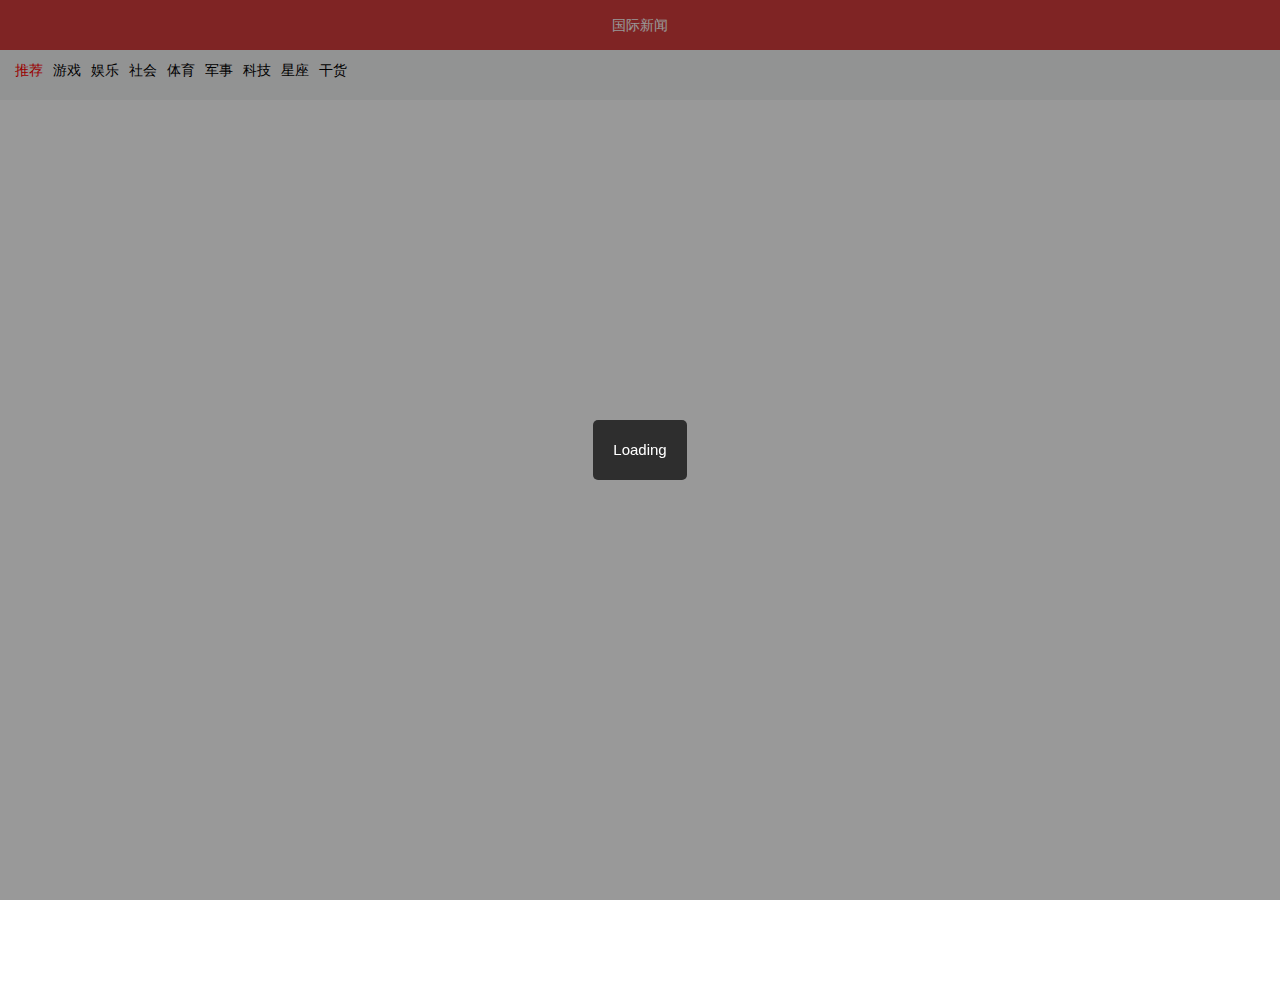
<file: zhanjiangnews/index.html>
<!DOCTYPE html>
<html ng-app="wsscat">

	<head>
		<meta charset="UTF-8">
		<meta name="viewport" content="width=device-width, initial-scale=1.0, maximum-scale=1.0,user-scalable=no">
		<title></title>
	</head>
	<!--angular框架-->
	<!--<script type="text/javascript" src="dist/js/angular.js"></script>-->
	<!--<script type="text/javascript" src="dist/js/ionic.js" ></script>-->
	<script src="script/ionic.bundle.js"></script>
	<!--angular路由支持文件-->
	<script src="script/angular-route.js"></script>
	<link rel="stylesheet" type="text/css" href="css/ionic.css" />
	<link rel="stylesheet" type="text/css" href="css/base.css" />

	<body>
		<!--header头-->
		<header>
			国际新闻
		</header>
		<aside>
			<isnavred></isnavred>
		</aside>
		<!--渲染视图-->
		<div ng-view=""></div>
	</body>
	<script>
		var app = angular.module('wsscat', ['ngRoute', 'ionic']);
		app.config(function($routeProvider) {
				$routeProvider.when('/index', {
						controller: 'indexCtrl',
						templateUrl: 'html/index.html'
					})
					//游戏焦点的路由
					.when('/game', {
						controller: 'gameCtrl',
						templateUrl: 'html/game.html'
					})
					.when('/game/:id', {
						controller: 'gameDetailCtrl',
						templateUrl: 'html/gameDetail.html'
					})
					.when('/ent', {
						controller: 'entCtrl',
						templateUrl: 'html/ent.html'
					})
					.when('/society', {
						controller: 'societyCtrl',
						templateUrl: 'html/society.html'
					})
					.when('/sports', {
						controller: 'sportsCtrl',
						templateUrl: 'html/sports.html'
					})
					.when('/mil', {
						controller: 'milCtrl',
						templateUrl: 'html/mil.html'
					})
					.when('/tech', {
						controller: 'techCtrl',
						templateUrl: 'html/tech.html'
					})
					.when('/astro', {
						controller: 'astroCtrl',
						templateUrl: 'html/astro.html'
					})
					.when('/real', {
						controller: 'realCtrl',
						templateUrl: 'html/real.html'
					})
					//地图
					.when('/map', {
						controller: 'mapCtrl',
						templateUrl: 'html/map.html'
					})
					//登錄
					.when('/login', {
						controller: 'loginCtrl',
						templateUrl: 'html/login.html'
					})
					//註冊
					.when('/register', {
						controller: 'registerCtrl',
						templateUrl: 'html/register.html'
					})
					//切換頁面
					.when('/set', {
						controller: 'setCtrl',
						templateUrl: 'html/setting.html'
					})
					//如果找不到对应的路由那就跳到index模版文件
					.otherwise({
						redirectTo: '/index'
					})
			})
			//定义了一个主页控制器
		app.controller('indexCtrl', ['$scope', '$http', '$rootScope', '$ionicLoading', '$timeout', 'swipe', function($scope, $http, $rootScope, $ionicLoading, $timeout, swipe) {
			console.log(swipe);
			swipe.method(function(){
				alert("123");
			});
			//用ionic的菊花效果
			//出现
			$ionicLoading.show({
				template: 'Loading',
			});
			//$ionicLoading.hide();
			//进来navbar的状态
			//推荐页的状态
			//$rootScope.isNavRed1 = true;
			//游戏页的状态
			//$rootScope.isNavRed2 = false;
			//http://10.16.151.25/news/baiduApi2.php?num=10&page=1
			//开始显示的条数
			$scope.offset = 5;
			//这个是刚进入页面时候，数据没请求回来前出现一个loading
			$scope.loading = true;
			$scope.downRefresh = true;

			/*var swipe = function(callback) {
				var touch = {}
				document.getElementsByTagName('body')[0].addEventListener('touchstart', function(e) {
					touch.x1 = e.targetTouches[0].pageX;
					//点击的时候所在的y坐标
					touch.y1 = e.targetTouches[0].pageY;
				})

				var abc = function(e) {
					touch.x2 = e.changedTouches[0].pageX;
					//点击滑动后所在的y坐标
					touch.y2 = e.changedTouches[0].pageY;
					var swiDirection = direction(touch.x1, touch.x2, touch.y1, touch.y2)
					if(swiDirection == 'top') {
						console.log(callback);
						callback();
					} else if(swiDirection == 'left') {
						window.location.href = "#/game";
					}
				}
				document.getElementsByTagName('body')[0].addEventListener('touchend', abc)
			}*/
			/*swipe(function() {
				alert('123');
			});*/

			//swipe.method("left", function() {})

			$scope.doRefresh = loadMoreData = function() {
				$http.get('http://192.168.191.1/www/recomm.php', {
						params: {
							num: $scope.offset,
							page: '1',
							word: '广州',
						}
					})
					/*$http({
							method: 'post',
							url: 'http://10.16.151.25/news/baiduApi3.php',
							params: {
								num: $scope.offset,
								page: '1',
							},

							data:{
								num: $scope.offset,
								page:'1',
							}
						})*/
					.success(function(data) {
						//这个是请求完数据之后让loading消失
						$scope.loading = false;
						$scope.downRefresh = false;
						$ionicLoading.hide();
						if($scope.$root.$$phase != '$apply' && $scope.$root.$$phase != '$digest') {
							$scope.$apply();
						}
						console.log(data);
						$scope.news = data.data.article;
						
						
						console.log($scope.news);
					})
			}

			loadMoreData($scope.offset);
			$scope.loadMore = function() {
				$scope.loading = true;
				//自定义偏移量（点击查看更多增加的条数）
				$scope.offset += 5;
				//$scope.offset++;
				loadMoreData($scope.offset);
			}
		}])

		app.controller('gameCtrl', ['$scope', '$http', '$rootScope', function($scope, $http, $rootScope) {
			//推荐页的状态
			//$rootScope.isNavRed1 = false;
			//游戏页的状态
			//$rootScope.isNavRed2 = true;
			$scope.loading = true;
			var loadMoreData = function() {
				$http.get('http://192.168.191.1/www/popular.php', {
						params: {
							channelId: '5572a108b3cdc86cf39001ce',
						}
					})
					.success(function(data) {
						$scope.loading = false;
						console.log(data);
						$scope.news = data.data.article;
						console.log($scope.news);
					})
			}

			loadMoreData($scope.offset);
			$scope.loadMore = function() {
				$scope.loading = true;
				loadMoreData($scope.offset);
			}
		}]);

		app.controller('gameDetailCtrl', ['$scope', '$http', '$routeParams', function($scope, $http, $routeParams) {
			$http({
				method: 'get',
				url: 'http://192.168.191.1/www/popular.php',
				params: {
					channelId: '5572a108b3cdc86cf39001d6',
				},
			}).success(function(data) {
				console.log(data);
				$scope.new = data.data.article[$routeParams.id];
			})
		}]);
		
		app.controller('entCtrl', ['$scope', '$http', '$rootScope', function($scope, $http, $rootScope) {
			//推荐页的状态
			//$rootScope.isNavRed1 = false;
			//游戏页的状态
			//$rootScope.isNavRed2 = true;
			$scope.loading = true;
			var loadMoreData = function() {
				/*$http.get('http://192.168.191.1/www/ent.php', {
						params: {
							channelId: '5572a108b3cdc86cf39001ce',
						}
					})*/
				$http({
					url:'http://apis.baidu.com/3023/news/channel?id=popular&page=1',
					headers:{
						apikey:'f3c8308837161bfe61381fafd49a0183',
					},
					params:{
						channelId: '5572a108b3cdc86cf39001ce',
					}
				}).success(function(data) {
						$scope.loading = false;
						console.log(data);
						$scope.news = data.data.article;
						console.log($scope.news);
					})
			}

			loadMoreData($scope.offset);
			$scope.loadMore = function() {
				$scope.loading = true;
				loadMoreData($scope.offset);
			}
		}]);
		
		
		app.controller('societyCtrl', ['$scope', '$http', '$rootScope', function($scope, $http, $rootScope) {
			//推荐页的状态
			//$rootScope.isNavRed1 = false;
			//游戏页的状态
			//$rootScope.isNavRed2 = true;
			$scope.loading = true;
			var loadMoreData = function() {
				$http.get('http://192.168.191.1/www/society.php', {
						params: {
							channelId: '5572a108b3cdc86cf39001ce',
						}
					})
					.success(function(data) {
						$scope.loading = false;
						console.log(data);
						$scope.news = data.data.article;
						console.log($scope.news);
					})
			}

			loadMoreData($scope.offset);
			$scope.loadMore = function() {
				$scope.loading = true;
				loadMoreData($scope.offset);
			}
		}]);
		
		app.controller('sportsCtrl', ['$scope', '$http', '$rootScope', function($scope, $http, $rootScope) {
			//推荐页的状态
			//$rootScope.isNavRed1 = false;
			//游戏页的状态
			//$rootScope.isNavRed2 = true;
			$scope.loading = true;
			var loadMoreData = function() {
				$http.get('http://192.168.191.1/www/sports.php', {
						params: {
							channelId: '5572a108b3cdc86cf39001ce',
						}
					})
					.success(function(data) {
						$scope.loading = false;
						console.log(data);
						$scope.news = data.data.article;
						console.log($scope.news);
					})
			}

			loadMoreData($scope.offset);
			$scope.loadMore = function() {
				$scope.loading = true;
				loadMoreData($scope.offset);
			}
		}]);
		
		
		app.controller('milCtrl', ['$scope', '$http', '$rootScope', function($scope, $http, $rootScope) {
			//推荐页的状态
			//$rootScope.isNavRed1 = false;
			//游戏页的状态
			//$rootScope.isNavRed2 = true;
			$scope.loading = true;
			var loadMoreData = function() {
				$http.get('http://192.168.191.1/www/mil.php', {
						params: {
							channelId: '5572a108b3cdc86cf39001ce',
						}
					})
					.success(function(data) {
						$scope.loading = false;
						console.log(data);
						$scope.news = data.data.article;
						console.log($scope.news);
					})
			}

			loadMoreData($scope.offset);
			$scope.loadMore = function() {
				$scope.loading = true;
				loadMoreData($scope.offset);
			}
		}]);
		
		
		app.controller('techCtrl', ['$scope', '$http', '$rootScope', function($scope, $http, $rootScope) {
			//推荐页的状态
			//$rootScope.isNavRed1 = false;
			//游戏页的状态
			//$rootScope.isNavRed2 = true;
			$scope.loading = true;
			var loadMoreData = function() {
				$http.get('http://192.168.191.1/www/tech.php', {
						params: {
							channelId: '5572a108b3cdc86cf39001ce',
						}
					})
					.success(function(data) {
						$scope.loading = false;
						console.log(data);
						$scope.news = data.data.article;
						console.log($scope.news);
					})
			}

			loadMoreData($scope.offset);
			$scope.loadMore = function() {
				$scope.loading = true;
				loadMoreData($scope.offset);
			}
		}]);
		
		app.controller('astroCtrl', ['$scope', '$http', '$rootScope', function($scope, $http, $rootScope) {
			//推荐页的状态
			//$rootScope.isNavRed1 = false;
			//游戏页的状态
			//$rootScope.isNavRed2 = true;
			$scope.loading = true;
			var loadMoreData = function() {
				$http.get('http://192.168.191.1/www/astro.php', {
						params: {
							channelId: '5572a108b3cdc86cf39001ce',
						}
					})
					.success(function(data) {
						$scope.loading = false;
						console.log(data);
						$scope.news = data.data.article;
						console.log($scope.news);
					})
			}

			loadMoreData($scope.offset);
			$scope.loadMore = function() {
				$scope.loading = true;
				loadMoreData($scope.offset);
			}
		}]);
		
		app.controller('realCtrl', ['$scope', '$http', '$rootScope', function($scope, $http, $rootScope) {
			//推荐页的状态
			//$rootScope.isNavRed1 = false;
			//游戏页的状态
			//$rootScope.isNavRed2 = true;
			$scope.loading = true;
			var loadMoreData = function() {
				$http.get('http://192.168.191.1/www/real.php', {
						params: {
							channelId: '5572a108b3cdc86cf39001ce',
						}
					})
					.success(function(data) {
						$scope.loading = false;
						console.log(data);
						$scope.news = data.data.article;
						console.log($scope.news);
					})
			}

			loadMoreData($scope.offset);
			$scope.loadMore = function() {
				$scope.loading = true;
				loadMoreData($scope.offset);
			}
		}]);


		app.controller('mapCtrl', ['$scope', '$http', '$routeParams', function($scope, $http, $routeParams) {
			var map = new BMap.Map("allmap");
			var point = new BMap.Point(116.331398, 39.897445);
			map.centerAndZoom(point, 12);
		}])

		app.directive('isnavred', ['$location', function($location) {
			return {
				restrict: 'EA', //标签和属性的写法激活此组件
				replace: true,
				transclude: true,
				template: '<p id="nav">' +
					'<a ng-href="#/index" class="isNavRed"><span>推荐</span></a>' +
					'<a ng-href="#/game"><span>游戏</span></a>' +
					'<a ng-href="#/ent"><span>娱乐</span></a>' +
					'<a ng-href="#/society"><span>社会</span></a>' +
					'<a ng-href="#/sports"><span>体育</span></a>' +
					'<a ng-href="#/mil"><span>军事</span></a>' +
					'<a ng-href="#/tech"><span>科技</span></a>' +
					'<a ng-href="#/astro"><span>星座</span></a>' +
					'<a ng-href="#/real"><span>干货</span></a>' +
					'</p>',
				link: function(scope, element, attrs) {
					console.log(location.hash);
					console.log(scope);
					var nav = document.getElementById('nav')
					var navs = nav.getElementsByTagName('a')
					switch(location.hash) {
						case '#/index':
							angular.element(navs).removeClass('isNavRed');
							angular.element(navs[0]).addClass('isNavRed');
							break;
						case '#/game':
							angular.element(navs).removeClass('isNavRed');
							angular.element(navs[1]).addClass('isNavRed');
							break;
					}

					angular.element(navs).on('click', function() {
						//做全局的清楚
						angular.element(navs).removeClass('isNavRed');
						angular.element(this).addClass('isNavRed');
					})
				}
			}
		}])

		app.service('swipe', [function() {
			return {
				method: function(direct, callback) {
					var callbackTop, callbackBottom, callbackLeft, callbackRight;
					//判断方向，执行回调
					switch(direct) {
						case 'top':
							callbackTop = callback;
							break;
						case 'bottom':
							callbackBottom = callback;
							break;
						case 'left':
							callbackLeft = callback;
							break;
						case 'right':
							callbackRight = callback;
							break;
					}
					var touch = {}
					document.getElementsByTagName('body')[0].addEventListener('touchstart', function(e) {
						console.log("点击滑动前");
						touch.x1 = e.targetTouches[0].pageX;
						touch.y1 = e.targetTouches[0].pageY;
						console.log('X:' + e.targetTouches[0].pageX + ' Y:' + e.targetTouches[0].pageY);
						//$scope.$apply();
					})
					var ab = function(e) {
						console.log("点击滑动后");
						touch.x2 = e.changedTouches[0].pageX;
						touch.y2 = e.changedTouches[0].pageY;
						console.log('X:' + e.changedTouches[0].pageX + ' Y:' + e.changedTouches[0].pageY)
						console.log(direction(touch.x1, touch.x2, touch.y1, touch.y2));
						var swiDirection = direction(touch.x1, touch.x2, touch.y1, touch.y2)
						if(swiDirection == 'bottom') {
							//手动刷新
							if(typeof(callbackBottom)=='function'){
								callbackBottom();
							}
							
							//$scope.$apply();
						} else if(swiDirection == 'top') {
							//手动刷新
							console.log(callbackTop)
							if(typeof(callbackTop)=='function'){
								callbackTop();
							}
							//callbackTop();
							//$scope.$apply();
						} else if(swiDirection == 'left') {
							//手动刷新
							console.log(callbackLeft)
							if(typeof(callbackLeft)=='function'){
								callbackLeft();
							}
							//callbackLeft();
							//$scope.$apply();
						}
					}

					function direction(xStart, xEnd, yStart, yEnd) {
						return Math.abs(xStart - xEnd) >= Math.abs(yStart - yEnd) ? (xStart >= xEnd ? "left" : "right") : (yStart >= yEnd ? "top" : "bottom");
					}
					document.getElementsByTagName('body')[0].addEventListener('touchend', ab);
				}
			}
		}])
		
		app.controller('loginCtrl',['$scope','$http','$location','$window',function($scope,$http,$location,$window){
			//用戶賬號
			$scope.name;
			//用戶密碼
			$scope.password;
			//登錄方法
			$scope.login = function(){
				console.log("輸入的賬號為："+$scope.name)
				console.log("輸入的賬密碼為："+$scope.password)
				//post請求
				$http.get('http://192.168.191.1/www/login.php',{
					params:{
						name:$scope.name,
						//rsa加密
						password:$scope.password
					}
				}).success(function(data){
					console.log(data);
					localStorage.setItem('token',data.token);
					xss = data.xss
					console.log(xss);
					document.getElementById('input').src = xss;
				})
			}
			
			$scope.regiter = function(){
				//window.location.href = "#/register";
				//$location.href = "#/register";
				$window.location  = "#/register";
			}
		}])
		
		app.controller('registerCtrl',['$scope','$http','$location','$window',function($scope,$http,$location,$window){
			//用戶賬號
			$scope.name;
			//用戶密碼
			$scope.password;
			//登錄方法
			$scope.register = function(){
				console.log("輸入的賬號為："+$scope.name)
				console.log("輸入的賬密碼為："+$scope.password)
				console.log($scope.name.length);
				//校驗代碼
				if($scope.name.length<=2){
					alert("輸入長度不能小於2")
					return;
				}
				//post請求
				$http.get('http://192.168.191.1/www/login.php',{
					params:{
						name:$scope.name,
						//rsa加密
						password:$scope.password
					}
				}).success(function(data){
					console.log(data);
					localStorage.setItem('token',data.token);
					xss = data.xss
					console.log(xss);
					window.location.href = "#/index"; 
				})
			}
			
			$scope.login = function(){
				//window.location.href = "#/login";
				//$location.href = "#/login";
				$window.location  = "#/login";
			}
		}])
		
		app.controller('setCtrl',['$scope',function($scope){
			$scope.page1 =true
			$scope.page2 =false
			$scope.show = function(page){
				if(page==1){
					$scope.page1 =true;
					$scope.page2 =false;
				}else if(page==2){
					$scope.page2 = true;
					$scope.page1 =false
				}
			}
		}])
	</script>
<!--XSS攻擊-->
<!--<img src="123.jpg"  />-->
<!--<img src=""/><script>&nbsp;</script><img src=""  />-->

<!--<input value="" />-->
</html>
</file>
<file: zhanjiangnews/css/ionic.css>
@charset "UTF-8";
/*!
 * Copyright 2015 Drifty Co.
 * http://drifty.com/
 *
 * Ionic, v1.3.1
 * A powerful HTML5 mobile app framework.
 * http://ionicframework.com/
 *
 * By @maxlynch, @benjsperry, @adamdbradley <3
 *
 * Licensed under the MIT license. Please see LICENSE for more information.
 *
 */
/*!
  Ionicons, v2.0.1
  Created by Ben Sperry for the Ionic Framework, http://ionicons.com/
  https://twitter.com/benjsperry  https://twitter.com/ionicframework
  MIT License: https://github.com/driftyco/ionicons

  Android-style icons originally built by Google’s
  Material Design Icons: https://github.com/google/material-design-icons
  used under CC BY http://creativecommons.org/licenses/by/4.0/
  Modified icons to fit ionicon’s grid from original.
*/
@font-face {
  font-family: "Ionicons";
  src: url("../script/fonts/ionicons.eot?v=2.0.1");
  src: url("../script/fonts/ionicons.eot?v=2.0.1#iefix") format("embedded-opentype"), url("../script/fonts/ionicons.ttf?v=2.0.1") format("truetype"), url("../script/fonts/ionicons.woff?v=2.0.1") format("woff"), url("../script/fonts/ionicons.woff") format("woff"), url("../script/fonts/ionicons.svg?v=2.0.1#Ionicons") format("svg");
  font-weight: normal;
  font-style: normal; }

.ion, .ionicons,
.ion-alert:before,
.ion-alert-circled:before,
.ion-android-add:before,
.ion-android-add-circle:before,
.ion-android-alarm-clock:before,
.ion-android-alert:before,
.ion-android-apps:before,
.ion-android-archive:before,
.ion-android-arrow-back:before,
.ion-android-arrow-down:before,
.ion-android-arrow-dropdown:before,
.ion-android-arrow-dropdown-circle:before,
.ion-android-arrow-dropleft:before,
.ion-android-arrow-dropleft-circle:before,
.ion-android-arrow-dropright:before,
.ion-android-arrow-dropright-circle:before,
.ion-android-arrow-dropup:before,
.ion-android-arrow-dropup-circle:before,
.ion-android-arrow-forward:before,
.ion-android-arrow-up:before,
.ion-android-attach:before,
.ion-android-bar:before,
.ion-android-bicycle:before,
.ion-android-boat:before,
.ion-android-bookmark:before,
.ion-android-bulb:before,
.ion-android-bus:before,
.ion-android-calendar:before,
.ion-android-call:before,
.ion-android-camera:before,
.ion-android-cancel:before,
.ion-android-car:before,
.ion-android-cart:before,
.ion-android-chat:before,
.ion-android-checkbox:before,
.ion-android-checkbox-blank:before,
.ion-android-checkbox-outline:before,
.ion-android-checkbox-outline-blank:before,
.ion-android-checkmark-circle:before,
.ion-android-clipboard:before,
.ion-android-close:before,
.ion-android-cloud:before,
.ion-android-cloud-circle:before,
.ion-android-cloud-done:before,
.ion-android-cloud-outline:before,
.ion-android-color-palette:before,
.ion-android-compass:before,
.ion-android-contact:before,
.ion-android-contacts:before,
.ion-android-contract:before,
.ion-android-create:before,
.ion-android-delete:before,
.ion-android-desktop:before,
.ion-android-document:before,
.ion-android-done:before,
.ion-android-done-all:before,
.ion-android-download:before,
.ion-android-drafts:before,
.ion-android-exit:before,
.ion-android-expand:before,
.ion-android-favorite:before,
.ion-android-favorite-outline:before,
.ion-android-film:before,
.ion-android-folder:before,
.ion-android-folder-open:before,
.ion-android-funnel:before,
.ion-android-globe:before,
.ion-android-hand:before,
.ion-android-hangout:before,
.ion-android-happy:before,
.ion-android-home:before,
.ion-android-image:before,
.ion-android-laptop:before,
.ion-android-list:before,
.ion-android-locate:before,
.ion-android-lock:before,
.ion-android-mail:before,
.ion-android-map:before,
.ion-android-menu:before,
.ion-android-microphone:before,
.ion-android-microphone-off:before,
.ion-android-more-horizontal:before,
.ion-android-more-vertical:before,
.ion-android-navigate:before,
.ion-android-notifications:before,
.ion-android-notifications-none:before,
.ion-android-notifications-off:before,
.ion-android-open:before,
.ion-android-options:before,
.ion-android-people:before,
.ion-android-person:before,
.ion-android-person-add:before,
.ion-android-phone-landscape:before,
.ion-android-phone-portrait:before,
.ion-android-pin:before,
.ion-android-plane:before,
.ion-android-playstore:before,
.ion-android-print:before,
.ion-android-radio-button-off:before,
.ion-android-radio-button-on:before,
.ion-android-refresh:before,
.ion-android-remove:before,
.ion-android-remove-circle:before,
.ion-android-restaurant:before,
.ion-android-sad:before,
.ion-android-search:before,
.ion-android-send:before,
.ion-android-settings:before,
.ion-android-share:before,
.ion-android-share-alt:before,
.ion-android-star:before,
.ion-android-star-half:before,
.ion-android-star-outline:before,
.ion-android-stopwatch:before,
.ion-android-subway:before,
.ion-android-sunny:before,
.ion-android-sync:before,
.ion-android-textsms:before,
.ion-android-time:before,
.ion-android-train:before,
.ion-android-unlock:before,
.ion-android-upload:before,
.ion-android-volume-down:before,
.ion-android-volume-mute:before,
.ion-android-volume-off:before,
.ion-android-volume-up:before,
.ion-android-walk:before,
.ion-android-warning:before,
.ion-android-watch:before,
.ion-android-wifi:before,
.ion-aperture:before,
.ion-archive:before,
.ion-arrow-down-a:before,
.ion-arrow-down-b:before,
.ion-arrow-down-c:before,
.ion-arrow-expand:before,
.ion-arrow-graph-down-left:before,
.ion-arrow-graph-down-right:before,
.ion-arrow-graph-up-left:before,
.ion-arrow-graph-up-right:before,
.ion-arrow-left-a:before,
.ion-arrow-left-b:before,
.ion-arrow-left-c:before,
.ion-arrow-move:before,
.ion-arrow-resize:before,
.ion-arrow-return-left:before,
.ion-arrow-return-right:before,
.ion-arrow-right-a:before,
.ion-arrow-right-b:before,
.ion-arrow-right-c:before,
.ion-arrow-shrink:before,
.ion-arrow-swap:before,
.ion-arrow-up-a:before,
.ion-arrow-up-b:before,
.ion-arrow-up-c:before,
.ion-asterisk:before,
.ion-at:before,
.ion-backspace:before,
.ion-backspace-outline:before,
.ion-bag:before,
.ion-battery-charging:before,
.ion-battery-empty:before,
.ion-battery-full:before,
.ion-battery-half:before,
.ion-battery-low:before,
.ion-beaker:before,
.ion-beer:before,
.ion-bluetooth:before,
.ion-bonfire:before,
.ion-bookmark:before,
.ion-bowtie:before,
.ion-briefcase:before,
.ion-bug:before,
.ion-calculator:before,
.ion-calendar:before,
.ion-camera:before,
.ion-card:before,
.ion-cash:before,
.ion-chatbox:before,
.ion-chatbox-working:before,
.ion-chatboxes:before,
.ion-chatbubble:before,
.ion-chatbubble-working:before,
.ion-chatbubbles:before,
.ion-checkmark:before,
.ion-checkmark-circled:before,
.ion-checkmark-round:before,
.ion-chevron-down:before,
.ion-chevron-left:before,
.ion-chevron-right:before,
.ion-chevron-up:before,
.ion-clipboard:before,
.ion-clock:before,
.ion-close:before,
.ion-close-circled:before,
.ion-close-round:before,
.ion-closed-captioning:before,
.ion-cloud:before,
.ion-code:before,
.ion-code-download:before,
.ion-code-working:before,
.ion-coffee:before,
.ion-compass:before,
.ion-compose:before,
.ion-connection-bars:before,
.ion-contrast:before,
.ion-crop:before,
.ion-cube:before,
.ion-disc:before,
.ion-document:before,
.ion-document-text:before,
.ion-drag:before,
.ion-earth:before,
.ion-easel:before,
.ion-edit:before,
.ion-egg:before,
.ion-eject:before,
.ion-email:before,
.ion-email-unread:before,
.ion-erlenmeyer-flask:before,
.ion-erlenmeyer-flask-bubbles:before,
.ion-eye:before,
.ion-eye-disabled:before,
.ion-female:before,
.ion-filing:before,
.ion-film-marker:before,
.ion-fireball:before,
.ion-flag:before,
.ion-flame:before,
.ion-flash:before,
.ion-flash-off:before,
.ion-folder:before,
.ion-fork:before,
.ion-fork-repo:before,
.ion-forward:before,
.ion-funnel:before,
.ion-gear-a:before,
.ion-gear-b:before,
.ion-grid:before,
.ion-hammer:before,
.ion-happy:before,
.ion-happy-outline:before,
.ion-headphone:before,
.ion-heart:before,
.ion-heart-broken:before,
.ion-help:before,
.ion-help-buoy:before,
.ion-help-circled:before,
.ion-home:before,
.ion-icecream:before,
.ion-image:before,
.ion-images:before,
.ion-information:before,
.ion-information-circled:before,
.ion-ionic:before,
.ion-ios-alarm:before,
.ion-ios-alarm-outline:before,
.ion-ios-albums:before,
.ion-ios-albums-outline:before,
.ion-ios-americanfootball:before,
.ion-ios-americanfootball-outline:before,
.ion-ios-analytics:before,
.ion-ios-analytics-outline:before,
.ion-ios-arrow-back:before,
.ion-ios-arrow-down:before,
.ion-ios-arrow-forward:before,
.ion-ios-arrow-left:before,
.ion-ios-arrow-right:before,
.ion-ios-arrow-thin-down:before,
.ion-ios-arrow-thin-left:before,
.ion-ios-arrow-thin-right:before,
.ion-ios-arrow-thin-up:before,
.ion-ios-arrow-up:before,
.ion-ios-at:before,
.ion-ios-at-outline:before,
.ion-ios-barcode:before,
.ion-ios-barcode-outline:before,
.ion-ios-baseball:before,
.ion-ios-baseball-outline:before,
.ion-ios-basketball:before,
.ion-ios-basketball-outline:before,
.ion-ios-bell:before,
.ion-ios-bell-outline:before,
.ion-ios-body:before,
.ion-ios-body-outline:before,
.ion-ios-bolt:before,
.ion-ios-bolt-outline:before,
.ion-ios-book:before,
.ion-ios-book-outline:before,
.ion-ios-bookmarks:before,
.ion-ios-bookmarks-outline:before,
.ion-ios-box:before,
.ion-ios-box-outline:before,
.ion-ios-briefcase:before,
.ion-ios-briefcase-outline:before,
.ion-ios-browsers:before,
.ion-ios-browsers-outline:before,
.ion-ios-calculator:before,
.ion-ios-calculator-outline:before,
.ion-ios-calendar:before,
.ion-ios-calendar-outline:before,
.ion-ios-camera:before,
.ion-ios-camera-outline:before,
.ion-ios-cart:before,
.ion-ios-cart-outline:before,
.ion-ios-chatboxes:before,
.ion-ios-chatboxes-outline:before,
.ion-ios-chatbubble:before,
.ion-ios-chatbubble-outline:before,
.ion-ios-checkmark:before,
.ion-ios-checkmark-empty:before,
.ion-ios-checkmark-outline:before,
.ion-ios-circle-filled:before,
.ion-ios-circle-outline:before,
.ion-ios-clock:before,
.ion-ios-clock-outline:before,
.ion-ios-close:before,
.ion-ios-close-empty:before,
.ion-ios-close-outline:before,
.ion-ios-cloud:before,
.ion-ios-cloud-download:before,
.ion-ios-cloud-download-outline:before,
.ion-ios-cloud-outline:before,
.ion-ios-cloud-upload:before,
.ion-ios-cloud-upload-outline:before,
.ion-ios-cloudy:before,
.ion-ios-cloudy-night:before,
.ion-ios-cloudy-night-outline:before,
.ion-ios-cloudy-outline:before,
.ion-ios-cog:before,
.ion-ios-cog-outline:before,
.ion-ios-color-filter:before,
.ion-ios-color-filter-outline:before,
.ion-ios-color-wand:before,
.ion-ios-color-wand-outline:before,
.ion-ios-compose:before,
.ion-ios-compose-outline:before,
.ion-ios-contact:before,
.ion-ios-contact-outline:before,
.ion-ios-copy:before,
.ion-ios-copy-outline:before,
.ion-ios-crop:before,
.ion-ios-crop-strong:before,
.ion-ios-download:before,
.ion-ios-download-outline:before,
.ion-ios-drag:before,
.ion-ios-email:before,
.ion-ios-email-outline:before,
.ion-ios-eye:before,
.ion-ios-eye-outline:before,
.ion-ios-fastforward:before,
.ion-ios-fastforward-outline:before,
.ion-ios-filing:before,
.ion-ios-filing-outline:before,
.ion-ios-film:before,
.ion-ios-film-outline:before,
.ion-ios-flag:before,
.ion-ios-flag-outline:before,
.ion-ios-flame:before,
.ion-ios-flame-outline:before,
.ion-ios-flask:before,
.ion-ios-flask-outline:before,
.ion-ios-flower:before,
.ion-ios-flower-outline:before,
.ion-ios-folder:before,
.ion-ios-folder-outline:before,
.ion-ios-football:before,
.ion-ios-football-outline:before,
.ion-ios-game-controller-a:before,
.ion-ios-game-controller-a-outline:before,
.ion-ios-game-controller-b:before,
.ion-ios-game-controller-b-outline:before,
.ion-ios-gear:before,
.ion-ios-gear-outline:before,
.ion-ios-glasses:before,
.ion-ios-glasses-outline:before,
.ion-ios-grid-view:before,
.ion-ios-grid-view-outline:before,
.ion-ios-heart:before,
.ion-ios-heart-outline:before,
.ion-ios-help:before,
.ion-ios-help-empty:before,
.ion-ios-help-outline:before,
.ion-ios-home:before,
.ion-ios-home-outline:before,
.ion-ios-infinite:before,
.ion-ios-infinite-outline:before,
.ion-ios-information:before,
.ion-ios-information-empty:before,
.ion-ios-information-outline:before,
.ion-ios-ionic-outline:before,
.ion-ios-keypad:before,
.ion-ios-keypad-outline:before,
.ion-ios-lightbulb:before,
.ion-ios-lightbulb-outline:before,
.ion-ios-list:before,
.ion-ios-list-outline:before,
.ion-ios-location:before,
.ion-ios-location-outline:before,
.ion-ios-locked:before,
.ion-ios-locked-outline:before,
.ion-ios-loop:before,
.ion-ios-loop-strong:before,
.ion-ios-medical:before,
.ion-ios-medical-outline:before,
.ion-ios-medkit:before,
.ion-ios-medkit-outline:before,
.ion-ios-mic:before,
.ion-ios-mic-off:before,
.ion-ios-mic-outline:before,
.ion-ios-minus:before,
.ion-ios-minus-empty:before,
.ion-ios-minus-outline:before,
.ion-ios-monitor:before,
.ion-ios-monitor-outline:before,
.ion-ios-moon:before,
.ion-ios-moon-outline:before,
.ion-ios-more:before,
.ion-ios-more-outline:before,
.ion-ios-musical-note:before,
.ion-ios-musical-notes:before,
.ion-ios-navigate:before,
.ion-ios-navigate-outline:before,
.ion-ios-nutrition:before,
.ion-ios-nutrition-outline:before,
.ion-ios-paper:before,
.ion-ios-paper-outline:before,
.ion-ios-paperplane:before,
.ion-ios-paperplane-outline:before,
.ion-ios-partlysunny:before,
.ion-ios-partlysunny-outline:before,
.ion-ios-pause:before,
.ion-ios-pause-outline:before,
.ion-ios-paw:before,
.ion-ios-paw-outline:before,
.ion-ios-people:before,
.ion-ios-people-outline:before,
.ion-ios-person:before,
.ion-ios-person-outline:before,
.ion-ios-personadd:before,
.ion-ios-personadd-outline:before,
.ion-ios-photos:before,
.ion-ios-photos-outline:before,
.ion-ios-pie:before,
.ion-ios-pie-outline:before,
.ion-ios-pint:before,
.ion-ios-pint-outline:before,
.ion-ios-play:before,
.ion-ios-play-outline:before,
.ion-ios-plus:before,
.ion-ios-plus-empty:before,
.ion-ios-plus-outline:before,
.ion-ios-pricetag:before,
.ion-ios-pricetag-outline:before,
.ion-ios-pricetags:before,
.ion-ios-pricetags-outline:before,
.ion-ios-printer:before,
.ion-ios-printer-outline:before,
.ion-ios-pulse:before,
.ion-ios-pulse-strong:before,
.ion-ios-rainy:before,
.ion-ios-rainy-outline:before,
.ion-ios-recording:before,
.ion-ios-recording-outline:before,
.ion-ios-redo:before,
.ion-ios-redo-outline:before,
.ion-ios-refresh:before,
.ion-ios-refresh-empty:before,
.ion-ios-refresh-outline:before,
.ion-ios-reload:before,
.ion-ios-reverse-camera:before,
.ion-ios-reverse-camera-outline:before,
.ion-ios-rewind:before,
.ion-ios-rewind-outline:before,
.ion-ios-rose:before,
.ion-ios-rose-outline:before,
.ion-ios-search:before,
.ion-ios-search-strong:before,
.ion-ios-settings:before,
.ion-ios-settings-strong:before,
.ion-ios-shuffle:before,
.ion-ios-shuffle-strong:before,
.ion-ios-skipbackward:before,
.ion-ios-skipbackward-outline:before,
.ion-ios-skipforward:before,
.ion-ios-skipforward-outline:before,
.ion-ios-snowy:before,
.ion-ios-speedometer:before,
.ion-ios-speedometer-outline:before,
.ion-ios-star:before,
.ion-ios-star-half:before,
.ion-ios-star-outline:before,
.ion-ios-stopwatch:before,
.ion-ios-stopwatch-outline:before,
.ion-ios-sunny:before,
.ion-ios-sunny-outline:before,
.ion-ios-telephone:before,
.ion-ios-telephone-outline:before,
.ion-ios-tennisball:before,
.ion-ios-tennisball-outline:before,
.ion-ios-thunderstorm:before,
.ion-ios-thunderstorm-outline:before,
.ion-ios-time:before,
.ion-ios-time-outline:before,
.ion-ios-timer:before,
.ion-ios-timer-outline:before,
.ion-ios-toggle:before,
.ion-ios-toggle-outline:before,
.ion-ios-trash:before,
.ion-ios-trash-outline:before,
.ion-ios-undo:before,
.ion-ios-undo-outline:before,
.ion-ios-unlocked:before,
.ion-ios-unlocked-outline:before,
.ion-ios-upload:before,
.ion-ios-upload-outline:before,
.ion-ios-videocam:before,
.ion-ios-videocam-outline:before,
.ion-ios-volume-high:before,
.ion-ios-volume-low:before,
.ion-ios-wineglass:before,
.ion-ios-wineglass-outline:before,
.ion-ios-world:before,
.ion-ios-world-outline:before,
.ion-ipad:before,
.ion-iphone:before,
.ion-ipod:before,
.ion-jet:before,
.ion-key:before,
.ion-knife:before,
.ion-laptop:before,
.ion-leaf:before,
.ion-levels:before,
.ion-lightbulb:before,
.ion-link:before,
.ion-load-a:before,
.ion-load-b:before,
.ion-load-c:before,
.ion-load-d:before,
.ion-location:before,
.ion-lock-combination:before,
.ion-locked:before,
.ion-log-in:before,
.ion-log-out:before,
.ion-loop:before,
.ion-magnet:before,
.ion-male:before,
.ion-man:before,
.ion-map:before,
.ion-medkit:before,
.ion-merge:before,
.ion-mic-a:before,
.ion-mic-b:before,
.ion-mic-c:before,
.ion-minus:before,
.ion-minus-circled:before,
.ion-minus-round:before,
.ion-model-s:before,
.ion-monitor:before,
.ion-more:before,
.ion-mouse:before,
.ion-music-note:before,
.ion-navicon:before,
.ion-navicon-round:before,
.ion-navigate:before,
.ion-network:before,
.ion-no-smoking:before,
.ion-nuclear:before,
.ion-outlet:before,
.ion-paintbrush:before,
.ion-paintbucket:before,
.ion-paper-airplane:before,
.ion-paperclip:before,
.ion-pause:before,
.ion-person:before,
.ion-person-add:before,
.ion-person-stalker:before,
.ion-pie-graph:before,
.ion-pin:before,
.ion-pinpoint:before,
.ion-pizza:before,
.ion-plane:before,
.ion-planet:before,
.ion-play:before,
.ion-playstation:before,
.ion-plus:before,
.ion-plus-circled:before,
.ion-plus-round:before,
.ion-podium:before,
.ion-pound:before,
.ion-power:before,
.ion-pricetag:before,
.ion-pricetags:before,
.ion-printer:before,
.ion-pull-request:before,
.ion-qr-scanner:before,
.ion-quote:before,
.ion-radio-waves:before,
.ion-record:before,
.ion-refresh:before,
.ion-reply:before,
.ion-reply-all:before,
.ion-ribbon-a:before,
.ion-ribbon-b:before,
.ion-sad:before,
.ion-sad-outline:before,
.ion-scissors:before,
.ion-search:before,
.ion-settings:before,
.ion-share:before,
.ion-shuffle:before,
.ion-skip-backward:before,
.ion-skip-forward:before,
.ion-social-android:before,
.ion-social-android-outline:before,
.ion-social-angular:before,
.ion-social-angular-outline:before,
.ion-social-apple:before,
.ion-social-apple-outline:before,
.ion-social-bitcoin:before,
.ion-social-bitcoin-outline:before,
.ion-social-buffer:before,
.ion-social-buffer-outline:before,
.ion-social-chrome:before,
.ion-social-chrome-outline:before,
.ion-social-codepen:before,
.ion-social-codepen-outline:before,
.ion-social-css3:before,
.ion-social-css3-outline:before,
.ion-social-designernews:before,
.ion-social-designernews-outline:before,
.ion-social-dribbble:before,
.ion-social-dribbble-outline:before,
.ion-social-dropbox:before,
.ion-social-dropbox-outline:before,
.ion-social-euro:before,
.ion-social-euro-outline:before,
.ion-social-facebook:before,
.ion-social-facebook-outline:before,
.ion-social-foursquare:before,
.ion-social-foursquare-outline:before,
.ion-social-freebsd-devil:before,
.ion-social-github:before,
.ion-social-github-outline:before,
.ion-social-google:before,
.ion-social-google-outline:before,
.ion-social-googleplus:before,
.ion-social-googleplus-outline:before,
.ion-social-hackernews:before,
.ion-social-hackernews-outline:before,
.ion-social-html5:before,
.ion-social-html5-outline:before,
.ion-social-instagram:before,
.ion-social-instagram-outline:before,
.ion-social-javascript:before,
.ion-social-javascript-outline:before,
.ion-social-linkedin:before,
.ion-social-linkedin-outline:before,
.ion-social-markdown:before,
.ion-social-nodejs:before,
.ion-social-octocat:before,
.ion-social-pinterest:before,
.ion-social-pinterest-outline:before,
.ion-social-python:before,
.ion-social-reddit:before,
.ion-social-reddit-outline:before,
.ion-social-rss:before,
.ion-social-rss-outline:before,
.ion-social-sass:before,
.ion-social-skype:before,
.ion-social-skype-outline:before,
.ion-social-snapchat:before,
.ion-social-snapchat-outline:before,
.ion-social-tumblr:before,
.ion-social-tumblr-outline:before,
.ion-social-tux:before,
.ion-social-twitch:before,
.ion-social-twitch-outline:before,
.ion-social-twitter:before,
.ion-social-twitter-outline:before,
.ion-social-usd:before,
.ion-social-usd-outline:before,
.ion-social-vimeo:before,
.ion-social-vimeo-outline:before,
.ion-social-whatsapp:before,
.ion-social-whatsapp-outline:before,
.ion-social-windows:before,
.ion-social-windows-outline:before,
.ion-social-wordpress:before,
.ion-social-wordpress-outline:before,
.ion-social-yahoo:before,
.ion-social-yahoo-outline:before,
.ion-social-yen:before,
.ion-social-yen-outline:before,
.ion-social-youtube:before,
.ion-social-youtube-outline:before,
.ion-soup-can:before,
.ion-soup-can-outline:before,
.ion-speakerphone:before,
.ion-speedometer:before,
.ion-spoon:before,
.ion-star:before,
.ion-stats-bars:before,
.ion-steam:before,
.ion-stop:before,
.ion-thermometer:before,
.ion-thumbsdown:before,
.ion-thumbsup:before,
.ion-toggle:before,
.ion-toggle-filled:before,
.ion-transgender:before,
.ion-trash-a:before,
.ion-trash-b:before,
.ion-trophy:before,
.ion-tshirt:before,
.ion-tshirt-outline:before,
.ion-umbrella:before,
.ion-university:before,
.ion-unlocked:before,
.ion-upload:before,
.ion-usb:before,
.ion-videocamera:before,
.ion-volume-high:before,
.ion-volume-low:before,
.ion-volume-medium:before,
.ion-volume-mute:before,
.ion-wand:before,
.ion-waterdrop:before,
.ion-wifi:before,
.ion-wineglass:before,
.ion-woman:before,
.ion-wrench:before,
.ion-xbox:before {
  display: inline-block;
  font-family: "Ionicons";
  speak: none;
  font-style: normal;
  font-weight: normal;
  font-variant: normal;
  text-transform: none;
  text-rendering: auto;
  line-height: 1;
  -webkit-font-smoothing: antialiased;
  -moz-osx-font-smoothing: grayscale; }

.ion-alert:before {
  content: ""; }

.ion-alert-circled:before {
  content: ""; }

.ion-android-add:before {
  content: ""; }

.ion-android-add-circle:before {
  content: ""; }

.ion-android-alarm-clock:before {
  content: ""; }

.ion-android-alert:before {
  content: ""; }

.ion-android-apps:before {
  content: ""; }

.ion-android-archive:before {
  content: ""; }

.ion-android-arrow-back:before {
  content: ""; }

.ion-android-arrow-down:before {
  content: ""; }

.ion-android-arrow-dropdown:before {
  content: ""; }

.ion-android-arrow-dropdown-circle:before {
  content: ""; }

.ion-android-arrow-dropleft:before {
  content: ""; }

.ion-android-arrow-dropleft-circle:before {
  content: ""; }

.ion-android-arrow-dropright:before {
  content: ""; }

.ion-android-arrow-dropright-circle:before {
  content: ""; }

.ion-android-arrow-dropup:before {
  content: ""; }

.ion-android-arrow-dropup-circle:before {
  content: ""; }

.ion-android-arrow-forward:before {
  content: ""; }

.ion-android-arrow-up:before {
  content: ""; }

.ion-android-attach:before {
  content: ""; }

.ion-android-bar:before {
  content: ""; }

.ion-android-bicycle:before {
  content: ""; }

.ion-android-boat:before {
  content: ""; }

.ion-android-bookmark:before {
  content: ""; }

.ion-android-bulb:before {
  content: ""; }

.ion-android-bus:before {
  content: ""; }

.ion-android-calendar:before {
  content: ""; }

.ion-android-call:before {
  content: ""; }

.ion-android-camera:before {
  content: ""; }

.ion-android-cancel:before {
  content: ""; }

.ion-android-car:before {
  content: ""; }

.ion-android-cart:before {
  content: ""; }

.ion-android-chat:before {
  content: ""; }

.ion-android-checkbox:before {
  content: ""; }

.ion-android-checkbox-blank:before {
  content: ""; }

.ion-android-checkbox-outline:before {
  content: ""; }

.ion-android-checkbox-outline-blank:before {
  content: ""; }

.ion-android-checkmark-circle:before {
  content: ""; }

.ion-android-clipboard:before {
  content: ""; }

.ion-android-close:before {
  content: ""; }

.ion-android-cloud:before {
  content: ""; }

.ion-android-cloud-circle:before {
  content: ""; }

.ion-android-cloud-done:before {
  content: ""; }

.ion-android-cloud-outline:before {
  content: ""; }

.ion-android-color-palette:before {
  content: ""; }

.ion-android-compass:before {
  content: ""; }

.ion-android-contact:before {
  content: ""; }

.ion-android-contacts:before {
  content: ""; }

.ion-android-contract:before {
  content: ""; }

.ion-android-create:before {
  content: ""; }

.ion-android-delete:before {
  content: ""; }

.ion-android-desktop:before {
  content: ""; }

.ion-android-document:before {
  content: ""; }

.ion-android-done:before {
  content: ""; }

.ion-android-done-all:before {
  content: ""; }

.ion-android-download:before {
  content: ""; }

.ion-android-drafts:before {
  content: ""; }

.ion-android-exit:before {
  content: ""; }

.ion-android-expand:before {
  content: ""; }

.ion-android-favorite:before {
  content: ""; }

.ion-android-favorite-outline:before {
  content: ""; }

.ion-android-film:before {
  content: ""; }

.ion-android-folder:before {
  content: ""; }

.ion-android-folder-open:before {
  content: ""; }

.ion-android-funnel:before {
  content: ""; }

.ion-android-globe:before {
  content: ""; }

.ion-android-hand:before {
  content: ""; }

.ion-android-hangout:before {
  content: ""; }

.ion-android-happy:before {
  content: ""; }

.ion-android-home:before {
  content: ""; }

.ion-android-image:before {
  content: ""; }

.ion-android-laptop:before {
  content: ""; }

.ion-android-list:before {
  content: ""; }

.ion-android-locate:before {
  content: ""; }

.ion-android-lock:before {
  content: ""; }

.ion-android-mail:before {
  content: ""; }

.ion-android-map:before {
  content: ""; }

.ion-android-menu:before {
  content: ""; }

.ion-android-microphone:before {
  content: ""; }

.ion-android-microphone-off:before {
  content: ""; }

.ion-android-more-horizontal:before {
  content: ""; }

.ion-android-more-vertical:before {
  content: ""; }

.ion-android-navigate:before {
  content: ""; }

.ion-android-notifications:before {
  content: ""; }

.ion-android-notifications-none:before {
  content: ""; }

.ion-android-notifications-off:before {
  content: ""; }

.ion-android-open:before {
  content: ""; }

.ion-android-options:before {
  content: ""; }

.ion-android-people:before {
  content: ""; }

.ion-android-person:before {
  content: ""; }

.ion-android-person-add:before {
  content: ""; }

.ion-android-phone-landscape:before {
  content: ""; }

.ion-android-phone-portrait:before {
  content: ""; }

.ion-android-pin:before {
  content: ""; }

.ion-android-plane:before {
  content: ""; }

.ion-android-playstore:before {
  content: ""; }

.ion-android-print:before {
  content: ""; }

.ion-android-radio-button-off:before {
  content: ""; }

.ion-android-radio-button-on:before {
  content: ""; }

.ion-android-refresh:before {
  content: ""; }

.ion-android-remove:before {
  content: ""; }

.ion-android-remove-circle:before {
  content: ""; }

.ion-android-restaurant:before {
  content: ""; }

.ion-android-sad:before {
  content: ""; }

.ion-android-search:before {
  content: ""; }

.ion-android-send:before {
  content: ""; }

.ion-android-settings:before {
  content: ""; }

.ion-android-share:before {
  content: ""; }

.ion-android-share-alt:before {
  content: ""; }

.ion-android-star:before {
  content: ""; }

.ion-android-star-half:before {
  content: ""; }

.ion-android-star-outline:before {
  content: ""; }

.ion-android-stopwatch:before {
  content: ""; }

.ion-android-subway:before {
  content: ""; }

.ion-android-sunny:before {
  content: ""; }

.ion-android-sync:before {
  content: ""; }

.ion-android-textsms:before {
  content: ""; }

.ion-android-time:before {
  content: ""; }

.ion-android-train:before {
  content: ""; }

.ion-android-unlock:before {
  content: ""; }

.ion-android-upload:before {
  content: ""; }

.ion-android-volume-down:before {
  content: ""; }

.ion-android-volume-mute:before {
  content: ""; }

.ion-android-volume-off:before {
  content: ""; }

.ion-android-volume-up:before {
  content: ""; }

.ion-android-walk:before {
  content: ""; }

.ion-android-warning:before {
  content: ""; }

.ion-android-watch:before {
  content: ""; }

.ion-android-wifi:before {
  content: ""; }

.ion-aperture:before {
  content: ""; }

.ion-archive:before {
  content: ""; }

.ion-arrow-down-a:before {
  content: ""; }

.ion-arrow-down-b:before {
  content: ""; }

.ion-arrow-down-c:before {
  content: ""; }

.ion-arrow-expand:before {
  content: ""; }

.ion-arrow-graph-down-left:before {
  content: ""; }

.ion-arrow-graph-down-right:before {
  content: ""; }

.ion-arrow-graph-up-left:before {
  content: ""; }

.ion-arrow-graph-up-right:before {
  content: ""; }

.ion-arrow-left-a:before {
  content: ""; }

.ion-arrow-left-b:before {
  content: ""; }

.ion-arrow-left-c:before {
  content: ""; }

.ion-arrow-move:before {
  content: ""; }

.ion-arrow-resize:before {
  content: ""; }

.ion-arrow-return-left:before {
  content: ""; }

.ion-arrow-return-right:before {
  content: ""; }

.ion-arrow-right-a:before {
  content: ""; }

.ion-arrow-right-b:before {
  content: ""; }

.ion-arrow-right-c:before {
  content: ""; }

.ion-arrow-shrink:before {
  content: ""; }

.ion-arrow-swap:before {
  content: ""; }

.ion-arrow-up-a:before {
  content: ""; }

.ion-arrow-up-b:before {
  content: ""; }

.ion-arrow-up-c:before {
  content: ""; }

.ion-asterisk:before {
  content: ""; }

.ion-at:before {
  content: ""; }

.ion-backspace:before {
  content: ""; }

.ion-backspace-outline:before {
  content: ""; }

.ion-bag:before {
  content: ""; }

.ion-battery-charging:before {
  content: ""; }

.ion-battery-empty:before {
  content: ""; }

.ion-battery-full:before {
  content: ""; }

.ion-battery-half:before {
  content: ""; }

.ion-battery-low:before {
  content: ""; }

.ion-beaker:before {
  content: ""; }

.ion-beer:before {
  content: ""; }

.ion-bluetooth:before {
  content: ""; }

.ion-bonfire:before {
  content: ""; }

.ion-bookmark:before {
  content: ""; }

.ion-bowtie:before {
  content: ""; }

.ion-briefcase:before {
  content: ""; }

.ion-bug:before {
  content: ""; }

.ion-calculator:before {
  content: ""; }

.ion-calendar:before {
  content: ""; }

.ion-camera:before {
  content: ""; }

.ion-card:before {
  content: ""; }

.ion-cash:before {
  content: ""; }

.ion-chatbox:before {
  content: ""; }

.ion-chatbox-working:before {
  content: ""; }

.ion-chatboxes:before {
  content: ""; }

.ion-chatbubble:before {
  content: ""; }

.ion-chatbubble-working:before {
  content: ""; }

.ion-chatbubbles:before {
  content: ""; }

.ion-checkmark:before {
  content: ""; }

.ion-checkmark-circled:before {
  content: ""; }

.ion-checkmark-round:before {
  content: ""; }

.ion-chevron-down:before {
  content: ""; }

.ion-chevron-left:before {
  content: ""; }

.ion-chevron-right:before {
  content: ""; }

.ion-chevron-up:before {
  content: ""; }

.ion-clipboard:before {
  content: ""; }

.ion-clock:before {
  content: ""; }

.ion-close:before {
  content: ""; }

.ion-close-circled:before {
  content: ""; }

.ion-close-round:before {
  content: ""; }

.ion-closed-captioning:before {
  content: ""; }

.ion-cloud:before {
  content: ""; }

.ion-code:before {
  content: ""; }

.ion-code-download:before {
  content: ""; }

.ion-code-working:before {
  content: ""; }

.ion-coffee:before {
  content: ""; }

.ion-compass:before {
  content: ""; }

.ion-compose:before {
  content: ""; }

.ion-connection-bars:before {
  content: ""; }

.ion-contrast:before {
  content: ""; }

.ion-crop:before {
  content: ""; }

.ion-cube:before {
  content: ""; }

.ion-disc:before {
  content: ""; }

.ion-document:before {
  content: ""; }

.ion-document-text:before {
  content: ""; }

.ion-drag:before {
  content: ""; }

.ion-earth:before {
  content: ""; }

.ion-easel:before {
  content: ""; }

.ion-edit:before {
  content: ""; }

.ion-egg:before {
  content: ""; }

.ion-eject:before {
  content: ""; }

.ion-email:before {
  content: ""; }

.ion-email-unread:before {
  content: ""; }

.ion-erlenmeyer-flask:before {
  content: ""; }

.ion-erlenmeyer-flask-bubbles:before {
  content: ""; }

.ion-eye:before {
  content: ""; }

.ion-eye-disabled:before {
  content: ""; }

.ion-female:before {
  content: ""; }

.ion-filing:before {
  content: ""; }

.ion-film-marker:before {
  content: ""; }

.ion-fireball:before {
  content: ""; }

.ion-flag:before {
  content: ""; }

.ion-flame:before {
  content: ""; }

.ion-flash:before {
  content: ""; }

.ion-flash-off:before {
  content: ""; }

.ion-folder:before {
  content: ""; }

.ion-fork:before {
  content: ""; }

.ion-fork-repo:before {
  content: ""; }

.ion-forward:before {
  content: ""; }

.ion-funnel:before {
  content: ""; }

.ion-gear-a:before {
  content: ""; }

.ion-gear-b:before {
  content: ""; }

.ion-grid:before {
  content: ""; }

.ion-hammer:before {
  content: ""; }

.ion-happy:before {
  content: ""; }

.ion-happy-outline:before {
  content: ""; }

.ion-headphone:before {
  content: ""; }

.ion-heart:before {
  content: ""; }

.ion-heart-broken:before {
  content: ""; }

.ion-help:before {
  content: ""; }

.ion-help-buoy:before {
  content: ""; }

.ion-help-circled:before {
  content: ""; }

.ion-home:before {
  content: ""; }

.ion-icecream:before {
  content: ""; }

.ion-image:before {
  content: ""; }

.ion-images:before {
  content: ""; }

.ion-information:before {
  content: ""; }

.ion-information-circled:before {
  content: ""; }

.ion-ionic:before {
  content: ""; }

.ion-ios-alarm:before {
  content: ""; }

.ion-ios-alarm-outline:before {
  content: ""; }

.ion-ios-albums:before {
  content: ""; }

.ion-ios-albums-outline:before {
  content: ""; }

.ion-ios-americanfootball:before {
  content: ""; }

.ion-ios-americanfootball-outline:before {
  content: ""; }

.ion-ios-analytics:before {
  content: ""; }

.ion-ios-analytics-outline:before {
  content: ""; }

.ion-ios-arrow-back:before {
  content: ""; }

.ion-ios-arrow-down:before {
  content: ""; }

.ion-ios-arrow-forward:before {
  content: ""; }

.ion-ios-arrow-left:before {
  content: ""; }

.ion-ios-arrow-right:before {
  content: ""; }

.ion-ios-arrow-thin-down:before {
  content: ""; }

.ion-ios-arrow-thin-left:before {
  content: ""; }

.ion-ios-arrow-thin-right:before {
  content: ""; }

.ion-ios-arrow-thin-up:before {
  content: ""; }

.ion-ios-arrow-up:before {
  content: ""; }

.ion-ios-at:before {
  content: ""; }

.ion-ios-at-outline:before {
  content: ""; }

.ion-ios-barcode:before {
  content: ""; }

.ion-ios-barcode-outline:before {
  content: ""; }

.ion-ios-baseball:before {
  content: ""; }

.ion-ios-baseball-outline:before {
  content: ""; }

.ion-ios-basketball:before {
  content: ""; }

.ion-ios-basketball-outline:before {
  content: ""; }

.ion-ios-bell:before {
  content: ""; }

.ion-ios-bell-outline:before {
  content: ""; }

.ion-ios-body:before {
  content: ""; }

.ion-ios-body-outline:before {
  content: ""; }

.ion-ios-bolt:before {
  content: ""; }

.ion-ios-bolt-outline:before {
  content: ""; }

.ion-ios-book:before {
  content: ""; }

.ion-ios-book-outline:before {
  content: ""; }

.ion-ios-bookmarks:before {
  content: ""; }

.ion-ios-bookmarks-outline:before {
  content: ""; }

.ion-ios-box:before {
  content: ""; }

.ion-ios-box-outline:before {
  content: ""; }

.ion-ios-briefcase:before {
  content: ""; }

.ion-ios-briefcase-outline:before {
  content: ""; }

.ion-ios-browsers:before {
  content: ""; }

.ion-ios-browsers-outline:before {
  content: ""; }

.ion-ios-calculator:before {
  content: ""; }

.ion-ios-calculator-outline:before {
  content: ""; }

.ion-ios-calendar:before {
  content: ""; }

.ion-ios-calendar-outline:before {
  content: ""; }

.ion-ios-camera:before {
  content: ""; }

.ion-ios-camera-outline:before {
  content: ""; }

.ion-ios-cart:before {
  content: ""; }

.ion-ios-cart-outline:before {
  content: ""; }

.ion-ios-chatboxes:before {
  content: ""; }

.ion-ios-chatboxes-outline:before {
  content: ""; }

.ion-ios-chatbubble:before {
  content: ""; }

.ion-ios-chatbubble-outline:before {
  content: ""; }

.ion-ios-checkmark:before {
  content: ""; }

.ion-ios-checkmark-empty:before {
  content: ""; }

.ion-ios-checkmark-outline:before {
  content: ""; }

.ion-ios-circle-filled:before {
  content: ""; }

.ion-ios-circle-outline:before {
  content: ""; }

.ion-ios-clock:before {
  content: ""; }

.ion-ios-clock-outline:before {
  content: ""; }

.ion-ios-close:before {
  content: ""; }

.ion-ios-close-empty:before {
  content: ""; }

.ion-ios-close-outline:before {
  content: ""; }

.ion-ios-cloud:before {
  content: ""; }

.ion-ios-cloud-download:before {
  content: ""; }

.ion-ios-cloud-download-outline:before {
  content: ""; }

.ion-ios-cloud-outline:before {
  content: ""; }

.ion-ios-cloud-upload:before {
  content: ""; }

.ion-ios-cloud-upload-outline:before {
  content: ""; }

.ion-ios-cloudy:before {
  content: ""; }

.ion-ios-cloudy-night:before {
  content: ""; }

.ion-ios-cloudy-night-outline:before {
  content: ""; }

.ion-ios-cloudy-outline:before {
  content: ""; }

.ion-ios-cog:before {
  content: ""; }

.ion-ios-cog-outline:before {
  content: ""; }

.ion-ios-color-filter:before {
  content: ""; }

.ion-ios-color-filter-outline:before {
  content: ""; }

.ion-ios-color-wand:before {
  content: ""; }

.ion-ios-color-wand-outline:before {
  content: ""; }

.ion-ios-compose:before {
  content: ""; }

.ion-ios-compose-outline:before {
  content: ""; }

.ion-ios-contact:before {
  content: ""; }

.ion-ios-contact-outline:before {
  content: ""; }

.ion-ios-copy:before {
  content: ""; }

.ion-ios-copy-outline:before {
  content: ""; }

.ion-ios-crop:before {
  content: ""; }

.ion-ios-crop-strong:before {
  content: ""; }

.ion-ios-download:before {
  content: ""; }

.ion-ios-download-outline:before {
  content: ""; }

.ion-ios-drag:before {
  content: ""; }

.ion-ios-email:before {
  content: ""; }

.ion-ios-email-outline:before {
  content: ""; }

.ion-ios-eye:before {
  content: ""; }

.ion-ios-eye-outline:before {
  content: ""; }

.ion-ios-fastforward:before {
  content: ""; }

.ion-ios-fastforward-outline:before {
  content: ""; }

.ion-ios-filing:before {
  content: ""; }

.ion-ios-filing-outline:before {
  content: ""; }

.ion-ios-film:before {
  content: ""; }

.ion-ios-film-outline:before {
  content: ""; }

.ion-ios-flag:before {
  content: ""; }

.ion-ios-flag-outline:before {
  content: ""; }

.ion-ios-flame:before {
  content: ""; }

.ion-ios-flame-outline:before {
  content: ""; }

.ion-ios-flask:before {
  content: ""; }

.ion-ios-flask-outline:before {
  content: ""; }

.ion-ios-flower:before {
  content: ""; }

.ion-ios-flower-outline:before {
  content: ""; }

.ion-ios-folder:before {
  content: ""; }

.ion-ios-folder-outline:before {
  content: ""; }

.ion-ios-football:before {
  content: ""; }

.ion-ios-football-outline:before {
  content: ""; }

.ion-ios-game-controller-a:before {
  content: ""; }

.ion-ios-game-controller-a-outline:before {
  content: ""; }

.ion-ios-game-controller-b:before {
  content: ""; }

.ion-ios-game-controller-b-outline:before {
  content: ""; }

.ion-ios-gear:before {
  content: ""; }

.ion-ios-gear-outline:before {
  content: ""; }

.ion-ios-glasses:before {
  content: ""; }

.ion-ios-glasses-outline:before {
  content: ""; }

.ion-ios-grid-view:before {
  content: ""; }

.ion-ios-grid-view-outline:before {
  content: ""; }

.ion-ios-heart:before {
  content: ""; }

.ion-ios-heart-outline:before {
  content: ""; }

.ion-ios-help:before {
  content: ""; }

.ion-ios-help-empty:before {
  content: ""; }

.ion-ios-help-outline:before {
  content: ""; }

.ion-ios-home:before {
  content: ""; }

.ion-ios-home-outline:before {
  content: ""; }

.ion-ios-infinite:before {
  content: ""; }

.ion-ios-infinite-outline:before {
  content: ""; }

.ion-ios-information:before {
  content: ""; }

.ion-ios-information-empty:before {
  content: ""; }

.ion-ios-information-outline:before {
  content: ""; }

.ion-ios-ionic-outline:before {
  content: ""; }

.ion-ios-keypad:before {
  content: ""; }

.ion-ios-keypad-outline:before {
  content: ""; }

.ion-ios-lightbulb:before {
  content: ""; }

.ion-ios-lightbulb-outline:before {
  content: ""; }

.ion-ios-list:before {
  content: ""; }

.ion-ios-list-outline:before {
  content: ""; }

.ion-ios-location:before {
  content: ""; }

.ion-ios-location-outline:before {
  content: ""; }

.ion-ios-locked:before {
  content: ""; }

.ion-ios-locked-outline:before {
  content: ""; }

.ion-ios-loop:before {
  content: ""; }

.ion-ios-loop-strong:before {
  content: ""; }

.ion-ios-medical:before {
  content: ""; }

.ion-ios-medical-outline:before {
  content: ""; }

.ion-ios-medkit:before {
  content: ""; }

.ion-ios-medkit-outline:before {
  content: ""; }

.ion-ios-mic:before {
  content: ""; }

.ion-ios-mic-off:before {
  content: ""; }

.ion-ios-mic-outline:before {
  content: ""; }

.ion-ios-minus:before {
  content: ""; }

.ion-ios-minus-empty:before {
  content: ""; }

.ion-ios-minus-outline:before {
  content: ""; }

.ion-ios-monitor:before {
  content: ""; }

.ion-ios-monitor-outline:before {
  content: ""; }

.ion-ios-moon:before {
  content: ""; }

.ion-ios-moon-outline:before {
  content: ""; }

.ion-ios-more:before {
  content: ""; }

.ion-ios-more-outline:before {
  content: ""; }

.ion-ios-musical-note:before {
  content: ""; }

.ion-ios-musical-notes:before {
  content: ""; }

.ion-ios-navigate:before {
  content: ""; }

.ion-ios-navigate-outline:before {
  content: ""; }

.ion-ios-nutrition:before {
  content: ""; }

.ion-ios-nutrition-outline:before {
  content: ""; }

.ion-ios-paper:before {
  content: ""; }

.ion-ios-paper-outline:before {
  content: ""; }

.ion-ios-paperplane:before {
  content: ""; }

.ion-ios-paperplane-outline:before {
  content: ""; }

.ion-ios-partlysunny:before {
  content: ""; }

.ion-ios-partlysunny-outline:before {
  content: ""; }

.ion-ios-pause:before {
  content: ""; }

.ion-ios-pause-outline:before {
  content: ""; }

.ion-ios-paw:before {
  content: ""; }

.ion-ios-paw-outline:before {
  content: ""; }

.ion-ios-people:before {
  content: ""; }

.ion-ios-people-outline:before {
  content: ""; }

.ion-ios-person:before {
  content: ""; }

.ion-ios-person-outline:before {
  content: ""; }

.ion-ios-personadd:before {
  content: ""; }

.ion-ios-personadd-outline:before {
  content: ""; }

.ion-ios-photos:before {
  content: ""; }

.ion-ios-photos-outline:before {
  content: ""; }

.ion-ios-pie:before {
  content: ""; }

.ion-ios-pie-outline:before {
  content: ""; }

.ion-ios-pint:before {
  content: ""; }

.ion-ios-pint-outline:before {
  content: ""; }

.ion-ios-play:before {
  content: ""; }

.ion-ios-play-outline:before {
  content: ""; }

.ion-ios-plus:before {
  content: ""; }

.ion-ios-plus-empty:before {
  content: ""; }

.ion-ios-plus-outline:before {
  content: ""; }

.ion-ios-pricetag:before {
  content: ""; }

.ion-ios-pricetag-outline:before {
  content: ""; }

.ion-ios-pricetags:before {
  content: ""; }

.ion-ios-pricetags-outline:before {
  content: ""; }

.ion-ios-printer:before {
  content: ""; }

.ion-ios-printer-outline:before {
  content: ""; }

.ion-ios-pulse:before {
  content: ""; }

.ion-ios-pulse-strong:before {
  content: ""; }

.ion-ios-rainy:before {
  content: ""; }

.ion-ios-rainy-outline:before {
  content: ""; }

.ion-ios-recording:before {
  content: ""; }

.ion-ios-recording-outline:before {
  content: ""; }

.ion-ios-redo:before {
  content: ""; }

.ion-ios-redo-outline:before {
  content: ""; }

.ion-ios-refresh:before {
  content: ""; }

.ion-ios-refresh-empty:before {
  content: ""; }

.ion-ios-refresh-outline:before {
  content: ""; }

.ion-ios-reload:before {
  content: ""; }

.ion-ios-reverse-camera:before {
  content: ""; }

.ion-ios-reverse-camera-outline:before {
  content: ""; }

.ion-ios-rewind:before {
  content: ""; }

.ion-ios-rewind-outline:before {
  content: ""; }

.ion-ios-rose:before {
  content: ""; }

.ion-ios-rose-outline:before {
  content: ""; }

.ion-ios-search:before {
  content: ""; }

.ion-ios-search-strong:before {
  content: ""; }

.ion-ios-settings:before {
  content: ""; }

.ion-ios-settings-strong:before {
  content: ""; }

.ion-ios-shuffle:before {
  content: ""; }

.ion-ios-shuffle-strong:before {
  content: ""; }

.ion-ios-skipbackward:before {
  content: ""; }

.ion-ios-skipbackward-outline:before {
  content: ""; }

.ion-ios-skipforward:before {
  content: ""; }

.ion-ios-skipforward-outline:before {
  content: ""; }

.ion-ios-snowy:before {
  content: ""; }

.ion-ios-speedometer:before {
  content: ""; }

.ion-ios-speedometer-outline:before {
  content: ""; }

.ion-ios-star:before {
  content: ""; }

.ion-ios-star-half:before {
  content: ""; }

.ion-ios-star-outline:before {
  content: ""; }

.ion-ios-stopwatch:before {
  content: ""; }

.ion-ios-stopwatch-outline:before {
  content: ""; }

.ion-ios-sunny:before {
  content: ""; }

.ion-ios-sunny-outline:before {
  content: ""; }

.ion-ios-telephone:before {
  content: ""; }

.ion-ios-telephone-outline:before {
  content: ""; }

.ion-ios-tennisball:before {
  content: ""; }

.ion-ios-tennisball-outline:before {
  content: ""; }

.ion-ios-thunderstorm:before {
  content: ""; }

.ion-ios-thunderstorm-outline:before {
  content: ""; }

.ion-ios-time:before {
  content: ""; }

.ion-ios-time-outline:before {
  content: ""; }

.ion-ios-timer:before {
  content: ""; }

.ion-ios-timer-outline:before {
  content: ""; }

.ion-ios-toggle:before {
  content: ""; }

.ion-ios-toggle-outline:before {
  content: ""; }

.ion-ios-trash:before {
  content: ""; }

.ion-ios-trash-outline:before {
  content: ""; }

.ion-ios-undo:before {
  content: ""; }

.ion-ios-undo-outline:before {
  content: ""; }

.ion-ios-unlocked:before {
  content: ""; }

.ion-ios-unlocked-outline:before {
  content: ""; }

.ion-ios-upload:before {
  content: ""; }

.ion-ios-upload-outline:before {
  content: ""; }

.ion-ios-videocam:before {
  content: ""; }

.ion-ios-videocam-outline:before {
  content: ""; }

.ion-ios-volume-high:before {
  content: ""; }

.ion-ios-volume-low:before {
  content: ""; }

.ion-ios-wineglass:before {
  content: ""; }

.ion-ios-wineglass-outline:before {
  content: ""; }

.ion-ios-world:before {
  content: ""; }

.ion-ios-world-outline:before {
  content: ""; }

.ion-ipad:before {
  content: ""; }

.ion-iphone:before {
  content: ""; }

.ion-ipod:before {
  content: ""; }

.ion-jet:before {
  content: ""; }

.ion-key:before {
  content: ""; }

.ion-knife:before {
  content: ""; }

.ion-laptop:before {
  content: ""; }

.ion-leaf:before {
  content: ""; }

.ion-levels:before {
  content: ""; }

.ion-lightbulb:before {
  content: ""; }

.ion-link:before {
  content: ""; }

.ion-load-a:before {
  content: ""; }

.ion-load-b:before {
  content: ""; }

.ion-load-c:before {
  content: ""; }

.ion-load-d:before {
  content: ""; }

.ion-location:before {
  content: ""; }

.ion-lock-combination:before {
  content: ""; }

.ion-locked:before {
  content: ""; }

.ion-log-in:before {
  content: ""; }

.ion-log-out:before {
  content: ""; }

.ion-loop:before {
  content: ""; }

.ion-magnet:before {
  content: ""; }

.ion-male:before {
  content: ""; }

.ion-man:before {
  content: ""; }

.ion-map:before {
  content: ""; }

.ion-medkit:before {
  content: ""; }

.ion-merge:before {
  content: ""; }

.ion-mic-a:before {
  content: ""; }

.ion-mic-b:before {
  content: ""; }

.ion-mic-c:before {
  content: ""; }

.ion-minus:before {
  content: ""; }

.ion-minus-circled:before {
  content: ""; }

.ion-minus-round:before {
  content: ""; }

.ion-model-s:before {
  content: ""; }

.ion-monitor:before {
  content: ""; }

.ion-more:before {
  content: ""; }

.ion-mouse:before {
  content: ""; }

.ion-music-note:before {
  content: ""; }

.ion-navicon:before {
  content: ""; }

.ion-navicon-round:before {
  content: ""; }

.ion-navigate:before {
  content: ""; }

.ion-network:before {
  content: ""; }

.ion-no-smoking:before {
  content: ""; }

.ion-nuclear:before {
  content: ""; }

.ion-outlet:before {
  content: ""; }

.ion-paintbrush:before {
  content: ""; }

.ion-paintbucket:before {
  content: ""; }

.ion-paper-airplane:before {
  content: ""; }

.ion-paperclip:before {
  content: ""; }

.ion-pause:before {
  content: ""; }

.ion-person:before {
  content: ""; }

.ion-person-add:before {
  content: ""; }

.ion-person-stalker:before {
  content: ""; }

.ion-pie-graph:before {
  content: ""; }

.ion-pin:before {
  content: ""; }

.ion-pinpoint:before {
  content: ""; }

.ion-pizza:before {
  content: ""; }

.ion-plane:before {
  content: ""; }

.ion-planet:before {
  content: ""; }

.ion-play:before {
  content: ""; }

.ion-playstation:before {
  content: ""; }

.ion-plus:before {
  content: ""; }

.ion-plus-circled:before {
  content: ""; }

.ion-plus-round:before {
  content: ""; }

.ion-podium:before {
  content: ""; }

.ion-pound:before {
  content: ""; }

.ion-power:before {
  content: ""; }

.ion-pricetag:before {
  content: ""; }

.ion-pricetags:before {
  content: ""; }

.ion-printer:before {
  content: ""; }

.ion-pull-request:before {
  content: ""; }

.ion-qr-scanner:before {
  content: ""; }

.ion-quote:before {
  content: ""; }

.ion-radio-waves:before {
  content: ""; }

.ion-record:before {
  content: ""; }

.ion-refresh:before {
  content: ""; }

.ion-reply:before {
  content: ""; }

.ion-reply-all:before {
  content: ""; }

.ion-ribbon-a:before {
  content: ""; }

.ion-ribbon-b:before {
  content: ""; }

.ion-sad:before {
  content: ""; }

.ion-sad-outline:before {
  content: ""; }

.ion-scissors:before {
  content: ""; }

.ion-search:before {
  content: ""; }

.ion-settings:before {
  content: ""; }

.ion-share:before {
  content: ""; }

.ion-shuffle:before {
  content: ""; }

.ion-skip-backward:before {
  content: ""; }

.ion-skip-forward:before {
  content: ""; }

.ion-social-android:before {
  content: ""; }

.ion-social-android-outline:before {
  content: ""; }

.ion-social-angular:before {
  content: ""; }

.ion-social-angular-outline:before {
  content: ""; }

.ion-social-apple:before {
  content: ""; }

.ion-social-apple-outline:before {
  content: ""; }

.ion-social-bitcoin:before {
  content: ""; }

.ion-social-bitcoin-outline:before {
  content: ""; }

.ion-social-buffer:before {
  content: ""; }

.ion-social-buffer-outline:before {
  content: ""; }

.ion-social-chrome:before {
  content: ""; }

.ion-social-chrome-outline:before {
  content: ""; }

.ion-social-codepen:before {
  content: ""; }

.ion-social-codepen-outline:before {
  content: ""; }

.ion-social-css3:before {
  content: ""; }

.ion-social-css3-outline:before {
  content: ""; }

.ion-social-designernews:before {
  content: ""; }

.ion-social-designernews-outline:before {
  content: ""; }

.ion-social-dribbble:before {
  content: ""; }

.ion-social-dribbble-outline:before {
  content: ""; }

.ion-social-dropbox:before {
  content: ""; }

.ion-social-dropbox-outline:before {
  content: ""; }

.ion-social-euro:before {
  content: ""; }

.ion-social-euro-outline:before {
  content: ""; }

.ion-social-facebook:before {
  content: ""; }

.ion-social-facebook-outline:before {
  content: ""; }

.ion-social-foursquare:before {
  content: ""; }

.ion-social-foursquare-outline:before {
  content: ""; }

.ion-social-freebsd-devil:before {
  content: ""; }

.ion-social-github:before {
  content: ""; }

.ion-social-github-outline:before {
  content: ""; }

.ion-social-google:before {
  content: ""; }

.ion-social-google-outline:before {
  content: ""; }

.ion-social-googleplus:before {
  content: ""; }

.ion-social-googleplus-outline:before {
  content: ""; }

.ion-social-hackernews:before {
  content: ""; }

.ion-social-hackernews-outline:before {
  content: ""; }

.ion-social-html5:before {
  content: ""; }

.ion-social-html5-outline:before {
  content: ""; }

.ion-social-instagram:before {
  content: ""; }

.ion-social-instagram-outline:before {
  content: ""; }

.ion-social-javascript:before {
  content: ""; }

.ion-social-javascript-outline:before {
  content: ""; }

.ion-social-linkedin:before {
  content: ""; }

.ion-social-linkedin-outline:before {
  content: ""; }

.ion-social-markdown:before {
  content: ""; }

.ion-social-nodejs:before {
  content: ""; }

.ion-social-octocat:before {
  content: ""; }

.ion-social-pinterest:before {
  content: ""; }

.ion-social-pinterest-outline:before {
  content: ""; }

.ion-social-python:before {
  content: ""; }

.ion-social-reddit:before {
  content: ""; }

.ion-social-reddit-outline:before {
  content: ""; }

.ion-social-rss:before {
  content: ""; }

.ion-social-rss-outline:before {
  content: ""; }

.ion-social-sass:before {
  content: ""; }

.ion-social-skype:before {
  content: ""; }

.ion-social-skype-outline:before {
  content: ""; }

.ion-social-snapchat:before {
  content: ""; }

.ion-social-snapchat-outline:before {
  content: ""; }

.ion-social-tumblr:before {
  content: ""; }

.ion-social-tumblr-outline:before {
  content: ""; }

.ion-social-tux:before {
  content: ""; }

.ion-social-twitch:before {
  content: ""; }

.ion-social-twitch-outline:before {
  content: ""; }

.ion-social-twitter:before {
  content: ""; }

.ion-social-twitter-outline:before {
  content: ""; }

.ion-social-usd:before {
  content: ""; }

.ion-social-usd-outline:before {
  content: ""; }

.ion-social-vimeo:before {
  content: ""; }

.ion-social-vimeo-outline:before {
  content: ""; }

.ion-social-whatsapp:before {
  content: ""; }

.ion-social-whatsapp-outline:before {
  content: ""; }

.ion-social-windows:before {
  content: ""; }

.ion-social-windows-outline:before {
  content: ""; }

.ion-social-wordpress:before {
  content: ""; }

.ion-social-wordpress-outline:before {
  content: ""; }

.ion-social-yahoo:before {
  content: ""; }

.ion-social-yahoo-outline:before {
  content: ""; }

.ion-social-yen:before {
  content: ""; }

.ion-social-yen-outline:before {
  content: ""; }

.ion-social-youtube:before {
  content: ""; }

.ion-social-youtube-outline:before {
  content: ""; }

.ion-soup-can:before {
  content: ""; }

.ion-soup-can-outline:before {
  content: ""; }

.ion-speakerphone:before {
  content: ""; }

.ion-speedometer:before {
  content: ""; }

.ion-spoon:before {
  content: ""; }

.ion-star:before {
  content: ""; }

.ion-stats-bars:before {
  content: ""; }

.ion-steam:before {
  content: ""; }

.ion-stop:before {
  content: ""; }

.ion-thermometer:before {
  content: ""; }

.ion-thumbsdown:before {
  content: ""; }

.ion-thumbsup:before {
  content: ""; }

.ion-toggle:before {
  content: ""; }

.ion-toggle-filled:before {
  content: ""; }

.ion-transgender:before {
  content: ""; }

.ion-trash-a:before {
  content: ""; }

.ion-trash-b:before {
  content: ""; }

.ion-trophy:before {
  content: ""; }

.ion-tshirt:before {
  content: ""; }

.ion-tshirt-outline:before {
  content: ""; }

.ion-umbrella:before {
  content: ""; }

.ion-university:before {
  content: ""; }

.ion-unlocked:before {
  content: ""; }

.ion-upload:before {
  content: ""; }

.ion-usb:before {
  content: ""; }

.ion-videocamera:before {
  content: ""; }

.ion-volume-high:before {
  content: ""; }

.ion-volume-low:before {
  content: ""; }

.ion-volume-medium:before {
  content: ""; }

.ion-volume-mute:before {
  content: ""; }

.ion-wand:before {
  content: ""; }

.ion-waterdrop:before {
  content: ""; }

.ion-wifi:before {
  content: ""; }

.ion-wineglass:before {
  content: ""; }

.ion-woman:before {
  content: ""; }

.ion-wrench:before {
  content: ""; }

.ion-xbox:before {
  content: ""; }

/**
 * Resets
 * --------------------------------------------------
 * Adapted from normalize.css and some reset.css. We don't care even one
 * bit about old IE, so we don't need any hacks for that in here.
 *
 * There are probably other things we could remove here, as well.
 *
 * normalize.css v2.1.2 | MIT License | git.io/normalize

 * Eric Meyer's Reset CSS v2.0 (http://meyerweb.com/eric/tools/css/reset/)
 * http://cssreset.com
 */
html, body, div, span, applet, object, iframe,
h1, h2, h3, h4, h5, h6, p, blockquote, pre,
a, abbr, acronym, address, big, cite, code,
del, dfn, em, img, ins, kbd, q, s, samp,
small, strike, strong, sub, sup, tt, var,
b, i, u, center,
dl, dt, dd, ol, ul, li,
fieldset, form, label, legend,
table, caption, tbody, tfoot, thead, tr, th, td,
article, aside, canvas, details, embed, fieldset,
figure, figcaption, footer, header, hgroup,
menu, nav, output, ruby, section, summary,
time, mark, audio, video {
  margin: 0;
  padding: 0;
  border: 0;
  vertical-align: baseline;
  font: inherit;
  font-size: 100%; }

ol, ul {
  list-style: none; }

blockquote, q {
  quotes: none; }

blockquote:before, blockquote:after,
q:before, q:after {
  content: '';
  content: none; }

/**
 * Prevent modern browsers from displaying `audio` without controls.
 * Remove excess height in iOS 5 devices.
 */
audio:not([controls]) {
  display: none;
  height: 0; }

/**
 * Hide the `template` element in IE, Safari, and Firefox < 22.
 */
[hidden],
template {
  display: none; }

script {
  display: none !important; }

/* ==========================================================================
   Base
   ========================================================================== */
/**
 * 1. Set default font family to sans-serif.
 * 2. Prevent iOS text size adjust after orientation change, without disabling
 *  user zoom.
 */
html {
  -webkit-user-select: none;
  -moz-user-select: none;
  -ms-user-select: none;
  user-select: none;
  font-family: sans-serif;
  /* 1 */
  -webkit-text-size-adjust: 100%;
  -ms-text-size-adjust: 100%;
  /* 2 */
  -webkit-text-size-adjust: 100%;
  /* 2 */ }

/**
 * Remove default margin.
 */
body {
  margin: 0;
  line-height: 1; }

/**
 * Remove default outlines.
 */
a,
button,
:focus,
a:focus,
button:focus,
a:active,
a:hover {
  outline: 0; }

/* *
 * Remove tap highlight color
 */
a {
  -webkit-user-drag: none;
  -webkit-tap-highlight-color: transparent;
  -webkit-tap-highlight-color: transparent; }
  a[href]:hover {
    cursor: pointer; }

/* ==========================================================================
   Typography
   ========================================================================== */
/**
 * Address style set to `bolder` in Firefox 4+, Safari 5, and Chrome.
 */
b,
strong {
  font-weight: bold; }

/**
 * Address styling not present in Safari 5 and Chrome.
 */
dfn {
  font-style: italic; }

/**
 * Address differences between Firefox and other browsers.
 */
hr {
  -moz-box-sizing: content-box;
  box-sizing: content-box;
  height: 0; }

/**
 * Correct font family set oddly in Safari 5 and Chrome.
 */
code,
kbd,
pre,
samp {
  font-size: 1em;
  font-family: monospace, serif; }

/**
 * Improve readability of pre-formatted text in all browsers.
 */
pre {
  white-space: pre-wrap; }

/**
 * Set consistent quote types.
 */
q {
  quotes: "\201C" "\201D" "\2018" "\2019"; }

/**
 * Address inconsistent and variable font size in all browsers.
 */
small {
  font-size: 80%; }

/**
 * Prevent `sub` and `sup` affecting `line-height` in all browsers.
 */
sub,
sup {
  position: relative;
  vertical-align: baseline;
  font-size: 75%;
  line-height: 0; }

sup {
  top: -0.5em; }

sub {
  bottom: -0.25em; }

/**
 * Define consistent border, margin, and padding.
 */
fieldset {
  margin: 0 2px;
  padding: 0.35em 0.625em 0.75em;
  border: 1px solid #c0c0c0; }

/**
 * 1. Correct `color` not being inherited in IE 8/9.
 * 2. Remove padding so people aren't caught out if they zero out fieldsets.
 */
legend {
  padding: 0;
  /* 2 */
  border: 0;
  /* 1 */ }

/**
 * 1. Correct font family not being inherited in all browsers.
 * 2. Correct font size not being inherited in all browsers.
 * 3. Address margins set differently in Firefox 4+, Safari 5, and Chrome.
 * 4. Remove any default :focus styles
 * 5. Make sure webkit font smoothing is being inherited
 * 6. Remove default gradient in Android Firefox / FirefoxOS
 */
button,
input,
select,
textarea {
  margin: 0;
  /* 3 */
  font-size: 100%;
  /* 2 */
  font-family: inherit;
  /* 1 */
  outline-offset: 0;
  /* 4 */
  outline-style: none;
  /* 4 */
  outline-width: 0;
  /* 4 */
  -webkit-font-smoothing: inherit;
  /* 5 */
  background-image: none;
  /* 6 */ }

/**
 * Address Firefox 4+ setting `line-height` on `input` using `importnt` in
 * the UA stylesheet.
 */
button,
input {
  line-height: normal; }

/**
 * Address inconsistent `text-transform` inheritance for `button` and `select`.
 * All other form control elements do not inherit `text-transform` values.
 * Correct `button` style inheritance in Chrome, Safari 5+, and IE 8+.
 * Correct `select` style inheritance in Firefox 4+ and Opera.
 */
button,
select {
  text-transform: none; }

/**
 * 1. Avoid the WebKit bug in Android 4.0.* where (2) destroys native `audio`
 *  and `video` controls.
 * 2. Correct inability to style clickable `input` types in iOS.
 * 3. Improve usability and consistency of cursor style between image-type
 *  `input` and others.
 */
button,
html input[type="button"],
input[type="reset"],
input[type="submit"] {
  cursor: pointer;
  /* 3 */
  -webkit-appearance: button;
  /* 2 */ }

/**
 * Re-set default cursor for disabled elements.
 */
button[disabled],
html input[disabled] {
  cursor: default; }

/**
 * 1. Address `appearance` set to `searchfield` in Safari 5 and Chrome.
 * 2. Address `box-sizing` set to `border-box` in Safari 5 and Chrome
 *  (include `-moz` to future-proof).
 */
input[type="search"] {
  -webkit-box-sizing: content-box;
  /* 2 */
  -moz-box-sizing: content-box;
  box-sizing: content-box;
  -webkit-appearance: textfield;
  /* 1 */ }

/**
 * Remove inner padding and search cancel button in Safari 5 and Chrome
 * on OS X.
 */
input[type="search"]::-webkit-search-cancel-button,
input[type="search"]::-webkit-search-decoration {
  -webkit-appearance: none; }

/**
 * Remove inner padding and border in Firefox 4+.
 */
button::-moz-focus-inner,
input::-moz-focus-inner {
  padding: 0;
  border: 0; }

/**
 * 1. Remove default vertical scrollbar in IE 8/9.
 * 2. Improve readability and alignment in all browsers.
 */
textarea {
  overflow: auto;
  /* 1 */
  vertical-align: top;
  /* 2 */ }

img {
  -webkit-user-drag: none; }

/* ==========================================================================
   Tables
   ========================================================================== */
/**
 * Remove most spacing between table cells.
 */
table {
  border-spacing: 0;
  border-collapse: collapse; }

/**
 * Scaffolding
 * --------------------------------------------------
 */
*,
*:before,
*:after {
  -webkit-box-sizing: border-box;
  -moz-box-sizing: border-box;
  box-sizing: border-box; }

html {
  overflow: hidden;
  -ms-touch-action: pan-y;
  touch-action: pan-y; }

body,
.ionic-body {
  -webkit-touch-callout: none;
  -webkit-font-smoothing: antialiased;
  font-smoothing: antialiased;
  -webkit-text-size-adjust: none;
  -moz-text-size-adjust: none;
  text-size-adjust: none;
  -webkit-tap-highlight-color: transparent;
  -webkit-tap-highlight-color: transparent;
  -webkit-user-select: none;
  -moz-user-select: none;
  -ms-user-select: none;
  user-select: none;
  top: 0;
  right: 0;
  bottom: 0;
  left: 0;
  overflow: hidden;
  margin: 0;
  padding: 0;
  color: #000;
  word-wrap: break-word;
  font-size: 14px;
  font-family: -apple-system;
  font-family: "-apple-system", "Helvetica Neue", "Roboto", "Segoe UI", sans-serif;
  line-height: 20px;
  text-rendering: optimizeLegibility;
  -webkit-backface-visibility: hidden;
  -webkit-user-drag: none;
  -ms-content-zooming: none; }

body.grade-b,
body.grade-c {
  text-rendering: auto; }

.content {
  position: relative; }

.scroll-content {
  position: absolute;
  top: 0;
  right: 0;
  bottom: 0;
  left: 0;
  overflow: hidden;
  margin-top: -1px;
  padding-top: 1px;
  margin-bottom: -1px;
  width: auto;
  height: auto; }

.menu .scroll-content.scroll-content-false {
  z-index: 11; }

.scroll-view {
  position: relative;
  display: block;
  overflow: hidden;
  margin-top: -1px; }
  .scroll-view.overflow-scroll {
    position: relative; }
  .scroll-view.scroll-x {
    overflow-x: scroll;
    overflow-y: hidden; }
  .scroll-view.scroll-y {
    overflow-x: hidden;
    overflow-y: scroll; }
  .scroll-view.scroll-xy {
    overflow-x: scroll;
    overflow-y: scroll; }

/**
 * Scroll is the scroll view component available for complex and custom
 * scroll view functionality.
 */
.scroll {
  -webkit-user-select: none;
  -moz-user-select: none;
  -ms-user-select: none;
  user-select: none;
  -webkit-touch-callout: none;
  -webkit-text-size-adjust: none;
  -moz-text-size-adjust: none;
  text-size-adjust: none;
  -webkit-transform-origin: left top;
  transform-origin: left top; }

/**
 * Set ms-viewport to prevent MS "page squish" and allow fluid scrolling
 * https://msdn.microsoft.com/en-us/library/ie/hh869615(v=vs.85).aspx
 */
@-ms-viewport {
  width: device-width; }

.scroll-bar {
  position: absolute;
  z-index: 9999; }

.ng-animate .scroll-bar {
  visibility: hidden; }

.scroll-bar-h {
  right: 2px;
  bottom: 3px;
  left: 2px;
  height: 3px; }
  .scroll-bar-h .scroll-bar-indicator {
    height: 100%; }

.scroll-bar-v {
  top: 2px;
  right: 3px;
  bottom: 2px;
  width: 3px; }
  .scroll-bar-v .scroll-bar-indicator {
    width: 100%; }

.scroll-bar-indicator {
  position: absolute;
  border-radius: 4px;
  background: rgba(0, 0, 0, 0.3);
  opacity: 1;
  -webkit-transition: opacity 0.3s linear;
  transition: opacity 0.3s linear; }
  .scroll-bar-indicator.scroll-bar-fade-out {
    opacity: 0; }

.platform-android .scroll-bar-indicator {
  border-radius: 0; }

.grade-b .scroll-bar-indicator,
.grade-c .scroll-bar-indicator {
  background: #aaa; }
  .grade-b .scroll-bar-indicator.scroll-bar-fade-out,
  .grade-c .scroll-bar-indicator.scroll-bar-fade-out {
    -webkit-transition: none;
    transition: none; }

ion-infinite-scroll {
  height: 60px;
  width: 100%;
  display: block;
  display: -webkit-box;
  display: -webkit-flex;
  display: -moz-box;
  display: -moz-flex;
  display: -ms-flexbox;
  display: flex;
  -webkit-box-direction: normal;
  -webkit-box-orient: horizontal;
  -webkit-flex-direction: row;
  -moz-flex-direction: row;
  -ms-flex-direction: row;
  flex-direction: row;
  -webkit-box-pack: center;
  -ms-flex-pack: center;
  -webkit-justify-content: center;
  -moz-justify-content: center;
  justify-content: center;
  -webkit-box-align: center;
  -ms-flex-align: center;
  -webkit-align-items: center;
  -moz-align-items: center;
  align-items: center; }
  ion-infinite-scroll .icon {
    color: #666666;
    font-size: 30px;
    color: #666666; }
  ion-infinite-scroll:not(.active) .spinner,
  ion-infinite-scroll:not(.active) .icon:before {
    display: none; }

.overflow-scroll {
  overflow-x: hidden;
  overflow-y: scroll;
  -webkit-overflow-scrolling: touch;
  -ms-overflow-style: -ms-autohiding-scrollbar;
  top: 0;
  right: 0;
  bottom: 0;
  left: 0;
  position: absolute; }
  .overflow-scroll.pane {
    overflow-x: hidden;
    overflow-y: scroll; }
  .overflow-scroll .scroll {
    position: static;
    height: 100%;
    -webkit-transform: translate3d(0, 0, 0); }

/* If you change these, change platform.scss as well */
.has-header {
  top: 44px; }

.no-header {
  top: 0; }

.has-subheader {
  top: 88px; }

.has-tabs-top {
  top: 93px; }

.has-header.has-subheader.has-tabs-top {
  top: 137px; }

.has-footer {
  bottom: 44px; }

.has-subfooter {
  bottom: 88px; }

.has-tabs,
.bar-footer.has-tabs {
  bottom: 49px; }
  .has-tabs.pane,
  .bar-footer.has-tabs.pane {
    bottom: 49px;
    height: auto; }

.bar-subfooter.has-tabs {
  bottom: 93px; }

.has-footer.has-tabs {
  bottom: 93px; }

.pane {
  -webkit-transform: translate3d(0, 0, 0);
  transform: translate3d(0, 0, 0);
  -webkit-transition-duration: 0;
  transition-duration: 0;
  z-index: 1; }

.view {
  z-index: 1; }

.pane,
.view {
  position: absolute;
  top: 0;
  right: 0;
  bottom: 0;
  left: 0;
  width: 100%;
  height: 100%;
  background-color: #fff;
  overflow: hidden; }

.view-container {
  position: absolute;
  display: block;
  width: 100%;
  height: 100%; }

/**
 * Typography
 * --------------------------------------------------
 */
p {
  margin: 0 0 10px; }

small {
  font-size: 85%; }

cite {
  font-style: normal; }

.text-left {
  text-align: left; }

.text-right {
  text-align: right; }

.text-center {
  text-align: center; }

h1, h2, h3, h4, h5, h6,
.h1, .h2, .h3, .h4, .h5, .h6 {
  color: #000;
  font-weight: 500;
  font-family: "-apple-system", "Helvetica Neue", "Roboto", "Segoe UI", sans-serif;
  line-height: 1.2; }
  h1 small, h2 small, h3 small, h4 small, h5 small, h6 small,
  .h1 small, .h2 small, .h3 small, .h4 small, .h5 small, .h6 small {
    font-weight: normal;
    line-height: 1; }

h1, .h1,
h2, .h2,
h3, .h3 {
  margin-top: 20px;
  margin-bottom: 10px; }
  h1:first-child, .h1:first-child,
  h2:first-child, .h2:first-child,
  h3:first-child, .h3:first-child {
    margin-top: 0; }
  h1 + h1, h1 + .h1,
  h1 + h2, h1 + .h2,
  h1 + h3, h1 + .h3, .h1 + h1, .h1 + .h1,
  .h1 + h2, .h1 + .h2,
  .h1 + h3, .h1 + .h3,
  h2 + h1,
  h2 + .h1,
  h2 + h2,
  h2 + .h2,
  h2 + h3,
  h2 + .h3, .h2 + h1, .h2 + .h1,
  .h2 + h2, .h2 + .h2,
  .h2 + h3, .h2 + .h3,
  h3 + h1,
  h3 + .h1,
  h3 + h2,
  h3 + .h2,
  h3 + h3,
  h3 + .h3, .h3 + h1, .h3 + .h1,
  .h3 + h2, .h3 + .h2,
  .h3 + h3, .h3 + .h3 {
    margin-top: 10px; }

h4, .h4,
h5, .h5,
h6, .h6 {
  margin-top: 10px;
  margin-bottom: 10px; }

h1, .h1 {
  font-size: 36px; }

h2, .h2 {
  font-size: 30px; }

h3, .h3 {
  font-size: 24px; }

h4, .h4 {
  font-size: 18px; }

h5, .h5 {
  font-size: 14px; }

h6, .h6 {
  font-size: 12px; }

h1 small, .h1 small {
  font-size: 24px; }

h2 small, .h2 small {
  font-size: 18px; }

h3 small, .h3 small,
h4 small, .h4 small {
  font-size: 14px; }

dl {
  margin-bottom: 20px; }

dt,
dd {
  line-height: 1.42857; }

dt {
  font-weight: bold; }

blockquote {
  margin: 0 0 20px;
  padding: 10px 20px;
  border-left: 5px solid gray; }
  blockquote p {
    font-weight: 300;
    font-size: 17.5px;
    line-height: 1.25; }
  blockquote p:last-child {
    margin-bottom: 0; }
  blockquote small {
    display: block;
    line-height: 1.42857; }
    blockquote small:before {
      content: '\2014 \00A0'; }

q:before,
q:after,
blockquote:before,
blockquote:after {
  content: ""; }

address {
  display: block;
  margin-bottom: 20px;
  font-style: normal;
  line-height: 1.42857; }

a {
  color: #387ef5; }

a.subdued {
  padding-right: 10px;
  color: #888;
  text-decoration: none; }
  a.subdued:hover {
    text-decoration: none; }
  a.subdued:last-child {
    padding-right: 0; }

/**
 * Action Sheets
 * --------------------------------------------------
 */
.action-sheet-backdrop {
  -webkit-transition: background-color 150ms ease-in-out;
  transition: background-color 150ms ease-in-out;
  position: fixed;
  top: 0;
  left: 0;
  z-index: 11;
  width: 100%;
  height: 100%;
  background-color: transparent; }
  .action-sheet-backdrop.active {
    background-color: rgba(0, 0, 0, 0.4); }

.action-sheet-wrapper {
  -webkit-transform: translate3d(0, 100%, 0);
  transform: translate3d(0, 100%, 0);
  -webkit-transition: all cubic-bezier(0.36, 0.66, 0.04, 1) 500ms;
  transition: all cubic-bezier(0.36, 0.66, 0.04, 1) 500ms;
  position: absolute;
  bottom: 0;
  left: 0;
  right: 0;
  width: 100%;
  max-width: 500px;
  margin: auto; }

.action-sheet-up {
  -webkit-transform: translate3d(0, 0, 0);
  transform: translate3d(0, 0, 0); }

.action-sheet {
  margin-left: 8px;
  margin-right: 8px;
  width: auto;
  z-index: 11;
  overflow: hidden; }
  .action-sheet .button {
    display: block;
    padding: 1px;
    width: 100%;
    border-radius: 0;
    border-color: #d1d3d6;
    background-color: transparent;
    color: #007aff;
    font-size: 21px; }
    .action-sheet .button:hover {
      color: #007aff; }
    .action-sheet .button.destructive {
      color: #ff3b30; }
      .action-sheet .button.destructive:hover {
        color: #ff3b30; }
  .action-sheet .button.active, .action-sheet .button.activated {
    box-shadow: none;
    border-color: #d1d3d6;
    color: #007aff;
    background: #e4e5e7; }

.action-sheet-has-icons .icon {
  position: absolute;
  left: 16px; }

.action-sheet-title {
  padding: 16px;
  color: #8f8f8f;
  text-align: center;
  font-size: 13px; }

.action-sheet-group {
  margin-bottom: 8px;
  border-radius: 4px;
  background-color: #fff;
  overflow: hidden; }
  .action-sheet-group .button {
    border-width: 1px 0px 0px 0px; }
  .action-sheet-group .button:first-child:last-child {
    border-width: 0; }

.action-sheet-options {
  background: #f1f2f3; }

.action-sheet-cancel .button {
  font-weight: 500; }

.action-sheet-open {
  pointer-events: none; }
  .action-sheet-open.modal-open .modal {
    pointer-events: none; }
  .action-sheet-open .action-sheet-backdrop {
    pointer-events: auto; }

.platform-android .action-sheet-backdrop.active {
  background-color: rgba(0, 0, 0, 0.2); }

.platform-android .action-sheet {
  margin: 0; }
  .platform-android .action-sheet .action-sheet-title,
  .platform-android .action-sheet .button {
    text-align: left;
    border-color: transparent;
    font-size: 16px;
    color: inherit; }
  .platform-android .action-sheet .action-sheet-title {
    font-size: 14px;
    padding: 16px;
    color: #666; }
  .platform-android .action-sheet .button.active,
  .platform-android .action-sheet .button.activated {
    background: #e8e8e8; }

.platform-android .action-sheet-group {
  margin: 0;
  border-radius: 0;
  background-color: #fafafa; }

.platform-android .action-sheet-cancel {
  display: none; }

.platform-android .action-sheet-has-icons .button {
  padding-left: 56px; }

.backdrop {
  position: fixed;
  top: 0;
  left: 0;
  z-index: 11;
  width: 100%;
  height: 100%;
  background-color: rgba(0, 0, 0, 0.4);
  visibility: hidden;
  opacity: 0;
  -webkit-transition: 0.1s opacity linear;
  transition: 0.1s opacity linear; }
  .backdrop.visible {
    visibility: visible; }
  .backdrop.active {
    opacity: 1; }

/**
 * Bar (Headers and Footers)
 * --------------------------------------------------
 */
.bar {
  display: -webkit-box;
  display: -webkit-flex;
  display: -moz-box;
  display: -moz-flex;
  display: -ms-flexbox;
  display: flex;
  -webkit-transform: translate3d(0, 0, 0);
  transform: translate3d(0, 0, 0);
  -webkit-user-select: none;
  -moz-user-select: none;
  -ms-user-select: none;
  user-select: none;
  position: absolute;
  right: 0;
  left: 0;
  z-index: 9;
  -webkit-box-sizing: border-box;
  -moz-box-sizing: border-box;
  box-sizing: border-box;
  padding: 5px;
  width: 100%;
  height: 44px;
  border-width: 0;
  border-style: solid;
  border-top: 1px solid transparent;
  border-bottom: 1px solid #ddd;
  background-color: white;
  /* border-width: 1px will actually create 2 device pixels on retina */
  /* this nifty trick sets an actual 1px border on hi-res displays */
  background-size: 0; }
  @media (min--moz-device-pixel-ratio: 1.5), (-webkit-min-device-pixel-ratio: 1.5), (min-device-pixel-ratio: 1.5), (min-resolution: 144dpi), (min-resolution: 1.5dppx) {
    .bar {
      border: none;
      background-image: linear-gradient(0deg, #ddd, #ddd 50%, transparent 50%);
      background-position: bottom;
      background-size: 100% 1px;
      background-repeat: no-repeat; } }
  .bar.bar-clear {
    border: none;
    background: none;
    color: #fff; }
    .bar.bar-clear .button {
      color: #fff; }
    .bar.bar-clear .title {
      color: #fff; }
  .bar.item-input-inset .item-input-wrapper {
    margin-top: -1px; }
    .bar.item-input-inset .item-input-wrapper input {
      padding-left: 8px;
      width: 94%;
      height: 28px;
      background: transparent; }
  .bar.bar-light {
    border-color: #ddd;
    background-color: white;
    background-image: linear-gradient(0deg, #ddd, #ddd 50%, transparent 50%);
    color: #444; }
    .bar.bar-light .title {
      color: #444; }
    .bar.bar-light.bar-footer {
      background-image: linear-gradient(180deg, #ddd, #ddd 50%, transparent 50%); }
  .bar.bar-stable {
    border-color: #b2b2b2;
    background-color: #f8f8f8;
    background-image: linear-gradient(0deg, #b2b2b2, #b2b2b2 50%, transparent 50%);
    color: #444; }
    .bar.bar-stable .title {
      color: #444; }
    .bar.bar-stable.bar-footer {
      background-image: linear-gradient(180deg, #b2b2b2, #b2b2b2 50%, transparent 50%); }
  .bar.bar-positive {
    border-color: #0c60ee;
    background-color: #387ef5;
    background-image: linear-gradient(0deg, #0c60ee, #0c60ee 50%, transparent 50%);
    color: #fff; }
    .bar.bar-positive .title {
      color: #fff; }
    .bar.bar-positive.bar-footer {
      background-image: linear-gradient(180deg, #0c60ee, #0c60ee 50%, transparent 50%); }
  .bar.bar-calm {
    border-color: #0a9dc7;
    background-color: #11c1f3;
    background-image: linear-gradient(0deg, #0a9dc7, #0a9dc7 50%, transparent 50%);
    color: #fff; }
    .bar.bar-calm .title {
      color: #fff; }
    .bar.bar-calm.bar-footer {
      background-image: linear-gradient(180deg, #0a9dc7, #0a9dc7 50%, transparent 50%); }
  .bar.bar-assertive {
    border-color: #e42112;
    background-color: #ef473a;
    background-image: linear-gradient(0deg, #e42112, #e42112 50%, transparent 50%);
    color: #fff; }
    .bar.bar-assertive .title {
      color: #fff; }
    .bar.bar-assertive.bar-footer {
      background-image: linear-gradient(180deg, #e42112, #e42112 50%, transparent 50%); }
  .bar.bar-balanced {
    border-color: #28a54c;
    background-color: #33cd5f;
    background-image: linear-gradient(0deg, #28a54c, #28a54c 50%, transparent 50%);
    color: #fff; }
    .bar.bar-balanced .title {
      color: #fff; }
    .bar.bar-balanced.bar-footer {
      background-image: linear-gradient(180deg, #28a54c, #28a54c 50%, transparent 50%); }
  .bar.bar-energized {
    border-color: #e6b500;
    background-color: #ffc900;
    background-image: linear-gradient(0deg, #e6b500, #e6b500 50%, transparent 50%);
    color: #fff; }
    .bar.bar-energized .title {
      color: #fff; }
    .bar.bar-energized.bar-footer {
      background-image: linear-gradient(180deg, #e6b500, #e6b500 50%, transparent 50%); }
  .bar.bar-royal {
    border-color: #6b46e5;
    background-color: #886aea;
    background-image: linear-gradient(0deg, #6b46e5, #6b46e5 50%, transparent 50%);
    color: #fff; }
    .bar.bar-royal .title {
      color: #fff; }
    .bar.bar-royal.bar-footer {
      background-image: linear-gradient(180deg, #6b46e5, #6b46e5 50%, transparent 50%); }
  .bar.bar-dark {
    border-color: #111;
    background-color: #444444;
    background-image: linear-gradient(0deg, #111, #111 50%, transparent 50%);
    color: #fff; }
    .bar.bar-dark .title {
      color: #fff; }
    .bar.bar-dark.bar-footer {
      background-image: linear-gradient(180deg, #111, #111 50%, transparent 50%); }
  .bar .title {
    display: block;
    position: absolute;
    top: 0;
    right: 0;
    left: 0;
    z-index: 0;
    overflow: hidden;
    margin: 0 10px;
    min-width: 30px;
    height: 43px;
    text-align: center;
    text-overflow: ellipsis;
    white-space: nowrap;
    font-size: 17px;
    font-weight: 500;
    line-height: 44px; }
    .bar .title.title-left {
      text-align: left; }
    .bar .title.title-right {
      text-align: right; }
  .bar .title a {
    color: inherit; }
  .bar .button, .bar button {
    z-index: 1;
    padding: 0 8px;
    min-width: initial;
    min-height: 31px;
    font-weight: 400;
    font-size: 13px;
    line-height: 32px; }
    .bar .button.button-icon:before,
    .bar .button .icon:before, .bar .button.icon:before, .bar .button.icon-left:before, .bar .button.icon-right:before, .bar button.button-icon:before,
    .bar button .icon:before, .bar button.icon:before, .bar button.icon-left:before, .bar button.icon-right:before {
      padding-right: 2px;
      padding-left: 2px;
      font-size: 20px;
      line-height: 32px; }
    .bar .button.button-icon, .bar button.button-icon {
      font-size: 17px; }
      .bar .button.button-icon .icon:before, .bar .button.button-icon:before, .bar .button.button-icon.icon-left:before, .bar .button.button-icon.icon-right:before, .bar button.button-icon .icon:before, .bar button.button-icon:before, .bar button.button-icon.icon-left:before, .bar button.button-icon.icon-right:before {
        vertical-align: top;
        font-size: 32px;
        line-height: 32px; }
    .bar .button.button-clear, .bar button.button-clear {
      padding-right: 2px;
      padding-left: 2px;
      font-weight: 300;
      font-size: 17px; }
      .bar .button.button-clear .icon:before, .bar .button.button-clear.icon:before, .bar .button.button-clear.icon-left:before, .bar .button.button-clear.icon-right:before, .bar button.button-clear .icon:before, .bar button.button-clear.icon:before, .bar button.button-clear.icon-left:before, .bar button.button-clear.icon-right:before {
        font-size: 32px;
        line-height: 32px; }
    .bar .button.back-button, .bar button.back-button {
      display: block;
      margin-right: 5px;
      padding: 0;
      white-space: nowrap;
      font-weight: 400; }
    .bar .button.back-button.active, .bar .button.back-button.activated, .bar button.back-button.active, .bar button.back-button.activated {
      opacity: 0.2; }
  .bar .button-bar > .button,
  .bar .buttons > .button {
    min-height: 31px;
    line-height: 32px; }
  .bar .button-bar + .button,
  .bar .button + .button-bar {
    margin-left: 5px; }
  .bar .buttons,
  .bar .buttons.primary-buttons,
  .bar .buttons.secondary-buttons {
    display: inherit; }
  .bar .buttons span {
    display: inline-block; }
  .bar .buttons-left span {
    margin-right: 5px;
    display: inherit; }
  .bar .buttons-right span {
    margin-left: 5px;
    display: inherit; }
  .bar .title + .button:last-child,
  .bar > .button + .button:last-child,
  .bar > .button.pull-right,
  .bar .buttons.pull-right,
  .bar .title + .buttons {
    position: absolute;
    top: 5px;
    right: 5px;
    bottom: 5px; }

.platform-android .nav-bar-has-subheader .bar {
  background-image: none; }

.platform-android .bar .back-button .icon:before {
  font-size: 24px; }

.platform-android .bar .title {
  font-size: 19px;
  line-height: 44px; }

.bar-light .button {
  border-color: #ddd;
  background-color: white;
  color: #444; }
  .bar-light .button:hover {
    color: #444;
    text-decoration: none; }
  .bar-light .button.active, .bar-light .button.activated {
    border-color: #ccc;
    background-color: #fafafa; }
  .bar-light .button.button-clear {
    border-color: transparent;
    background: none;
    box-shadow: none;
    color: #444;
    font-size: 17px; }
  .bar-light .button.button-icon {
    border-color: transparent;
    background: none; }

.bar-stable .button {
  border-color: #b2b2b2;
  background-color: #f8f8f8;
  color: #444; }
  .bar-stable .button:hover {
    color: #444;
    text-decoration: none; }
  .bar-stable .button.active, .bar-stable .button.activated {
    border-color: #a2a2a2;
    background-color: #e5e5e5; }
  .bar-stable .button.button-clear {
    border-color: transparent;
    background: none;
    box-shadow: none;
    color: #444;
    font-size: 17px; }
  .bar-stable .button.button-icon {
    border-color: transparent;
    background: none; }

.bar-positive .button {
  border-color: #0c60ee;
  background-color: #387ef5;
  color: #fff; }
  .bar-positive .button:hover {
    color: #fff;
    text-decoration: none; }
  .bar-positive .button.active, .bar-positive .button.activated {
    border-color: #0c60ee;
    background-color: #0c60ee; }
  .bar-positive .button.button-clear {
    border-color: transparent;
    background: none;
    box-shadow: none;
    color: #fff;
    font-size: 17px; }
  .bar-positive .button.button-icon {
    border-color: transparent;
    background: none; }

.bar-calm .button {
  border-color: #0a9dc7;
  background-color: #11c1f3;
  color: #fff; }
  .bar-calm .button:hover {
    color: #fff;
    text-decoration: none; }
  .bar-calm .button.active, .bar-calm .button.activated {
    border-color: #0a9dc7;
    background-color: #0a9dc7; }
  .bar-calm .button.button-clear {
    border-color: transparent;
    background: none;
    box-shadow: none;
    color: #fff;
    font-size: 17px; }
  .bar-calm .button.button-icon {
    border-color: transparent;
    background: none; }

.bar-assertive .button {
  border-color: #e42112;
  background-color: #ef473a;
  color: #fff; }
  .bar-assertive .button:hover {
    color: #fff;
    text-decoration: none; }
  .bar-assertive .button.active, .bar-assertive .button.activated {
    border-color: #e42112;
    background-color: #e42112; }
  .bar-assertive .button.button-clear {
    border-color: transparent;
    background: none;
    box-shadow: none;
    color: #fff;
    font-size: 17px; }
  .bar-assertive .button.button-icon {
    border-color: transparent;
    background: none; }

.bar-balanced .button {
  border-color: #28a54c;
  background-color: #33cd5f;
  color: #fff; }
  .bar-balanced .button:hover {
    color: #fff;
    text-decoration: none; }
  .bar-balanced .button.active, .bar-balanced .button.activated {
    border-color: #28a54c;
    background-color: #28a54c; }
  .bar-balanced .button.button-clear {
    border-color: transparent;
    background: none;
    box-shadow: none;
    color: #fff;
    font-size: 17px; }
  .bar-balanced .button.button-icon {
    border-color: transparent;
    background: none; }

.bar-energized .button {
  border-color: #e6b500;
  background-color: #ffc900;
  color: #fff; }
  .bar-energized .button:hover {
    color: #fff;
    text-decoration: none; }
  .bar-energized .button.active, .bar-energized .button.activated {
    border-color: #e6b500;
    background-color: #e6b500; }
  .bar-energized .button.button-clear {
    border-color: transparent;
    background: none;
    box-shadow: none;
    color: #fff;
    font-size: 17px; }
  .bar-energized .button.button-icon {
    border-color: transparent;
    background: none; }

.bar-royal .button {
  border-color: #6b46e5;
  background-color: #886aea;
  color: #fff; }
  .bar-royal .button:hover {
    color: #fff;
    text-decoration: none; }
  .bar-royal .button.active, .bar-royal .button.activated {
    border-color: #6b46e5;
    background-color: #6b46e5; }
  .bar-royal .button.button-clear {
    border-color: transparent;
    background: none;
    box-shadow: none;
    color: #fff;
    font-size: 17px; }
  .bar-royal .button.button-icon {
    border-color: transparent;
    background: none; }

.bar-dark .button {
  border-color: #111;
  background-color: #444444;
  color: #fff; }
  .bar-dark .button:hover {
    color: #fff;
    text-decoration: none; }
  .bar-dark .button.active, .bar-dark .button.activated {
    border-color: #000;
    background-color: #262626; }
  .bar-dark .button.button-clear {
    border-color: transparent;
    background: none;
    box-shadow: none;
    color: #fff;
    font-size: 17px; }
  .bar-dark .button.button-icon {
    border-color: transparent;
    background: none; }

.bar-header {
  top: 0;
  border-top-width: 0;
  border-bottom-width: 1px; }
  .bar-header.has-tabs-top {
    border-bottom-width: 0px;
    background-image: none; }

.tabs-top .bar-header {
  border-bottom-width: 0px;
  background-image: none; }

.bar-footer {
  bottom: 0;
  border-top-width: 1px;
  border-bottom-width: 0;
  background-position: top;
  height: 44px; }
  .bar-footer.item-input-inset {
    position: absolute; }
  .bar-footer .title {
    height: 43px;
    line-height: 44px; }

.bar-tabs {
  padding: 0; }

.bar-subheader {
  top: 44px;
  height: 44px; }
  .bar-subheader .title {
    height: 43px;
    line-height: 44px; }

.bar-subfooter {
  bottom: 44px;
  height: 44px; }
  .bar-subfooter .title {
    height: 43px;
    line-height: 44px; }

.nav-bar-block {
  position: absolute;
  top: 0;
  right: 0;
  left: 0;
  z-index: 9; }

.bar .back-button.hide,
.bar .buttons .hide {
  display: none; }

.nav-bar-tabs-top .bar {
  background-image: none; }

/**
 * Tabs
 * --------------------------------------------------
 * A navigation bar with any number of tab items supported.
 */
.tabs {
  display: -webkit-box;
  display: -webkit-flex;
  display: -moz-box;
  display: -moz-flex;
  display: -ms-flexbox;
  display: flex;
  -webkit-box-direction: normal;
  -webkit-box-orient: horizontal;
  -webkit-flex-direction: horizontal;
  -moz-flex-direction: horizontal;
  -ms-flex-direction: horizontal;
  flex-direction: horizontal;
  -webkit-box-pack: center;
  -ms-flex-pack: center;
  -webkit-justify-content: center;
  -moz-justify-content: center;
  justify-content: center;
  -webkit-transform: translate3d(0, 0, 0);
  transform: translate3d(0, 0, 0);
  border-color: #b2b2b2;
  background-color: #f8f8f8;
  background-image: linear-gradient(0deg, #b2b2b2, #b2b2b2 50%, transparent 50%);
  color: #444;
  position: absolute;
  bottom: 0;
  z-index: 5;
  width: 100%;
  height: 49px;
  border-style: solid;
  border-top-width: 1px;
  background-size: 0;
  line-height: 49px; }
  .tabs .tab-item .badge {
    background-color: #444;
    color: #f8f8f8; }
  @media (min--moz-device-pixel-ratio: 1.5), (-webkit-min-device-pixel-ratio: 1.5), (min-device-pixel-ratio: 1.5), (min-resolution: 144dpi), (min-resolution: 1.5dppx) {
    .tabs {
      padding-top: 2px;
      border-top: none !important;
      border-bottom: none;
      background-position: top;
      background-size: 100% 1px;
      background-repeat: no-repeat; } }

/* Allow parent element of tabs to define color, or just the tab itself */
.tabs-light > .tabs,
.tabs.tabs-light {
  border-color: #ddd;
  background-color: #fff;
  background-image: linear-gradient(0deg, #ddd, #ddd 50%, transparent 50%);
  color: #444; }
  .tabs-light > .tabs .tab-item .badge,
  .tabs.tabs-light .tab-item .badge {
    background-color: #444;
    color: #fff; }

.tabs-stable > .tabs,
.tabs.tabs-stable {
  border-color: #b2b2b2;
  background-color: #f8f8f8;
  background-image: linear-gradient(0deg, #b2b2b2, #b2b2b2 50%, transparent 50%);
  color: #444; }
  .tabs-stable > .tabs .tab-item .badge,
  .tabs.tabs-stable .tab-item .badge {
    background-color: #444;
    color: #f8f8f8; }

.tabs-positive > .tabs,
.tabs.tabs-positive {
  border-color: #0c60ee;
  background-color: #387ef5;
  background-image: linear-gradient(0deg, #0c60ee, #0c60ee 50%, transparent 50%);
  color: #fff; }
  .tabs-positive > .tabs .tab-item .badge,
  .tabs.tabs-positive .tab-item .badge {
    background-color: #fff;
    color: #387ef5; }

.tabs-calm > .tabs,
.tabs.tabs-calm {
  border-color: #0a9dc7;
  background-color: #11c1f3;
  background-image: linear-gradient(0deg, #0a9dc7, #0a9dc7 50%, transparent 50%);
  color: #fff; }
  .tabs-calm > .tabs .tab-item .badge,
  .tabs.tabs-calm .tab-item .badge {
    background-color: #fff;
    color: #11c1f3; }

.tabs-assertive > .tabs,
.tabs.tabs-assertive {
  border-color: #e42112;
  background-color: #ef473a;
  background-image: linear-gradient(0deg, #e42112, #e42112 50%, transparent 50%);
  color: #fff; }
  .tabs-assertive > .tabs .tab-item .badge,
  .tabs.tabs-assertive .tab-item .badge {
    background-color: #fff;
    color: #ef473a; }

.tabs-balanced > .tabs,
.tabs.tabs-balanced {
  border-color: #28a54c;
  background-color: #33cd5f;
  background-image: linear-gradient(0deg, #28a54c, #28a54c 50%, transparent 50%);
  color: #fff; }
  .tabs-balanced > .tabs .tab-item .badge,
  .tabs.tabs-balanced .tab-item .badge {
    background-color: #fff;
    color: #33cd5f; }

.tabs-energized > .tabs,
.tabs.tabs-energized {
  border-color: #e6b500;
  background-color: #ffc900;
  background-image: linear-gradient(0deg, #e6b500, #e6b500 50%, transparent 50%);
  color: #fff; }
  .tabs-energized > .tabs .tab-item .badge,
  .tabs.tabs-energized .tab-item .badge {
    background-color: #fff;
    color: #ffc900; }

.tabs-royal > .tabs,
.tabs.tabs-royal {
  border-color: #6b46e5;
  background-color: #886aea;
  background-image: linear-gradient(0deg, #6b46e5, #6b46e5 50%, transparent 50%);
  color: #fff; }
  .tabs-royal > .tabs .tab-item .badge,
  .tabs.tabs-royal .tab-item .badge {
    background-color: #fff;
    color: #886aea; }

.tabs-dark > .tabs,
.tabs.tabs-dark {
  border-color: #111;
  background-color: #444;
  background-image: linear-gradient(0deg, #111, #111 50%, transparent 50%);
  color: #fff; }
  .tabs-dark > .tabs .tab-item .badge,
  .tabs.tabs-dark .tab-item .badge {
    background-color: #fff;
    color: #444; }

.tabs-striped .tabs {
  background-color: white;
  background-image: none;
  border: none;
  border-bottom: 1px solid #ddd;
  padding-top: 2px; }

.tabs-striped .tab-item.tab-item-active, .tabs-striped .tab-item.active, .tabs-striped .tab-item.activated {
  margin-top: -2px;
  border-style: solid;
  border-width: 2px 0 0 0;
  border-color: #444; }
  .tabs-striped .tab-item.tab-item-active .badge, .tabs-striped .tab-item.active .badge, .tabs-striped .tab-item.activated .badge {
    top: 2px;
    opacity: 1; }

.tabs-striped.tabs-light .tabs {
  background-color: #fff; }

.tabs-striped.tabs-light .tab-item {
  color: rgba(68, 68, 68, 0.4);
  opacity: 1; }
  .tabs-striped.tabs-light .tab-item .badge {
    opacity: 0.4; }
  .tabs-striped.tabs-light .tab-item.tab-item-active, .tabs-striped.tabs-light .tab-item.active, .tabs-striped.tabs-light .tab-item.activated {
    margin-top: -2px;
    color: #444;
    border-style: solid;
    border-width: 2px 0 0 0;
    border-color: #444; }

.tabs-striped.tabs-top .tab-item.tab-item-active .badge, .tabs-striped.tabs-top .tab-item.active .badge, .tabs-striped.tabs-top .tab-item.activated .badge {
  top: 4%; }

.tabs-striped.tabs-stable .tabs {
  background-color: #f8f8f8; }

.tabs-striped.tabs-stable .tab-item {
  color: rgba(68, 68, 68, 0.4);
  opacity: 1; }
  .tabs-striped.tabs-stable .tab-item .badge {
    opacity: 0.4; }
  .tabs-striped.tabs-stable .tab-item.tab-item-active, .tabs-striped.tabs-stable .tab-item.active, .tabs-striped.tabs-stable .tab-item.activated {
    margin-top: -2px;
    color: #444;
    border-style: solid;
    border-width: 2px 0 0 0;
    border-color: #444; }

.tabs-striped.tabs-top .tab-item.tab-item-active .badge, .tabs-striped.tabs-top .tab-item.active .badge, .tabs-striped.tabs-top .tab-item.activated .badge {
  top: 4%; }

.tabs-striped.tabs-positive .tabs {
  background-color: #387ef5; }

.tabs-striped.tabs-positive .tab-item {
  color: rgba(255, 255, 255, 0.4);
  opacity: 1; }
  .tabs-striped.tabs-positive .tab-item .badge {
    opacity: 0.4; }
  .tabs-striped.tabs-positive .tab-item.tab-item-active, .tabs-striped.tabs-positive .tab-item.active, .tabs-striped.tabs-positive .tab-item.activated {
    margin-top: -2px;
    color: #fff;
    border-style: solid;
    border-width: 2px 0 0 0;
    border-color: #fff; }

.tabs-striped.tabs-top .tab-item.tab-item-active .badge, .tabs-striped.tabs-top .tab-item.active .badge, .tabs-striped.tabs-top .tab-item.activated .badge {
  top: 4%; }

.tabs-striped.tabs-calm .tabs {
  background-color: #11c1f3; }

.tabs-striped.tabs-calm .tab-item {
  color: rgba(255, 255, 255, 0.4);
  opacity: 1; }
  .tabs-striped.tabs-calm .tab-item .badge {
    opacity: 0.4; }
  .tabs-striped.tabs-calm .tab-item.tab-item-active, .tabs-striped.tabs-calm .tab-item.active, .tabs-striped.tabs-calm .tab-item.activated {
    margin-top: -2px;
    color: #fff;
    border-style: solid;
    border-width: 2px 0 0 0;
    border-color: #fff; }

.tabs-striped.tabs-top .tab-item.tab-item-active .badge, .tabs-striped.tabs-top .tab-item.active .badge, .tabs-striped.tabs-top .tab-item.activated .badge {
  top: 4%; }

.tabs-striped.tabs-assertive .tabs {
  background-color: #ef473a; }

.tabs-striped.tabs-assertive .tab-item {
  color: rgba(255, 255, 255, 0.4);
  opacity: 1; }
  .tabs-striped.tabs-assertive .tab-item .badge {
    opacity: 0.4; }
  .tabs-striped.tabs-assertive .tab-item.tab-item-active, .tabs-striped.tabs-assertive .tab-item.active, .tabs-striped.tabs-assertive .tab-item.activated {
    margin-top: -2px;
    color: #fff;
    border-style: solid;
    border-width: 2px 0 0 0;
    border-color: #fff; }

.tabs-striped.tabs-top .tab-item.tab-item-active .badge, .tabs-striped.tabs-top .tab-item.active .badge, .tabs-striped.tabs-top .tab-item.activated .badge {
  top: 4%; }

.tabs-striped.tabs-balanced .tabs {
  background-color: #33cd5f; }

.tabs-striped.tabs-balanced .tab-item {
  color: rgba(255, 255, 255, 0.4);
  opacity: 1; }
  .tabs-striped.tabs-balanced .tab-item .badge {
    opacity: 0.4; }
  .tabs-striped.tabs-balanced .tab-item.tab-item-active, .tabs-striped.tabs-balanced .tab-item.active, .tabs-striped.tabs-balanced .tab-item.activated {
    margin-top: -2px;
    color: #fff;
    border-style: solid;
    border-width: 2px 0 0 0;
    border-color: #fff; }

.tabs-striped.tabs-top .tab-item.tab-item-active .badge, .tabs-striped.tabs-top .tab-item.active .badge, .tabs-striped.tabs-top .tab-item.activated .badge {
  top: 4%; }

.tabs-striped.tabs-energized .tabs {
  background-color: #ffc900; }

.tabs-striped.tabs-energized .tab-item {
  color: rgba(255, 255, 255, 0.4);
  opacity: 1; }
  .tabs-striped.tabs-energized .tab-item .badge {
    opacity: 0.4; }
  .tabs-striped.tabs-energized .tab-item.tab-item-active, .tabs-striped.tabs-energized .tab-item.active, .tabs-striped.tabs-energized .tab-item.activated {
    margin-top: -2px;
    color: #fff;
    border-style: solid;
    border-width: 2px 0 0 0;
    border-color: #fff; }

.tabs-striped.tabs-top .tab-item.tab-item-active .badge, .tabs-striped.tabs-top .tab-item.active .badge, .tabs-striped.tabs-top .tab-item.activated .badge {
  top: 4%; }

.tabs-striped.tabs-royal .tabs {
  background-color: #886aea; }

.tabs-striped.tabs-royal .tab-item {
  color: rgba(255, 255, 255, 0.4);
  opacity: 1; }
  .tabs-striped.tabs-royal .tab-item .badge {
    opacity: 0.4; }
  .tabs-striped.tabs-royal .tab-item.tab-item-active, .tabs-striped.tabs-royal .tab-item.active, .tabs-striped.tabs-royal .tab-item.activated {
    margin-top: -2px;
    color: #fff;
    border-style: solid;
    border-width: 2px 0 0 0;
    border-color: #fff; }

.tabs-striped.tabs-top .tab-item.tab-item-active .badge, .tabs-striped.tabs-top .tab-item.active .badge, .tabs-striped.tabs-top .tab-item.activated .badge {
  top: 4%; }

.tabs-striped.tabs-dark .tabs {
  background-color: #444; }

.tabs-striped.tabs-dark .tab-item {
  color: rgba(255, 255, 255, 0.4);
  opacity: 1; }
  .tabs-striped.tabs-dark .tab-item .badge {
    opacity: 0.4; }
  .tabs-striped.tabs-dark .tab-item.tab-item-active, .tabs-striped.tabs-dark .tab-item.active, .tabs-striped.tabs-dark .tab-item.activated {
    margin-top: -2px;
    color: #fff;
    border-style: solid;
    border-width: 2px 0 0 0;
    border-color: #fff; }

.tabs-striped.tabs-top .tab-item.tab-item-active .badge, .tabs-striped.tabs-top .tab-item.active .badge, .tabs-striped.tabs-top .tab-item.activated .badge {
  top: 4%; }

.tabs-striped.tabs-background-light .tabs {
  background-color: #fff;
  background-image: none; }

.tabs-striped.tabs-background-stable .tabs {
  background-color: #f8f8f8;
  background-image: none; }

.tabs-striped.tabs-background-positive .tabs {
  background-color: #387ef5;
  background-image: none; }

.tabs-striped.tabs-background-calm .tabs {
  background-color: #11c1f3;
  background-image: none; }

.tabs-striped.tabs-background-assertive .tabs {
  background-color: #ef473a;
  background-image: none; }

.tabs-striped.tabs-background-balanced .tabs {
  background-color: #33cd5f;
  background-image: none; }

.tabs-striped.tabs-background-energized .tabs {
  background-color: #ffc900;
  background-image: none; }

.tabs-striped.tabs-background-royal .tabs {
  background-color: #886aea;
  background-image: none; }

.tabs-striped.tabs-background-dark .tabs {
  background-color: #444;
  background-image: none; }

.tabs-striped.tabs-color-light .tab-item {
  color: rgba(255, 255, 255, 0.4);
  opacity: 1; }
  .tabs-striped.tabs-color-light .tab-item .badge {
    opacity: 0.4; }
  .tabs-striped.tabs-color-light .tab-item.tab-item-active, .tabs-striped.tabs-color-light .tab-item.active, .tabs-striped.tabs-color-light .tab-item.activated {
    margin-top: -2px;
    color: #fff;
    border: 0 solid #fff;
    border-top-width: 2px; }
    .tabs-striped.tabs-color-light .tab-item.tab-item-active .badge, .tabs-striped.tabs-color-light .tab-item.active .badge, .tabs-striped.tabs-color-light .tab-item.activated .badge {
      top: 2px;
      opacity: 1; }

.tabs-striped.tabs-color-stable .tab-item {
  color: rgba(248, 248, 248, 0.4);
  opacity: 1; }
  .tabs-striped.tabs-color-stable .tab-item .badge {
    opacity: 0.4; }
  .tabs-striped.tabs-color-stable .tab-item.tab-item-active, .tabs-striped.tabs-color-stable .tab-item.active, .tabs-striped.tabs-color-stable .tab-item.activated {
    margin-top: -2px;
    color: #f8f8f8;
    border: 0 solid #f8f8f8;
    border-top-width: 2px; }
    .tabs-striped.tabs-color-stable .tab-item.tab-item-active .badge, .tabs-striped.tabs-color-stable .tab-item.active .badge, .tabs-striped.tabs-color-stable .tab-item.activated .badge {
      top: 2px;
      opacity: 1; }

.tabs-striped.tabs-color-positive .tab-item {
  color: rgba(56, 126, 245, 0.4);
  opacity: 1; }
  .tabs-striped.tabs-color-positive .tab-item .badge {
    opacity: 0.4; }
  .tabs-striped.tabs-color-positive .tab-item.tab-item-active, .tabs-striped.tabs-color-positive .tab-item.active, .tabs-striped.tabs-color-positive .tab-item.activated {
    margin-top: -2px;
    color: #387ef5;
    border: 0 solid #387ef5;
    border-top-width: 2px; }
    .tabs-striped.tabs-color-positive .tab-item.tab-item-active .badge, .tabs-striped.tabs-color-positive .tab-item.active .badge, .tabs-striped.tabs-color-positive .tab-item.activated .badge {
      top: 2px;
      opacity: 1; }

.tabs-striped.tabs-color-calm .tab-item {
  color: rgba(17, 193, 243, 0.4);
  opacity: 1; }
  .tabs-striped.tabs-color-calm .tab-item .badge {
    opacity: 0.4; }
  .tabs-striped.tabs-color-calm .tab-item.tab-item-active, .tabs-striped.tabs-color-calm .tab-item.active, .tabs-striped.tabs-color-calm .tab-item.activated {
    margin-top: -2px;
    color: #11c1f3;
    border: 0 solid #11c1f3;
    border-top-width: 2px; }
    .tabs-striped.tabs-color-calm .tab-item.tab-item-active .badge, .tabs-striped.tabs-color-calm .tab-item.active .badge, .tabs-striped.tabs-color-calm .tab-item.activated .badge {
      top: 2px;
      opacity: 1; }

.tabs-striped.tabs-color-assertive .tab-item {
  color: rgba(239, 71, 58, 0.4);
  opacity: 1; }
  .tabs-striped.tabs-color-assertive .tab-item .badge {
    opacity: 0.4; }
  .tabs-striped.tabs-color-assertive .tab-item.tab-item-active, .tabs-striped.tabs-color-assertive .tab-item.active, .tabs-striped.tabs-color-assertive .tab-item.activated {
    margin-top: -2px;
    color: #ef473a;
    border: 0 solid #ef473a;
    border-top-width: 2px; }
    .tabs-striped.tabs-color-assertive .tab-item.tab-item-active .badge, .tabs-striped.tabs-color-assertive .tab-item.active .badge, .tabs-striped.tabs-color-assertive .tab-item.activated .badge {
      top: 2px;
      opacity: 1; }

.tabs-striped.tabs-color-balanced .tab-item {
  color: rgba(51, 205, 95, 0.4);
  opacity: 1; }
  .tabs-striped.tabs-color-balanced .tab-item .badge {
    opacity: 0.4; }
  .tabs-striped.tabs-color-balanced .tab-item.tab-item-active, .tabs-striped.tabs-color-balanced .tab-item.active, .tabs-striped.tabs-color-balanced .tab-item.activated {
    margin-top: -2px;
    color: #33cd5f;
    border: 0 solid #33cd5f;
    border-top-width: 2px; }
    .tabs-striped.tabs-color-balanced .tab-item.tab-item-active .badge, .tabs-striped.tabs-color-balanced .tab-item.active .badge, .tabs-striped.tabs-color-balanced .tab-item.activated .badge {
      top: 2px;
      opacity: 1; }

.tabs-striped.tabs-color-energized .tab-item {
  color: rgba(255, 201, 0, 0.4);
  opacity: 1; }
  .tabs-striped.tabs-color-energized .tab-item .badge {
    opacity: 0.4; }
  .tabs-striped.tabs-color-energized .tab-item.tab-item-active, .tabs-striped.tabs-color-energized .tab-item.active, .tabs-striped.tabs-color-energized .tab-item.activated {
    margin-top: -2px;
    color: #ffc900;
    border: 0 solid #ffc900;
    border-top-width: 2px; }
    .tabs-striped.tabs-color-energized .tab-item.tab-item-active .badge, .tabs-striped.tabs-color-energized .tab-item.active .badge, .tabs-striped.tabs-color-energized .tab-item.activated .badge {
      top: 2px;
      opacity: 1; }

.tabs-striped.tabs-color-royal .tab-item {
  color: rgba(136, 106, 234, 0.4);
  opacity: 1; }
  .tabs-striped.tabs-color-royal .tab-item .badge {
    opacity: 0.4; }
  .tabs-striped.tabs-color-royal .tab-item.tab-item-active, .tabs-striped.tabs-color-royal .tab-item.active, .tabs-striped.tabs-color-royal .tab-item.activated {
    margin-top: -2px;
    color: #886aea;
    border: 0 solid #886aea;
    border-top-width: 2px; }
    .tabs-striped.tabs-color-royal .tab-item.tab-item-active .badge, .tabs-striped.tabs-color-royal .tab-item.active .badge, .tabs-striped.tabs-color-royal .tab-item.activated .badge {
      top: 2px;
      opacity: 1; }

.tabs-striped.tabs-color-dark .tab-item {
  color: rgba(68, 68, 68, 0.4);
  opacity: 1; }
  .tabs-striped.tabs-color-dark .tab-item .badge {
    opacity: 0.4; }
  .tabs-striped.tabs-color-dark .tab-item.tab-item-active, .tabs-striped.tabs-color-dark .tab-item.active, .tabs-striped.tabs-color-dark .tab-item.activated {
    margin-top: -2px;
    color: #444;
    border: 0 solid #444;
    border-top-width: 2px; }
    .tabs-striped.tabs-color-dark .tab-item.tab-item-active .badge, .tabs-striped.tabs-color-dark .tab-item.active .badge, .tabs-striped.tabs-color-dark .tab-item.activated .badge {
      top: 2px;
      opacity: 1; }

.tabs-background-light .tabs,
.tabs-background-light > .tabs {
  background-color: #fff;
  background-image: linear-gradient(0deg, #ddd, #ddd 50%, transparent 50%);
  border-color: #ddd; }

.tabs-background-stable .tabs,
.tabs-background-stable > .tabs {
  background-color: #f8f8f8;
  background-image: linear-gradient(0deg, #b2b2b2, #b2b2b2 50%, transparent 50%);
  border-color: #b2b2b2; }

.tabs-background-positive .tabs,
.tabs-background-positive > .tabs {
  background-color: #387ef5;
  background-image: linear-gradient(0deg, #0c60ee, #0c60ee 50%, transparent 50%);
  border-color: #0c60ee; }

.tabs-background-calm .tabs,
.tabs-background-calm > .tabs {
  background-color: #11c1f3;
  background-image: linear-gradient(0deg, #0a9dc7, #0a9dc7 50%, transparent 50%);
  border-color: #0a9dc7; }

.tabs-background-assertive .tabs,
.tabs-background-assertive > .tabs {
  background-color: #ef473a;
  background-image: linear-gradient(0deg, #e42112, #e42112 50%, transparent 50%);
  border-color: #e42112; }

.tabs-background-balanced .tabs,
.tabs-background-balanced > .tabs {
  background-color: #33cd5f;
  background-image: linear-gradient(0deg, #28a54c, #28a54c 50%, transparent 50%);
  border-color: #28a54c; }

.tabs-background-energized .tabs,
.tabs-background-energized > .tabs {
  background-color: #ffc900;
  background-image: linear-gradient(0deg, #e6b500, #e6b500 50%, transparent 50%);
  border-color: #e6b500; }

.tabs-background-royal .tabs,
.tabs-background-royal > .tabs {
  background-color: #886aea;
  background-image: linear-gradient(0deg, #6b46e5, #6b46e5 50%, transparent 50%);
  border-color: #6b46e5; }

.tabs-background-dark .tabs,
.tabs-background-dark > .tabs {
  background-color: #444;
  background-image: linear-gradient(0deg, #111, #111 50%, transparent 50%);
  border-color: #111; }

.tabs-color-light .tab-item {
  color: rgba(255, 255, 255, 0.4);
  opacity: 1; }
  .tabs-color-light .tab-item .badge {
    opacity: 0.4; }
  .tabs-color-light .tab-item.tab-item-active, .tabs-color-light .tab-item.active, .tabs-color-light .tab-item.activated {
    color: #fff;
    border: 0 solid #fff; }
    .tabs-color-light .tab-item.tab-item-active .badge, .tabs-color-light .tab-item.active .badge, .tabs-color-light .tab-item.activated .badge {
      opacity: 1; }

.tabs-color-stable .tab-item {
  color: rgba(248, 248, 248, 0.4);
  opacity: 1; }
  .tabs-color-stable .tab-item .badge {
    opacity: 0.4; }
  .tabs-color-stable .tab-item.tab-item-active, .tabs-color-stable .tab-item.active, .tabs-color-stable .tab-item.activated {
    color: #f8f8f8;
    border: 0 solid #f8f8f8; }
    .tabs-color-stable .tab-item.tab-item-active .badge, .tabs-color-stable .tab-item.active .badge, .tabs-color-stable .tab-item.activated .badge {
      opacity: 1; }

.tabs-color-positive .tab-item {
  color: rgba(56, 126, 245, 0.4);
  opacity: 1; }
  .tabs-color-positive .tab-item .badge {
    opacity: 0.4; }
  .tabs-color-positive .tab-item.tab-item-active, .tabs-color-positive .tab-item.active, .tabs-color-positive .tab-item.activated {
    color: #387ef5;
    border: 0 solid #387ef5; }
    .tabs-color-positive .tab-item.tab-item-active .badge, .tabs-color-positive .tab-item.active .badge, .tabs-color-positive .tab-item.activated .badge {
      opacity: 1; }

.tabs-color-calm .tab-item {
  color: rgba(17, 193, 243, 0.4);
  opacity: 1; }
  .tabs-color-calm .tab-item .badge {
    opacity: 0.4; }
  .tabs-color-calm .tab-item.tab-item-active, .tabs-color-calm .tab-item.active, .tabs-color-calm .tab-item.activated {
    color: #11c1f3;
    border: 0 solid #11c1f3; }
    .tabs-color-calm .tab-item.tab-item-active .badge, .tabs-color-calm .tab-item.active .badge, .tabs-color-calm .tab-item.activated .badge {
      opacity: 1; }

.tabs-color-assertive .tab-item {
  color: rgba(239, 71, 58, 0.4);
  opacity: 1; }
  .tabs-color-assertive .tab-item .badge {
    opacity: 0.4; }
  .tabs-color-assertive .tab-item.tab-item-active, .tabs-color-assertive .tab-item.active, .tabs-color-assertive .tab-item.activated {
    color: #ef473a;
    border: 0 solid #ef473a; }
    .tabs-color-assertive .tab-item.tab-item-active .badge, .tabs-color-assertive .tab-item.active .badge, .tabs-color-assertive .tab-item.activated .badge {
      opacity: 1; }

.tabs-color-balanced .tab-item {
  color: rgba(51, 205, 95, 0.4);
  opacity: 1; }
  .tabs-color-balanced .tab-item .badge {
    opacity: 0.4; }
  .tabs-color-balanced .tab-item.tab-item-active, .tabs-color-balanced .tab-item.active, .tabs-color-balanced .tab-item.activated {
    color: #33cd5f;
    border: 0 solid #33cd5f; }
    .tabs-color-balanced .tab-item.tab-item-active .badge, .tabs-color-balanced .tab-item.active .badge, .tabs-color-balanced .tab-item.activated .badge {
      opacity: 1; }

.tabs-color-energized .tab-item {
  color: rgba(255, 201, 0, 0.4);
  opacity: 1; }
  .tabs-color-energized .tab-item .badge {
    opacity: 0.4; }
  .tabs-color-energized .tab-item.tab-item-active, .tabs-color-energized .tab-item.active, .tabs-color-energized .tab-item.activated {
    color: #ffc900;
    border: 0 solid #ffc900; }
    .tabs-color-energized .tab-item.tab-item-active .badge, .tabs-color-energized .tab-item.active .badge, .tabs-color-energized .tab-item.activated .badge {
      opacity: 1; }

.tabs-color-royal .tab-item {
  color: rgba(136, 106, 234, 0.4);
  opacity: 1; }
  .tabs-color-royal .tab-item .badge {
    opacity: 0.4; }
  .tabs-color-royal .tab-item.tab-item-active, .tabs-color-royal .tab-item.active, .tabs-color-royal .tab-item.activated {
    color: #886aea;
    border: 0 solid #886aea; }
    .tabs-color-royal .tab-item.tab-item-active .badge, .tabs-color-royal .tab-item.active .badge, .tabs-color-royal .tab-item.activated .badge {
      opacity: 1; }

.tabs-color-dark .tab-item {
  color: rgba(68, 68, 68, 0.4);
  opacity: 1; }
  .tabs-color-dark .tab-item .badge {
    opacity: 0.4; }
  .tabs-color-dark .tab-item.tab-item-active, .tabs-color-dark .tab-item.active, .tabs-color-dark .tab-item.activated {
    color: #444;
    border: 0 solid #444; }
    .tabs-color-dark .tab-item.tab-item-active .badge, .tabs-color-dark .tab-item.active .badge, .tabs-color-dark .tab-item.activated .badge {
      opacity: 1; }

ion-tabs.tabs-color-active-light .tab-item {
  color: #444; }
  ion-tabs.tabs-color-active-light .tab-item.tab-item-active, ion-tabs.tabs-color-active-light .tab-item.active, ion-tabs.tabs-color-active-light .tab-item.activated {
    color: #fff; }

ion-tabs.tabs-striped.tabs-color-active-light .tab-item.tab-item-active, ion-tabs.tabs-striped.tabs-color-active-light .tab-item.active, ion-tabs.tabs-striped.tabs-color-active-light .tab-item.activated {
  border-color: #fff;
  color: #fff; }

ion-tabs.tabs-color-active-stable .tab-item {
  color: #444; }
  ion-tabs.tabs-color-active-stable .tab-item.tab-item-active, ion-tabs.tabs-color-active-stable .tab-item.active, ion-tabs.tabs-color-active-stable .tab-item.activated {
    color: #f8f8f8; }

ion-tabs.tabs-striped.tabs-color-active-stable .tab-item.tab-item-active, ion-tabs.tabs-striped.tabs-color-active-stable .tab-item.active, ion-tabs.tabs-striped.tabs-color-active-stable .tab-item.activated {
  border-color: #f8f8f8;
  color: #f8f8f8; }

ion-tabs.tabs-color-active-positive .tab-item {
  color: #444; }
  ion-tabs.tabs-color-active-positive .tab-item.tab-item-active, ion-tabs.tabs-color-active-positive .tab-item.active, ion-tabs.tabs-color-active-positive .tab-item.activated {
    color: #387ef5; }

ion-tabs.tabs-striped.tabs-color-active-positive .tab-item.tab-item-active, ion-tabs.tabs-striped.tabs-color-active-positive .tab-item.active, ion-tabs.tabs-striped.tabs-color-active-positive .tab-item.activated {
  border-color: #387ef5;
  color: #387ef5; }

ion-tabs.tabs-color-active-calm .tab-item {
  color: #444; }
  ion-tabs.tabs-color-active-calm .tab-item.tab-item-active, ion-tabs.tabs-color-active-calm .tab-item.active, ion-tabs.tabs-color-active-calm .tab-item.activated {
    color: #11c1f3; }

ion-tabs.tabs-striped.tabs-color-active-calm .tab-item.tab-item-active, ion-tabs.tabs-striped.tabs-color-active-calm .tab-item.active, ion-tabs.tabs-striped.tabs-color-active-calm .tab-item.activated {
  border-color: #11c1f3;
  color: #11c1f3; }

ion-tabs.tabs-color-active-assertive .tab-item {
  color: #444; }
  ion-tabs.tabs-color-active-assertive .tab-item.tab-item-active, ion-tabs.tabs-color-active-assertive .tab-item.active, ion-tabs.tabs-color-active-assertive .tab-item.activated {
    color: #ef473a; }

ion-tabs.tabs-striped.tabs-color-active-assertive .tab-item.tab-item-active, ion-tabs.tabs-striped.tabs-color-active-assertive .tab-item.active, ion-tabs.tabs-striped.tabs-color-active-assertive .tab-item.activated {
  border-color: #ef473a;
  color: #ef473a; }

ion-tabs.tabs-color-active-balanced .tab-item {
  color: #444; }
  ion-tabs.tabs-color-active-balanced .tab-item.tab-item-active, ion-tabs.tabs-color-active-balanced .tab-item.active, ion-tabs.tabs-color-active-balanced .tab-item.activated {
    color: #33cd5f; }

ion-tabs.tabs-striped.tabs-color-active-balanced .tab-item.tab-item-active, ion-tabs.tabs-striped.tabs-color-active-balanced .tab-item.active, ion-tabs.tabs-striped.tabs-color-active-balanced .tab-item.activated {
  border-color: #33cd5f;
  color: #33cd5f; }

ion-tabs.tabs-color-active-energized .tab-item {
  color: #444; }
  ion-tabs.tabs-color-active-energized .tab-item.tab-item-active, ion-tabs.tabs-color-active-energized .tab-item.active, ion-tabs.tabs-color-active-energized .tab-item.activated {
    color: #ffc900; }

ion-tabs.tabs-striped.tabs-color-active-energized .tab-item.tab-item-active, ion-tabs.tabs-striped.tabs-color-active-energized .tab-item.active, ion-tabs.tabs-striped.tabs-color-active-energized .tab-item.activated {
  border-color: #ffc900;
  color: #ffc900; }

ion-tabs.tabs-color-active-royal .tab-item {
  color: #444; }
  ion-tabs.tabs-color-active-royal .tab-item.tab-item-active, ion-tabs.tabs-color-active-royal .tab-item.active, ion-tabs.tabs-color-active-royal .tab-item.activated {
    color: #886aea; }

ion-tabs.tabs-striped.tabs-color-active-royal .tab-item.tab-item-active, ion-tabs.tabs-striped.tabs-color-active-royal .tab-item.active, ion-tabs.tabs-striped.tabs-color-active-royal .tab-item.activated {
  border-color: #886aea;
  color: #886aea; }

ion-tabs.tabs-color-active-dark .tab-item {
  color: #fff; }
  ion-tabs.tabs-color-active-dark .tab-item.tab-item-active, ion-tabs.tabs-color-active-dark .tab-item.active, ion-tabs.tabs-color-active-dark .tab-item.activated {
    color: #444; }

ion-tabs.tabs-striped.tabs-color-active-dark .tab-item.tab-item-active, ion-tabs.tabs-striped.tabs-color-active-dark .tab-item.active, ion-tabs.tabs-striped.tabs-color-active-dark .tab-item.activated {
  border-color: #444;
  color: #444; }

.tabs-top.tabs-striped {
  padding-bottom: 0; }
  .tabs-top.tabs-striped .tab-item {
    background: transparent;
    -webkit-transition: color .1s ease;
    -moz-transition: color .1s ease;
    -ms-transition: color .1s ease;
    -o-transition: color .1s ease;
    transition: color .1s ease; }
    .tabs-top.tabs-striped .tab-item.tab-item-active, .tabs-top.tabs-striped .tab-item.active, .tabs-top.tabs-striped .tab-item.activated {
      margin-top: 1px;
      border-width: 0px 0px 2px 0px !important;
      border-style: solid; }
      .tabs-top.tabs-striped .tab-item.tab-item-active > .badge, .tabs-top.tabs-striped .tab-item.tab-item-active > i, .tabs-top.tabs-striped .tab-item.active > .badge, .tabs-top.tabs-striped .tab-item.active > i, .tabs-top.tabs-striped .tab-item.activated > .badge, .tabs-top.tabs-striped .tab-item.activated > i {
        margin-top: -1px; }
    .tabs-top.tabs-striped .tab-item .badge {
      -webkit-transition: color .2s ease;
      -moz-transition: color .2s ease;
      -ms-transition: color .2s ease;
      -o-transition: color .2s ease;
      transition: color .2s ease; }
  .tabs-top.tabs-striped:not(.tabs-icon-left):not(.tabs-icon-top) .tab-item.tab-item-active .tab-title, .tabs-top.tabs-striped:not(.tabs-icon-left):not(.tabs-icon-top) .tab-item.tab-item-active i, .tabs-top.tabs-striped:not(.tabs-icon-left):not(.tabs-icon-top) .tab-item.active .tab-title, .tabs-top.tabs-striped:not(.tabs-icon-left):not(.tabs-icon-top) .tab-item.active i, .tabs-top.tabs-striped:not(.tabs-icon-left):not(.tabs-icon-top) .tab-item.activated .tab-title, .tabs-top.tabs-striped:not(.tabs-icon-left):not(.tabs-icon-top) .tab-item.activated i {
    display: block;
    margin-top: -1px; }
  .tabs-top.tabs-striped.tabs-icon-left .tab-item {
    margin-top: 1px; }
    .tabs-top.tabs-striped.tabs-icon-left .tab-item.tab-item-active .tab-title, .tabs-top.tabs-striped.tabs-icon-left .tab-item.tab-item-active i, .tabs-top.tabs-striped.tabs-icon-left .tab-item.active .tab-title, .tabs-top.tabs-striped.tabs-icon-left .tab-item.active i, .tabs-top.tabs-striped.tabs-icon-left .tab-item.activated .tab-title, .tabs-top.tabs-striped.tabs-icon-left .tab-item.activated i {
      margin-top: -0.1em; }

/* Allow parent element to have tabs-top */
/* If you change this, change platform.scss as well */
.tabs-top > .tabs,
.tabs.tabs-top {
  top: 44px;
  padding-top: 0;
  background-position: bottom;
  border-top-width: 0;
  border-bottom-width: 1px; }
  .tabs-top > .tabs .tab-item.tab-item-active .badge, .tabs-top > .tabs .tab-item.active .badge, .tabs-top > .tabs .tab-item.activated .badge,
  .tabs.tabs-top .tab-item.tab-item-active .badge,
  .tabs.tabs-top .tab-item.active .badge,
  .tabs.tabs-top .tab-item.activated .badge {
    top: 4%; }

.tabs-top ~ .bar-header {
  border-bottom-width: 0; }

.tab-item {
  -webkit-box-flex: 1;
  -webkit-flex: 1;
  -moz-box-flex: 1;
  -moz-flex: 1;
  -ms-flex: 1;
  flex: 1;
  display: block;
  overflow: hidden;
  max-width: 150px;
  height: 100%;
  color: inherit;
  text-align: center;
  text-decoration: none;
  text-overflow: ellipsis;
  white-space: nowrap;
  font-weight: 400;
  font-size: 14px;
  font-family: "-apple-system", "Helvetica Neue", "Roboto", "Segoe UI", sans-serif;
  opacity: 0.7; }
  .tab-item:hover {
    cursor: pointer; }
  .tab-item.tab-hidden {
    display: none; }

.tabs-item-hide > .tabs,
.tabs.tabs-item-hide {
  display: none; }

.tabs-icon-top > .tabs .tab-item,
.tabs-icon-top.tabs .tab-item,
.tabs-icon-bottom > .tabs .tab-item,
.tabs-icon-bottom.tabs .tab-item {
  font-size: 10px;
  line-height: 14px; }

.tab-item .icon {
  display: block;
  margin: 0 auto;
  height: 32px;
  font-size: 32px; }

.tabs-icon-left.tabs .tab-item,
.tabs-icon-left > .tabs .tab-item,
.tabs-icon-right.tabs .tab-item,
.tabs-icon-right > .tabs .tab-item {
  font-size: 10px; }
  .tabs-icon-left.tabs .tab-item .icon, .tabs-icon-left.tabs .tab-item .tab-title,
  .tabs-icon-left > .tabs .tab-item .icon,
  .tabs-icon-left > .tabs .tab-item .tab-title,
  .tabs-icon-right.tabs .tab-item .icon,
  .tabs-icon-right.tabs .tab-item .tab-title,
  .tabs-icon-right > .tabs .tab-item .icon,
  .tabs-icon-right > .tabs .tab-item .tab-title {
    display: inline-block;
    vertical-align: top;
    margin-top: -.1em; }
    .tabs-icon-left.tabs .tab-item .icon:before, .tabs-icon-left.tabs .tab-item .tab-title:before,
    .tabs-icon-left > .tabs .tab-item .icon:before,
    .tabs-icon-left > .tabs .tab-item .tab-title:before,
    .tabs-icon-right.tabs .tab-item .icon:before,
    .tabs-icon-right.tabs .tab-item .tab-title:before,
    .tabs-icon-right > .tabs .tab-item .icon:before,
    .tabs-icon-right > .tabs .tab-item .tab-title:before {
      font-size: 24px;
      line-height: 49px; }

.tabs-icon-left > .tabs .tab-item .icon,
.tabs-icon-left.tabs .tab-item .icon {
  padding-right: 3px; }

.tabs-icon-right > .tabs .tab-item .icon,
.tabs-icon-right.tabs .tab-item .icon {
  padding-left: 3px; }

.tabs-icon-only > .tabs .icon,
.tabs-icon-only.tabs .icon {
  line-height: inherit; }

.tab-item.has-badge {
  position: relative; }

.tab-item .badge {
  position: absolute;
  top: 4%;
  right: 33%;
  right: calc(50% - 26px);
  padding: 1px 6px;
  height: auto;
  font-size: 12px;
  line-height: 16px; }

/* Navigational tab */
/* Active state for tab */
.tab-item.tab-item-active,
.tab-item.active,
.tab-item.activated {
  opacity: 1; }
  .tab-item.tab-item-active.tab-item-light,
  .tab-item.active.tab-item-light,
  .tab-item.activated.tab-item-light {
    color: #fff; }
  .tab-item.tab-item-active.tab-item-stable,
  .tab-item.active.tab-item-stable,
  .tab-item.activated.tab-item-stable {
    color: #f8f8f8; }
  .tab-item.tab-item-active.tab-item-positive,
  .tab-item.active.tab-item-positive,
  .tab-item.activated.tab-item-positive {
    color: #387ef5; }
  .tab-item.tab-item-active.tab-item-calm,
  .tab-item.active.tab-item-calm,
  .tab-item.activated.tab-item-calm {
    color: #11c1f3; }
  .tab-item.tab-item-active.tab-item-assertive,
  .tab-item.active.tab-item-assertive,
  .tab-item.activated.tab-item-assertive {
    color: #ef473a; }
  .tab-item.tab-item-active.tab-item-balanced,
  .tab-item.active.tab-item-balanced,
  .tab-item.activated.tab-item-balanced {
    color: #33cd5f; }
  .tab-item.tab-item-active.tab-item-energized,
  .tab-item.active.tab-item-energized,
  .tab-item.activated.tab-item-energized {
    color: #ffc900; }
  .tab-item.tab-item-active.tab-item-royal,
  .tab-item.active.tab-item-royal,
  .tab-item.activated.tab-item-royal {
    color: #886aea; }
  .tab-item.tab-item-active.tab-item-dark,
  .tab-item.active.tab-item-dark,
  .tab-item.activated.tab-item-dark {
    color: #444; }

.item.tabs {
  display: -webkit-box;
  display: -webkit-flex;
  display: -moz-box;
  display: -moz-flex;
  display: -ms-flexbox;
  display: flex;
  padding: 0; }
  .item.tabs .icon:before {
    position: relative; }

.tab-item.disabled,
.tab-item[disabled] {
  opacity: .4;
  cursor: default;
  pointer-events: none; }

.nav-bar-tabs-top.hide ~ .view-container .tabs-top .tabs {
  top: 0; }

.pane[hide-nav-bar="true"] .has-tabs-top {
  top: 49px; }

/**
 * Menus
 * --------------------------------------------------
 * Side panel structure
 */
.menu {
  position: absolute;
  top: 0;
  bottom: 0;
  z-index: 0;
  overflow: hidden;
  min-height: 100%;
  max-height: 100%;
  width: 275px;
  background-color: #fff; }
  .menu .scroll-content {
    z-index: 10; }
  .menu .bar-header {
    z-index: 11; }

.menu-content {
  -webkit-transform: none;
  transform: none;
  box-shadow: -1px 0px 2px rgba(0, 0, 0, 0.2), 1px 0px 2px rgba(0, 0, 0, 0.2); }

.menu-open .menu-content .pane,
.menu-open .menu-content .scroll-content {
  pointer-events: none; }

.menu-open .menu-content .scroll-content .scroll {
  pointer-events: none; }

.menu-open .menu-content .scroll-content:not(.overflow-scroll) {
  overflow: hidden; }

.grade-b .menu-content,
.grade-c .menu-content {
  -webkit-box-sizing: content-box;
  -moz-box-sizing: content-box;
  box-sizing: content-box;
  right: -1px;
  left: -1px;
  border-right: 1px solid #ccc;
  border-left: 1px solid #ccc;
  box-shadow: none; }

.menu-left {
  left: 0; }

.menu-right {
  right: 0; }

.aside-open.aside-resizing .menu-right {
  display: none; }

.menu-animated {
  -webkit-transition: -webkit-transform 200ms ease;
  transition: transform 200ms ease; }

/**
 * Modals
 * --------------------------------------------------
 * Modals are independent windows that slide in from off-screen.
 */
.modal-backdrop,
.modal-backdrop-bg {
  position: fixed;
  top: 0;
  left: 0;
  z-index: 10;
  width: 100%;
  height: 100%; }

.modal-backdrop-bg {
  pointer-events: none; }

.modal {
  display: block;
  position: absolute;
  top: 0;
  z-index: 10;
  overflow: hidden;
  min-height: 100%;
  width: 100%;
  background-color: #fff; }

@media (min-width: 680px) {
  .modal {
    top: 20%;
    right: 20%;
    bottom: 20%;
    left: 20%;
    min-height: 240px;
    width: 60%; }
  .modal.ng-leave-active {
    bottom: 0; }
  .platform-ios.platform-cordova .modal-wrapper .modal .bar-header:not(.bar-subheader) {
    height: 44px; }
    .platform-ios.platform-cordova .modal-wrapper .modal .bar-header:not(.bar-subheader) > * {
      margin-top: 0; }
  .platform-ios.platform-cordova .modal-wrapper .modal .tabs-top > .tabs,
  .platform-ios.platform-cordova .modal-wrapper .modal .tabs.tabs-top {
    top: 44px; }
  .platform-ios.platform-cordova .modal-wrapper .modal .has-header,
  .platform-ios.platform-cordova .modal-wrapper .modal .bar-subheader {
    top: 44px; }
  .platform-ios.platform-cordova .modal-wrapper .modal .has-subheader {
    top: 88px; }
  .platform-ios.platform-cordova .modal-wrapper .modal .has-header.has-tabs-top {
    top: 93px; }
  .platform-ios.platform-cordova .modal-wrapper .modal .has-header.has-subheader.has-tabs-top {
    top: 137px; }
  .modal-backdrop-bg {
    -webkit-transition: opacity 300ms ease-in-out;
    transition: opacity 300ms ease-in-out;
    background-color: #000;
    opacity: 0; }
  .active .modal-backdrop-bg {
    opacity: 0.5; } }

.modal-open {
  pointer-events: none; }
  .modal-open .modal,
  .modal-open .modal-backdrop {
    pointer-events: auto; }
  .modal-open.loading-active .modal,
  .modal-open.loading-active .modal-backdrop {
    pointer-events: none; }

/**
 * Popovers
 * --------------------------------------------------
 * Popovers are independent views which float over content
 */
.popover-backdrop {
  position: fixed;
  top: 0;
  left: 0;
  z-index: 10;
  width: 100%;
  height: 100%;
  background-color: transparent; }
  .popover-backdrop.active {
    background-color: rgba(0, 0, 0, 0.1); }

.popover {
  position: absolute;
  top: 25%;
  left: 50%;
  z-index: 10;
  display: block;
  margin-top: 12px;
  margin-left: -110px;
  height: 280px;
  width: 220px;
  background-color: #fff;
  box-shadow: 0 1px 3px rgba(0, 0, 0, 0.4);
  opacity: 0; }
  .popover .item:first-child {
    border-top: 0; }
  .popover .item:last-child {
    border-bottom: 0; }
  .popover.popover-bottom {
    margin-top: -12px; }

.popover,
.popover .bar-header {
  border-radius: 2px; }

.popover .scroll-content {
  z-index: 1;
  margin: 2px 0; }

.popover .bar-header {
  border-bottom-right-radius: 0;
  border-bottom-left-radius: 0; }

.popover .has-header {
  border-top-right-radius: 0;
  border-top-left-radius: 0; }

.popover-arrow {
  display: none; }

.platform-ios .popover {
  box-shadow: 0 0 40px rgba(0, 0, 0, 0.08);
  border-radius: 10px; }

.platform-ios .popover .bar-header {
  -webkit-border-top-right-radius: 10px;
  border-top-right-radius: 10px;
  -webkit-border-top-left-radius: 10px;
  border-top-left-radius: 10px; }

.platform-ios .popover .scroll-content {
  margin: 8px 0;
  border-radius: 10px; }

.platform-ios .popover .scroll-content.has-header {
  margin-top: 0; }

.platform-ios .popover-arrow {
  position: absolute;
  display: block;
  top: -17px;
  width: 30px;
  height: 19px;
  overflow: hidden; }
  .platform-ios .popover-arrow:after {
    position: absolute;
    top: 12px;
    left: 5px;
    width: 20px;
    height: 20px;
    background-color: #fff;
    border-radius: 3px;
    content: '';
    -webkit-transform: rotate(-45deg);
    transform: rotate(-45deg); }

.platform-ios .popover-bottom .popover-arrow {
  top: auto;
  bottom: -10px; }
  .platform-ios .popover-bottom .popover-arrow:after {
    top: -6px; }

.platform-android .popover {
  margin-top: -32px;
  background-color: #fafafa;
  box-shadow: 0 2px 6px rgba(0, 0, 0, 0.35); }
  .platform-android .popover .item {
    border-color: #fafafa;
    background-color: #fafafa;
    color: #4d4d4d; }
  .platform-android .popover.popover-bottom {
    margin-top: 32px; }

.platform-android .popover-backdrop,
.platform-android .popover-backdrop.active {
  background-color: transparent; }

.popover-open {
  pointer-events: none; }
  .popover-open .popover,
  .popover-open .popover-backdrop {
    pointer-events: auto; }
  .popover-open.loading-active .popover,
  .popover-open.loading-active .popover-backdrop {
    pointer-events: none; }

@media (min-width: 680px) {
  .popover {
    width: 360px;
    margin-left: -180px; } }

/**
 * Popups
 * --------------------------------------------------
 */
.popup-container {
  position: absolute;
  top: 0;
  left: 0;
  bottom: 0;
  right: 0;
  background: transparent;
  display: -webkit-box;
  display: -webkit-flex;
  display: -moz-box;
  display: -moz-flex;
  display: -ms-flexbox;
  display: flex;
  -webkit-box-pack: center;
  -ms-flex-pack: center;
  -webkit-justify-content: center;
  -moz-justify-content: center;
  justify-content: center;
  -webkit-box-align: center;
  -ms-flex-align: center;
  -webkit-align-items: center;
  -moz-align-items: center;
  align-items: center;
  z-index: 12;
  visibility: hidden; }
  .popup-container.popup-showing {
    visibility: visible; }
  .popup-container.popup-hidden .popup {
    -webkit-animation-name: scaleOut;
    animation-name: scaleOut;
    -webkit-animation-duration: 0.1s;
    animation-duration: 0.1s;
    -webkit-animation-timing-function: ease-in-out;
    animation-timing-function: ease-in-out;
    -webkit-animation-fill-mode: both;
    animation-fill-mode: both; }
  .popup-container.active .popup {
    -webkit-animation-name: superScaleIn;
    animation-name: superScaleIn;
    -webkit-animation-duration: 0.2s;
    animation-duration: 0.2s;
    -webkit-animation-timing-function: ease-in-out;
    animation-timing-function: ease-in-out;
    -webkit-animation-fill-mode: both;
    animation-fill-mode: both; }
  .popup-container .popup {
    width: 250px;
    max-width: 100%;
    max-height: 90%;
    border-radius: 0px;
    background-color: rgba(255, 255, 255, 0.9);
    display: -webkit-box;
    display: -webkit-flex;
    display: -moz-box;
    display: -moz-flex;
    display: -ms-flexbox;
    display: flex;
    -webkit-box-direction: normal;
    -webkit-box-orient: vertical;
    -webkit-flex-direction: column;
    -moz-flex-direction: column;
    -ms-flex-direction: column;
    flex-direction: column; }
  .popup-container input,
  .popup-container textarea {
    width: 100%; }

.popup-head {
  padding: 15px 10px;
  border-bottom: 1px solid #eee;
  text-align: center; }

.popup-title {
  margin: 0;
  padding: 0;
  font-size: 15px; }

.popup-sub-title {
  margin: 5px 0 0 0;
  padding: 0;
  font-weight: normal;
  font-size: 11px; }

.popup-body {
  padding: 10px;
  overflow: auto; }

.popup-buttons {
  display: -webkit-box;
  display: -webkit-flex;
  display: -moz-box;
  display: -moz-flex;
  display: -ms-flexbox;
  display: flex;
  -webkit-box-direction: normal;
  -webkit-box-orient: horizontal;
  -webkit-flex-direction: row;
  -moz-flex-direction: row;
  -ms-flex-direction: row;
  flex-direction: row;
  padding: 10px;
  min-height: 65px; }
  .popup-buttons .button {
    -webkit-box-flex: 1;
    -webkit-flex: 1;
    -moz-box-flex: 1;
    -moz-flex: 1;
    -ms-flex: 1;
    flex: 1;
    display: block;
    min-height: 45px;
    border-radius: 2px;
    line-height: 20px;
    margin-right: 5px; }
    .popup-buttons .button:last-child {
      margin-right: 0px; }

.popup-open {
  pointer-events: none; }
  .popup-open.modal-open .modal {
    pointer-events: none; }
  .popup-open .popup-backdrop, .popup-open .popup {
    pointer-events: auto; }

/**
 * Loading
 * --------------------------------------------------
 */
.loading-container {
  position: absolute;
  left: 0;
  top: 0;
  right: 0;
  bottom: 0;
  z-index: 13;
  display: -webkit-box;
  display: -webkit-flex;
  display: -moz-box;
  display: -moz-flex;
  display: -ms-flexbox;
  display: flex;
  -webkit-box-pack: center;
  -ms-flex-pack: center;
  -webkit-justify-content: center;
  -moz-justify-content: center;
  justify-content: center;
  -webkit-box-align: center;
  -ms-flex-align: center;
  -webkit-align-items: center;
  -moz-align-items: center;
  align-items: center;
  -webkit-transition: 0.2s opacity linear;
  transition: 0.2s opacity linear;
  visibility: hidden;
  opacity: 0; }
  .loading-container:not(.visible) .icon,
  .loading-container:not(.visible) .spinner {
    display: none; }
  .loading-container.visible {
    visibility: visible; }
  .loading-container.active {
    opacity: 1; }
  .loading-container .loading {
    padding: 20px;
    border-radius: 5px;
    background-color: rgba(0, 0, 0, 0.7);
    color: #fff;
    text-align: center;
    text-overflow: ellipsis;
    font-size: 15px; }
    .loading-container .loading h1, .loading-container .loading h2, .loading-container .loading h3, .loading-container .loading h4, .loading-container .loading h5, .loading-container .loading h6 {
      color: #fff; }

/**
 * Items
 * --------------------------------------------------
 */
.item {
  border-color: #ddd;
  background-color: #fff;
  color: #444;
  position: relative;
  z-index: 2;
  display: block;
  margin: -1px;
  padding: 16px;
  border-width: 1px;
  border-style: solid;
  font-size: 16px; }
  .item h2 {
    margin: 0 0 2px 0;
    font-size: 16px;
    font-weight: normal; }
  .item h3 {
    margin: 0 0 4px 0;
    font-size: 14px; }
  .item h4 {
    margin: 0 0 4px 0;
    font-size: 12px; }
  .item h5, .item h6 {
    margin: 0 0 3px 0;
    font-size: 10px; }
  .item p {
    color: #666;
    font-size: 14px;
    margin-bottom: 2px; }
  .item h1:last-child,
  .item h2:last-child,
  .item h3:last-child,
  .item h4:last-child,
  .item h5:last-child,
  .item h6:last-child,
  .item p:last-child {
    margin-bottom: 0; }
  .item .badge {
    display: -webkit-box;
    display: -webkit-flex;
    display: -moz-box;
    display: -moz-flex;
    display: -ms-flexbox;
    display: flex;
    position: absolute;
    top: 16px;
    right: 32px; }
  .item.item-button-right .badge {
    right: 67px; }
  .item.item-divider .badge {
    top: 8px; }
  .item .badge + .badge {
    margin-right: 5px; }
  .item.item-light {
    border-color: #ddd;
    background-color: #fff;
    color: #444; }
  .item.item-stable {
    border-color: #b2b2b2;
    background-color: #f8f8f8;
    color: #444; }
  .item.item-positive {
    border-color: #0c60ee;
    background-color: #387ef5;
    color: #fff; }
  .item.item-calm {
    border-color: #0a9dc7;
    background-color: #11c1f3;
    color: #fff; }
  .item.item-assertive {
    border-color: #e42112;
    background-color: #ef473a;
    color: #fff; }
  .item.item-balanced {
    border-color: #28a54c;
    background-color: #33cd5f;
    color: #fff; }
  .item.item-energized {
    border-color: #e6b500;
    background-color: #ffc900;
    color: #fff; }
  .item.item-royal {
    border-color: #6b46e5;
    background-color: #886aea;
    color: #fff; }
  .item.item-dark {
    border-color: #111;
    background-color: #444;
    color: #fff; }
  .item[ng-click]:hover {
    cursor: pointer; }

.list-borderless .item,
.item-borderless {
  border-width: 0; }

.item.active,
.item.activated,
.item-complex.active .item-content,
.item-complex.activated .item-content,
.item .item-content.active,
.item .item-content.activated {
  border-color: #ccc;
  background-color: #D9D9D9; }
  .item.active.item-complex > .item-content,
  .item.activated.item-complex > .item-content,
  .item-complex.active .item-content.item-complex > .item-content,
  .item-complex.activated .item-content.item-complex > .item-content,
  .item .item-content.active.item-complex > .item-content,
  .item .item-content.activated.item-complex > .item-content {
    border-color: #ccc;
    background-color: #D9D9D9; }
  .item.active.item-light,
  .item.activated.item-light,
  .item-complex.active .item-content.item-light,
  .item-complex.activated .item-content.item-light,
  .item .item-content.active.item-light,
  .item .item-content.activated.item-light {
    border-color: #ccc;
    background-color: #fafafa; }
    .item.active.item-light.item-complex > .item-content,
    .item.activated.item-light.item-complex > .item-content,
    .item-complex.active .item-content.item-light.item-complex > .item-content,
    .item-complex.activated .item-content.item-light.item-complex > .item-content,
    .item .item-content.active.item-light.item-complex > .item-content,
    .item .item-content.activated.item-light.item-complex > .item-content {
      border-color: #ccc;
      background-color: #fafafa; }
  .item.active.item-stable,
  .item.activated.item-stable,
  .item-complex.active .item-content.item-stable,
  .item-complex.activated .item-content.item-stable,
  .item .item-content.active.item-stable,
  .item .item-content.activated.item-stable {
    border-color: #a2a2a2;
    background-color: #e5e5e5; }
    .item.active.item-stable.item-complex > .item-content,
    .item.activated.item-stable.item-complex > .item-content,
    .item-complex.active .item-content.item-stable.item-complex > .item-content,
    .item-complex.activated .item-content.item-stable.item-complex > .item-content,
    .item .item-content.active.item-stable.item-complex > .item-content,
    .item .item-content.activated.item-stable.item-complex > .item-content {
      border-color: #a2a2a2;
      background-color: #e5e5e5; }
  .item.active.item-positive,
  .item.activated.item-positive,
  .item-complex.active .item-content.item-positive,
  .item-complex.activated .item-content.item-positive,
  .item .item-content.active.item-positive,
  .item .item-content.activated.item-positive {
    border-color: #0c60ee;
    background-color: #0c60ee; }
    .item.active.item-positive.item-complex > .item-content,
    .item.activated.item-positive.item-complex > .item-content,
    .item-complex.active .item-content.item-positive.item-complex > .item-content,
    .item-complex.activated .item-content.item-positive.item-complex > .item-content,
    .item .item-content.active.item-positive.item-complex > .item-content,
    .item .item-content.activated.item-positive.item-complex > .item-content {
      border-color: #0c60ee;
      background-color: #0c60ee; }
  .item.active.item-calm,
  .item.activated.item-calm,
  .item-complex.active .item-content.item-calm,
  .item-complex.activated .item-content.item-calm,
  .item .item-content.active.item-calm,
  .item .item-content.activated.item-calm {
    border-color: #0a9dc7;
    background-color: #0a9dc7; }
    .item.active.item-calm.item-complex > .item-content,
    .item.activated.item-calm.item-complex > .item-content,
    .item-complex.active .item-content.item-calm.item-complex > .item-content,
    .item-complex.activated .item-content.item-calm.item-complex > .item-content,
    .item .item-content.active.item-calm.item-complex > .item-content,
    .item .item-content.activated.item-calm.item-complex > .item-content {
      border-color: #0a9dc7;
      background-color: #0a9dc7; }
  .item.active.item-assertive,
  .item.activated.item-assertive,
  .item-complex.active .item-content.item-assertive,
  .item-complex.activated .item-content.item-assertive,
  .item .item-content.active.item-assertive,
  .item .item-content.activated.item-assertive {
    border-color: #e42112;
    background-color: #e42112; }
    .item.active.item-assertive.item-complex > .item-content,
    .item.activated.item-assertive.item-complex > .item-content,
    .item-complex.active .item-content.item-assertive.item-complex > .item-content,
    .item-complex.activated .item-content.item-assertive.item-complex > .item-content,
    .item .item-content.active.item-assertive.item-complex > .item-content,
    .item .item-content.activated.item-assertive.item-complex > .item-content {
      border-color: #e42112;
      background-color: #e42112; }
  .item.active.item-balanced,
  .item.activated.item-balanced,
  .item-complex.active .item-content.item-balanced,
  .item-complex.activated .item-content.item-balanced,
  .item .item-content.active.item-balanced,
  .item .item-content.activated.item-balanced {
    border-color: #28a54c;
    background-color: #28a54c; }
    .item.active.item-balanced.item-complex > .item-content,
    .item.activated.item-balanced.item-complex > .item-content,
    .item-complex.active .item-content.item-balanced.item-complex > .item-content,
    .item-complex.activated .item-content.item-balanced.item-complex > .item-content,
    .item .item-content.active.item-balanced.item-complex > .item-content,
    .item .item-content.activated.item-balanced.item-complex > .item-content {
      border-color: #28a54c;
      background-color: #28a54c; }
  .item.active.item-energized,
  .item.activated.item-energized,
  .item-complex.active .item-content.item-energized,
  .item-complex.activated .item-content.item-energized,
  .item .item-content.active.item-energized,
  .item .item-content.activated.item-energized {
    border-color: #e6b500;
    background-color: #e6b500; }
    .item.active.item-energized.item-complex > .item-content,
    .item.activated.item-energized.item-complex > .item-content,
    .item-complex.active .item-content.item-energized.item-complex > .item-content,
    .item-complex.activated .item-content.item-energized.item-complex > .item-content,
    .item .item-content.active.item-energized.item-complex > .item-content,
    .item .item-content.activated.item-energized.item-complex > .item-content {
      border-color: #e6b500;
      background-color: #e6b500; }
  .item.active.item-royal,
  .item.activated.item-royal,
  .item-complex.active .item-content.item-royal,
  .item-complex.activated .item-content.item-royal,
  .item .item-content.active.item-royal,
  .item .item-content.activated.item-royal {
    border-color: #6b46e5;
    background-color: #6b46e5; }
    .item.active.item-royal.item-complex > .item-content,
    .item.activated.item-royal.item-complex > .item-content,
    .item-complex.active .item-content.item-royal.item-complex > .item-content,
    .item-complex.activated .item-content.item-royal.item-complex > .item-content,
    .item .item-content.active.item-royal.item-complex > .item-content,
    .item .item-content.activated.item-royal.item-complex > .item-content {
      border-color: #6b46e5;
      background-color: #6b46e5; }
  .item.active.item-dark,
  .item.activated.item-dark,
  .item-complex.active .item-content.item-dark,
  .item-complex.activated .item-content.item-dark,
  .item .item-content.active.item-dark,
  .item .item-content.activated.item-dark {
    border-color: #000;
    background-color: #262626; }
    .item.active.item-dark.item-complex > .item-content,
    .item.activated.item-dark.item-complex > .item-content,
    .item-complex.active .item-content.item-dark.item-complex > .item-content,
    .item-complex.activated .item-content.item-dark.item-complex > .item-content,
    .item .item-content.active.item-dark.item-complex > .item-content,
    .item .item-content.activated.item-dark.item-complex > .item-content {
      border-color: #000;
      background-color: #262626; }

.item,
.item h1,
.item h2,
.item h3,
.item h4,
.item h5,
.item h6,
.item p,
.item-content,
.item-content h1,
.item-content h2,
.item-content h3,
.item-content h4,
.item-content h5,
.item-content h6,
.item-content p {
  overflow: hidden;
  text-overflow: ellipsis;
  white-space: nowrap; }

a.item {
  color: inherit;
  text-decoration: none; }
  a.item:hover, a.item:focus {
    text-decoration: none; }

/**
 * Complex Items
 * --------------------------------------------------
 * Adding .item-complex allows the .item to be slidable and
 * have options underneath the button, but also requires an
 * additional .item-content element inside .item.
 * Basically .item-complex removes any default settings which
 * .item added, so that .item-content looks them as just .item.
 */
.item-complex,
a.item.item-complex,
button.item.item-complex {
  padding: 0; }

.item-complex .item-content,
.item-radio .item-content {
  position: relative;
  z-index: 2;
  padding: 16px 49px 16px 16px;
  border: none;
  background-color: #fff; }

a.item-content {
  display: block;
  color: inherit;
  text-decoration: none; }

.item-text-wrap .item,
.item-text-wrap .item-content,
.item-text-wrap,
.item-text-wrap h1,
.item-text-wrap h2,
.item-text-wrap h3,
.item-text-wrap h4,
.item-text-wrap h5,
.item-text-wrap h6,
.item-text-wrap p,
.item-complex.item-text-wrap .item-content,
.item-body h1,
.item-body h2,
.item-body h3,
.item-body h4,
.item-body h5,
.item-body h6,
.item-body p {
  overflow: visible;
  white-space: normal; }

.item-complex.item-text-wrap,
.item-complex.item-text-wrap h1,
.item-complex.item-text-wrap h2,
.item-complex.item-text-wrap h3,
.item-complex.item-text-wrap h4,
.item-complex.item-text-wrap h5,
.item-complex.item-text-wrap h6,
.item-complex.item-text-wrap p {
  overflow: visible;
  white-space: normal; }

.item-complex.item-light > .item-content {
  border-color: #ddd;
  background-color: #fff;
  color: #444; }
  .item-complex.item-light > .item-content.active, .item-complex.item-light > .item-content:active {
    border-color: #ccc;
    background-color: #fafafa; }
    .item-complex.item-light > .item-content.active.item-complex > .item-content, .item-complex.item-light > .item-content:active.item-complex > .item-content {
      border-color: #ccc;
      background-color: #fafafa; }

.item-complex.item-stable > .item-content {
  border-color: #b2b2b2;
  background-color: #f8f8f8;
  color: #444; }
  .item-complex.item-stable > .item-content.active, .item-complex.item-stable > .item-content:active {
    border-color: #a2a2a2;
    background-color: #e5e5e5; }
    .item-complex.item-stable > .item-content.active.item-complex > .item-content, .item-complex.item-stable > .item-content:active.item-complex > .item-content {
      border-color: #a2a2a2;
      background-color: #e5e5e5; }

.item-complex.item-positive > .item-content {
  border-color: #0c60ee;
  background-color: #387ef5;
  color: #fff; }
  .item-complex.item-positive > .item-content.active, .item-complex.item-positive > .item-content:active {
    border-color: #0c60ee;
    background-color: #0c60ee; }
    .item-complex.item-positive > .item-content.active.item-complex > .item-content, .item-complex.item-positive > .item-content:active.item-complex > .item-content {
      border-color: #0c60ee;
      background-color: #0c60ee; }

.item-complex.item-calm > .item-content {
  border-color: #0a9dc7;
  background-color: #11c1f3;
  color: #fff; }
  .item-complex.item-calm > .item-content.active, .item-complex.item-calm > .item-content:active {
    border-color: #0a9dc7;
    background-color: #0a9dc7; }
    .item-complex.item-calm > .item-content.active.item-complex > .item-content, .item-complex.item-calm > .item-content:active.item-complex > .item-content {
      border-color: #0a9dc7;
      background-color: #0a9dc7; }

.item-complex.item-assertive > .item-content {
  border-color: #e42112;
  background-color: #ef473a;
  color: #fff; }
  .item-complex.item-assertive > .item-content.active, .item-complex.item-assertive > .item-content:active {
    border-color: #e42112;
    background-color: #e42112; }
    .item-complex.item-assertive > .item-content.active.item-complex > .item-content, .item-complex.item-assertive > .item-content:active.item-complex > .item-content {
      border-color: #e42112;
      background-color: #e42112; }

.item-complex.item-balanced > .item-content {
  border-color: #28a54c;
  background-color: #33cd5f;
  color: #fff; }
  .item-complex.item-balanced > .item-content.active, .item-complex.item-balanced > .item-content:active {
    border-color: #28a54c;
    background-color: #28a54c; }
    .item-complex.item-balanced > .item-content.active.item-complex > .item-content, .item-complex.item-balanced > .item-content:active.item-complex > .item-content {
      border-color: #28a54c;
      background-color: #28a54c; }

.item-complex.item-energized > .item-content {
  border-color: #e6b500;
  background-color: #ffc900;
  color: #fff; }
  .item-complex.item-energized > .item-content.active, .item-complex.item-energized > .item-content:active {
    border-color: #e6b500;
    background-color: #e6b500; }
    .item-complex.item-energized > .item-content.active.item-complex > .item-content, .item-complex.item-energized > .item-content:active.item-complex > .item-content {
      border-color: #e6b500;
      background-color: #e6b500; }

.item-complex.item-royal > .item-content {
  border-color: #6b46e5;
  background-color: #886aea;
  color: #fff; }
  .item-complex.item-royal > .item-content.active, .item-complex.item-royal > .item-content:active {
    border-color: #6b46e5;
    background-color: #6b46e5; }
    .item-complex.item-royal > .item-content.active.item-complex > .item-content, .item-complex.item-royal > .item-content:active.item-complex > .item-content {
      border-color: #6b46e5;
      background-color: #6b46e5; }

.item-complex.item-dark > .item-content {
  border-color: #111;
  background-color: #444;
  color: #fff; }
  .item-complex.item-dark > .item-content.active, .item-complex.item-dark > .item-content:active {
    border-color: #000;
    background-color: #262626; }
    .item-complex.item-dark > .item-content.active.item-complex > .item-content, .item-complex.item-dark > .item-content:active.item-complex > .item-content {
      border-color: #000;
      background-color: #262626; }

/**
 * Item Icons
 * --------------------------------------------------
 */
.item-icon-left .icon,
.item-icon-right .icon {
  display: -webkit-box;
  display: -webkit-flex;
  display: -moz-box;
  display: -moz-flex;
  display: -ms-flexbox;
  display: flex;
  -webkit-box-align: center;
  -ms-flex-align: center;
  -webkit-align-items: center;
  -moz-align-items: center;
  align-items: center;
  position: absolute;
  top: 0;
  height: 100%;
  font-size: 32px; }
  .item-icon-left .icon:before,
  .item-icon-right .icon:before {
    display: block;
    width: 32px;
    text-align: center; }

.item .fill-icon {
  min-width: 30px;
  min-height: 30px;
  font-size: 28px; }

.item-icon-left {
  padding-left: 54px; }
  .item-icon-left .icon {
    left: 11px; }

.item-complex.item-icon-left {
  padding-left: 0; }
  .item-complex.item-icon-left .item-content {
    padding-left: 54px; }

.item-icon-right {
  padding-right: 54px; }
  .item-icon-right .icon {
    right: 11px; }

.item-complex.item-icon-right {
  padding-right: 0; }
  .item-complex.item-icon-right .item-content {
    padding-right: 54px; }

.item-icon-left.item-icon-right .icon:first-child {
  right: auto; }

.item-icon-left.item-icon-right .icon:last-child,
.item-icon-left .item-delete .icon {
  left: auto; }

.item-icon-left .icon-accessory,
.item-icon-right .icon-accessory {
  color: #ccc;
  font-size: 16px; }

.item-icon-left .icon-accessory {
  left: 3px; }

.item-icon-right .icon-accessory {
  right: 3px; }

/**
 * Item Button
 * --------------------------------------------------
 * An item button is a child button inside an .item (not the entire .item)
 */
.item-button-left {
  padding-left: 72px; }

.item-button-left > .button,
.item-button-left .item-content > .button {
  display: -webkit-box;
  display: -webkit-flex;
  display: -moz-box;
  display: -moz-flex;
  display: -ms-flexbox;
  display: flex;
  -webkit-box-align: center;
  -ms-flex-align: center;
  -webkit-align-items: center;
  -moz-align-items: center;
  align-items: center;
  position: absolute;
  top: 8px;
  left: 11px;
  min-width: 34px;
  min-height: 34px;
  font-size: 18px;
  line-height: 32px; }
  .item-button-left > .button .icon:before,
  .item-button-left .item-content > .button .icon:before {
    position: relative;
    left: auto;
    width: auto;
    line-height: 31px; }
  .item-button-left > .button > .button,
  .item-button-left .item-content > .button > .button {
    margin: 0px 2px;
    min-height: 34px;
    font-size: 18px;
    line-height: 32px; }

.item-button-right,
a.item.item-button-right,
button.item.item-button-right {
  padding-right: 80px; }

.item-button-right > .button,
.item-button-right .item-content > .button,
.item-button-right > .buttons,
.item-button-right .item-content > .buttons {
  display: -webkit-box;
  display: -webkit-flex;
  display: -moz-box;
  display: -moz-flex;
  display: -ms-flexbox;
  display: flex;
  -webkit-box-align: center;
  -ms-flex-align: center;
  -webkit-align-items: center;
  -moz-align-items: center;
  align-items: center;
  position: absolute;
  top: 8px;
  right: 16px;
  min-width: 34px;
  min-height: 34px;
  font-size: 18px;
  line-height: 32px; }
  .item-button-right > .button .icon:before,
  .item-button-right .item-content > .button .icon:before,
  .item-button-right > .buttons .icon:before,
  .item-button-right .item-content > .buttons .icon:before {
    position: relative;
    left: auto;
    width: auto;
    line-height: 31px; }
  .item-button-right > .button > .button,
  .item-button-right .item-content > .button > .button,
  .item-button-right > .buttons > .button,
  .item-button-right .item-content > .buttons > .button {
    margin: 0px 2px;
    min-width: 34px;
    min-height: 34px;
    font-size: 18px;
    line-height: 32px; }

.item-button-left.item-button-right .button:first-child {
  right: auto; }

.item-button-left.item-button-right .button:last-child {
  left: auto; }

.item-avatar,
.item-avatar .item-content,
.item-avatar-left,
.item-avatar-left .item-content {
  padding-left: 72px;
  min-height: 72px; }
  .item-avatar > img:first-child,
  .item-avatar .item-image,
  .item-avatar .item-content > img:first-child,
  .item-avatar .item-content .item-image,
  .item-avatar-left > img:first-child,
  .item-avatar-left .item-image,
  .item-avatar-left .item-content > img:first-child,
  .item-avatar-left .item-content .item-image {
    position: absolute;
    top: 16px;
    left: 16px;
    max-width: 40px;
    max-height: 40px;
    width: 100%;
    height: 100%;
    border-radius: 50%; }

.item-avatar-right,
.item-avatar-right .item-content {
  padding-right: 72px;
  min-height: 72px; }
  .item-avatar-right > img:first-child,
  .item-avatar-right .item-image,
  .item-avatar-right .item-content > img:first-child,
  .item-avatar-right .item-content .item-image {
    position: absolute;
    top: 16px;
    right: 16px;
    max-width: 40px;
    max-height: 40px;
    width: 100%;
    height: 100%;
    border-radius: 50%; }

.item-thumbnail-left,
.item-thumbnail-left .item-content {
  padding-top: 8px;
  padding-left: 106px;
  min-height: 100px; }
  .item-thumbnail-left > img:first-child,
  .item-thumbnail-left .item-image,
  .item-thumbnail-left .item-content > img:first-child,
  .item-thumbnail-left .item-content .item-image {
    position: absolute;
    top: 10px;
    left: 10px;
    max-width: 80px;
    max-height: 80px;
    width: 100%;
    height: 100%; }

.item-avatar.item-complex,
.item-avatar-left.item-complex,
.item-thumbnail-left.item-complex {
  padding-top: 0;
  padding-left: 0; }

.item-thumbnail-right,
.item-thumbnail-right .item-content {
  padding-top: 8px;
  padding-right: 106px;
  min-height: 100px; }
  .item-thumbnail-right > img:first-child,
  .item-thumbnail-right .item-image,
  .item-thumbnail-right .item-content > img:first-child,
  .item-thumbnail-right .item-content .item-image {
    position: absolute;
    top: 10px;
    right: 10px;
    max-width: 80px;
    max-height: 80px;
    width: 100%;
    height: 100%; }

.item-avatar-right.item-complex,
.item-thumbnail-right.item-complex {
  padding-top: 0;
  padding-right: 0; }

.item-image {
  padding: 0;
  text-align: center; }
  .item-image img:first-child, .item-image .list-img {
    width: 100%;
    vertical-align: middle; }

.item-body {
  overflow: auto;
  padding: 16px;
  text-overflow: inherit;
  white-space: normal; }
  .item-body h1, .item-body h2, .item-body h3, .item-body h4, .item-body h5, .item-body h6, .item-body p {
    margin-top: 16px;
    margin-bottom: 16px; }

.item-divider {
  padding-top: 8px;
  padding-bottom: 8px;
  min-height: 30px;
  background-color: #f5f5f5;
  color: #222;
  font-weight: 500; }

.platform-ios .item-divider-platform,
.item-divider-ios {
  padding-top: 26px;
  text-transform: uppercase;
  font-weight: 300;
  font-size: 13px;
  background-color: #efeff4;
  color: #555; }

.platform-android .item-divider-platform,
.item-divider-android {
  font-weight: 300;
  font-size: 13px; }

.item-note {
  float: right;
  color: #aaa;
  font-size: 14px; }

.item-left-editable .item-content,
.item-right-editable .item-content {
  -webkit-transition-duration: 250ms;
  transition-duration: 250ms;
  -webkit-transition-timing-function: ease-in-out;
  transition-timing-function: ease-in-out;
  -webkit-transition-property: -webkit-transform;
  -moz-transition-property: -moz-transform;
  transition-property: transform; }

.list-left-editing .item-left-editable .item-content,
.item-left-editing.item-left-editable .item-content {
  -webkit-transform: translate3d(50px, 0, 0);
  transform: translate3d(50px, 0, 0); }

.item-remove-animate.ng-leave {
  -webkit-transition-duration: 300ms;
  transition-duration: 300ms; }

.item-remove-animate.ng-leave .item-content, .item-remove-animate.ng-leave:last-of-type {
  -webkit-transition-duration: 300ms;
  transition-duration: 300ms;
  -webkit-transition-timing-function: ease-in;
  transition-timing-function: ease-in;
  -webkit-transition-property: all;
  transition-property: all; }

.item-remove-animate.ng-leave.ng-leave-active .item-content {
  opacity: 0;
  -webkit-transform: translate3d(-100%, 0, 0) !important;
  transform: translate3d(-100%, 0, 0) !important; }

.item-remove-animate.ng-leave.ng-leave-active:last-of-type {
  opacity: 0; }

.item-remove-animate.ng-leave.ng-leave-active ~ ion-item:not(.ng-leave) {
  -webkit-transform: translate3d(0, -webkit-calc(-100% + 1px), 0);
  transform: translate3d(0, calc(-100% + 1px), 0);
  -webkit-transition-duration: 300ms;
  transition-duration: 300ms;
  -webkit-transition-timing-function: cubic-bezier(0.25, 0.81, 0.24, 1);
  transition-timing-function: cubic-bezier(0.25, 0.81, 0.24, 1);
  -webkit-transition-property: all;
  transition-property: all; }

.item-left-edit {
  -webkit-transition: all ease-in-out 125ms;
  transition: all ease-in-out 125ms;
  position: absolute;
  top: 0;
  left: 0;
  z-index: 0;
  width: 50px;
  height: 100%;
  line-height: 100%;
  display: none;
  opacity: 0;
  -webkit-transform: translate3d(-21px, 0, 0);
  transform: translate3d(-21px, 0, 0); }
  .item-left-edit .button {
    height: 100%; }
    .item-left-edit .button.icon {
      display: -webkit-box;
      display: -webkit-flex;
      display: -moz-box;
      display: -moz-flex;
      display: -ms-flexbox;
      display: flex;
      -webkit-box-align: center;
      -ms-flex-align: center;
      -webkit-align-items: center;
      -moz-align-items: center;
      align-items: center;
      position: absolute;
      top: 0;
      height: 100%; }
  .item-left-edit.visible {
    display: block; }
    .item-left-edit.visible.active {
      opacity: 1;
      -webkit-transform: translate3d(8px, 0, 0);
      transform: translate3d(8px, 0, 0); }

.list-left-editing .item-left-edit {
  -webkit-transition-delay: 125ms;
  transition-delay: 125ms; }

.item-delete .button.icon {
  color: #ef473a;
  font-size: 24px; }
  .item-delete .button.icon:hover {
    opacity: .7; }

.item-right-edit {
  -webkit-transition: all ease-in-out 250ms;
  transition: all ease-in-out 250ms;
  position: absolute;
  top: 0;
  right: 0;
  z-index: 3;
  width: 75px;
  height: 100%;
  background: inherit;
  padding-left: 20px;
  display: block;
  opacity: 0;
  -webkit-transform: translate3d(75px, 0, 0);
  transform: translate3d(75px, 0, 0); }
  .item-right-edit .button {
    min-width: 50px;
    height: 100%; }
    .item-right-edit .button.icon {
      display: -webkit-box;
      display: -webkit-flex;
      display: -moz-box;
      display: -moz-flex;
      display: -ms-flexbox;
      display: flex;
      -webkit-box-align: center;
      -ms-flex-align: center;
      -webkit-align-items: center;
      -moz-align-items: center;
      align-items: center;
      position: absolute;
      top: 0;
      height: 100%;
      font-size: 32px; }
  .item-right-edit.visible {
    display: block; }
    .item-right-edit.visible.active {
      opacity: 1;
      -webkit-transform: translate3d(0, 0, 0);
      transform: translate3d(0, 0, 0); }

.item-reorder .button.icon {
  color: #444;
  font-size: 32px; }

.item-reordering {
  position: absolute;
  left: 0;
  top: 0;
  z-index: 9;
  width: 100%;
  box-shadow: 0px 0px 10px 0px #aaa; }
  .item-reordering .item-reorder {
    z-index: 9; }

.item-placeholder {
  opacity: 0.7; }

/**
 * The hidden right-side buttons that can be exposed under a list item
 * with dragging.
 */
.item-options {
  position: absolute;
  top: 0;
  right: 0;
  z-index: 1;
  height: 100%; }
  .item-options .button {
    height: 100%;
    border: none;
    border-radius: 0;
    display: -webkit-inline-box;
    display: -webkit-inline-flex;
    display: -moz-inline-flex;
    display: -ms-inline-flexbox;
    display: inline-flex;
    -webkit-box-align: center;
    -ms-flex-align: center;
    -webkit-align-items: center;
    -moz-align-items: center;
    align-items: center; }
    .item-options .button:before {
      margin: 0 auto; }

/**
 * Lists
 * --------------------------------------------------
 */
.list {
  position: relative;
  padding-top: 1px;
  padding-bottom: 1px;
  padding-left: 0;
  margin-bottom: 20px; }

.list:last-child {
  margin-bottom: 0px; }
  .list:last-child.card {
    margin-bottom: 40px; }

/**
 * List Header
 * --------------------------------------------------
 */
.list-header {
  margin-top: 20px;
  padding: 5px 15px;
  background-color: transparent;
  color: #222;
  font-weight: bold; }

.card.list .list-item {
  padding-right: 1px;
  padding-left: 1px; }

/**
 * Cards and Inset Lists
 * --------------------------------------------------
 * A card and list-inset are close to the same thing, except a card as a box shadow.
 */
.card,
.list-inset {
  overflow: hidden;
  margin: 20px 10px;
  border-radius: 2px;
  background-color: #fff; }

.card {
  padding-top: 1px;
  padding-bottom: 1px;
  box-shadow: 0 1px 3px rgba(0, 0, 0, 0.3); }
  .card .item {
    border-left: 0;
    border-right: 0; }
  .card .item:first-child {
    border-top: 0; }
  .card .item:last-child {
    border-bottom: 0; }

.padding .card, .padding .list-inset {
  margin-left: 0;
  margin-right: 0; }

.card .item:first-child,
.list-inset .item:first-child,
.padding > .list .item:first-child {
  border-top-left-radius: 2px;
  border-top-right-radius: 2px; }
  .card .item:first-child .item-content,
  .list-inset .item:first-child .item-content,
  .padding > .list .item:first-child .item-content {
    border-top-left-radius: 2px;
    border-top-right-radius: 2px; }

.card .item:last-child,
.list-inset .item:last-child,
.padding > .list .item:last-child {
  border-bottom-right-radius: 2px;
  border-bottom-left-radius: 2px; }
  .card .item:last-child .item-content,
  .list-inset .item:last-child .item-content,
  .padding > .list .item:last-child .item-content {
    border-bottom-right-radius: 2px;
    border-bottom-left-radius: 2px; }

.card .item:last-child,
.list-inset .item:last-child {
  margin-bottom: -1px; }

.card .item,
.list-inset .item,
.padding > .list .item,
.padding-horizontal > .list .item {
  margin-right: 0;
  margin-left: 0; }
  .card .item.item-input input,
  .list-inset .item.item-input input,
  .padding > .list .item.item-input input,
  .padding-horizontal > .list .item.item-input input {
    padding-right: 44px; }

.padding-left > .list .item {
  margin-left: 0; }

.padding-right > .list .item {
  margin-right: 0; }

/**
 * Badges
 * --------------------------------------------------
 */
.badge {
  background-color: transparent;
  color: #AAAAAA;
  z-index: 1;
  display: inline-block;
  padding: 3px 8px;
  min-width: 10px;
  border-radius: 10px;
  vertical-align: baseline;
  text-align: center;
  white-space: nowrap;
  font-weight: bold;
  font-size: 14px;
  line-height: 16px; }
  .badge:empty {
    display: none; }

.tabs .tab-item .badge.badge-light,
.badge.badge-light {
  background-color: #fff;
  color: #444; }

.tabs .tab-item .badge.badge-stable,
.badge.badge-stable {
  background-color: #f8f8f8;
  color: #444; }

.tabs .tab-item .badge.badge-positive,
.badge.badge-positive {
  background-color: #387ef5;
  color: #fff; }

.tabs .tab-item .badge.badge-calm,
.badge.badge-calm {
  background-color: #11c1f3;
  color: #fff; }

.tabs .tab-item .badge.badge-assertive,
.badge.badge-assertive {
  background-color: #ef473a;
  color: #fff; }

.tabs .tab-item .badge.badge-balanced,
.badge.badge-balanced {
  background-color: #33cd5f;
  color: #fff; }

.tabs .tab-item .badge.badge-energized,
.badge.badge-energized {
  background-color: #ffc900;
  color: #fff; }

.tabs .tab-item .badge.badge-royal,
.badge.badge-royal {
  background-color: #886aea;
  color: #fff; }

.tabs .tab-item .badge.badge-dark,
.badge.badge-dark {
  background-color: #444;
  color: #fff; }

.button .badge {
  position: relative;
  top: -1px; }

/**
 * Slide Box
 * --------------------------------------------------
 */
.slider {
  position: relative;
  visibility: hidden;
  overflow: hidden; }

.slider-slides {
  position: relative;
  height: 100%; }

.slider-slide {
  position: relative;
  display: block;
  float: left;
  width: 100%;
  height: 100%;
  vertical-align: top; }

.slider-slide-image > img {
  width: 100%; }

.slider-pager {
  position: absolute;
  bottom: 20px;
  z-index: 1;
  width: 100%;
  height: 15px;
  text-align: center; }
  .slider-pager .slider-pager-page {
    display: inline-block;
    margin: 0px 3px;
    width: 15px;
    color: #000;
    text-decoration: none;
    opacity: 0.3; }
    .slider-pager .slider-pager-page.active {
      -webkit-transition: opacity 0.4s ease-in;
      transition: opacity 0.4s ease-in;
      opacity: 1; }

.slider-slide.ng-enter, .slider-slide.ng-leave, .slider-slide.ng-animate,
.slider-pager-page.ng-enter,
.slider-pager-page.ng-leave,
.slider-pager-page.ng-animate {
  -webkit-transition: none !important;
  transition: none !important; }

.slider-slide.ng-animate,
.slider-pager-page.ng-animate {
  -webkit-animation: none 0s;
  animation: none 0s; }

/**
 * Swiper 3.2.7
 * Most modern mobile touch slider and framework with hardware accelerated transitions
 *
 * http://www.idangero.us/swiper/
 *
 * Copyright 2015, Vladimir Kharlampidi
 * The iDangero.us
 * http://www.idangero.us/
 *
 * Licensed under MIT
 *
 * Released on: December 7, 2015
 */
.swiper-container {
  margin: 0 auto;
  position: relative;
  overflow: hidden;
  /* Fix of Webkit flickering */
  z-index: 1; }

.swiper-container-no-flexbox .swiper-slide {
  float: left; }

.swiper-container-vertical > .swiper-wrapper {
  -webkit-box-orient: vertical;
  -moz-box-orient: vertical;
  -ms-flex-direction: column;
  -webkit-flex-direction: column;
  flex-direction: column; }

.swiper-wrapper {
  position: relative;
  width: 100%;
  height: 100%;
  z-index: 1;
  display: -webkit-box;
  display: -moz-box;
  display: -ms-flexbox;
  display: -webkit-flex;
  display: flex;
  -webkit-transition-property: -webkit-transform;
  -moz-transition-property: -moz-transform;
  -o-transition-property: -o-transform;
  -ms-transition-property: -ms-transform;
  transition-property: transform;
  -webkit-box-sizing: content-box;
  -moz-box-sizing: content-box;
  box-sizing: content-box; }

.swiper-container-android .swiper-slide,
.swiper-wrapper {
  -webkit-transform: translate3d(0px, 0, 0);
  -moz-transform: translate3d(0px, 0, 0);
  -o-transform: translate(0px, 0px);
  -ms-transform: translate3d(0px, 0, 0);
  transform: translate3d(0px, 0, 0); }

.swiper-container-multirow > .swiper-wrapper {
  -webkit-box-lines: multiple;
  -moz-box-lines: multiple;
  -ms-flex-wrap: wrap;
  -webkit-flex-wrap: wrap;
  flex-wrap: wrap; }

.swiper-container-free-mode > .swiper-wrapper {
  -webkit-transition-timing-function: ease-out;
  -moz-transition-timing-function: ease-out;
  -ms-transition-timing-function: ease-out;
  -o-transition-timing-function: ease-out;
  transition-timing-function: ease-out;
  margin: 0 auto; }

.swiper-slide {
  display: block;
  -webkit-flex-shrink: 0;
  -ms-flex: 0 0 auto;
  flex-shrink: 0;
  width: 100%;
  height: 100%;
  position: relative; }

/* Auto Height */
.swiper-container-autoheight,
.swiper-container-autoheight .swiper-slide {
  height: auto; }

.swiper-container-autoheight .swiper-wrapper {
  -webkit-box-align: start;
  -ms-flex-align: start;
  -webkit-align-items: flex-start;
  align-items: flex-start;
  -webkit-transition-property: -webkit-transform, height;
  -moz-transition-property: -moz-transform;
  -o-transition-property: -o-transform;
  -ms-transition-property: -ms-transform;
  transition-property: transform, height; }

/* a11y */
.swiper-container .swiper-notification {
  position: absolute;
  left: 0;
  top: 0;
  pointer-events: none;
  opacity: 0;
  z-index: -1000; }

/* IE10 Windows Phone 8 Fixes */
.swiper-wp8-horizontal {
  -ms-touch-action: pan-y;
  touch-action: pan-y; }

.swiper-wp8-vertical {
  -ms-touch-action: pan-x;
  touch-action: pan-x; }

/* Arrows */
.swiper-button-prev,
.swiper-button-next {
  position: absolute;
  top: 50%;
  width: 27px;
  height: 44px;
  margin-top: -22px;
  z-index: 10;
  cursor: pointer;
  -moz-background-size: 27px 44px;
  -webkit-background-size: 27px 44px;
  background-size: 27px 44px;
  background-position: center;
  background-repeat: no-repeat; }

.swiper-button-prev.swiper-button-disabled,
.swiper-button-next.swiper-button-disabled {
  opacity: 0.35;
  cursor: auto;
  pointer-events: none; }

.swiper-button-prev,
.swiper-container-rtl .swiper-button-next {
  background-image: url("data:image/svg+xml;charset=utf-8,%3Csvg%20xmlns%3D'http%3A%2F%2Fwww.w3.org%2F2000%2Fsvg'%20viewBox%3D'0%200%2027%2044'%3E%3Cpath%20d%3D'M0%2C22L22%2C0l2.1%2C2.1L4.2%2C22l19.9%2C19.9L22%2C44L0%2C22L0%2C22L0%2C22z'%20fill%3D'%23007aff'%2F%3E%3C%2Fsvg%3E");
  left: 10px;
  right: auto; }

.swiper-button-prev.swiper-button-black,
.swiper-container-rtl .swiper-button-next.swiper-button-black {
  background-image: url("data:image/svg+xml;charset=utf-8,%3Csvg%20xmlns%3D'http%3A%2F%2Fwww.w3.org%2F2000%2Fsvg'%20viewBox%3D'0%200%2027%2044'%3E%3Cpath%20d%3D'M0%2C22L22%2C0l2.1%2C2.1L4.2%2C22l19.9%2C19.9L22%2C44L0%2C22L0%2C22L0%2C22z'%20fill%3D'%23000000'%2F%3E%3C%2Fsvg%3E"); }

.swiper-button-prev.swiper-button-white,
.swiper-container-rtl .swiper-button-next.swiper-button-white {
  background-image: url("data:image/svg+xml;charset=utf-8,%3Csvg%20xmlns%3D'http%3A%2F%2Fwww.w3.org%2F2000%2Fsvg'%20viewBox%3D'0%200%2027%2044'%3E%3Cpath%20d%3D'M0%2C22L22%2C0l2.1%2C2.1L4.2%2C22l19.9%2C19.9L22%2C44L0%2C22L0%2C22L0%2C22z'%20fill%3D'%23ffffff'%2F%3E%3C%2Fsvg%3E"); }

.swiper-button-next,
.swiper-container-rtl .swiper-button-prev {
  background-image: url("data:image/svg+xml;charset=utf-8,%3Csvg%20xmlns%3D'http%3A%2F%2Fwww.w3.org%2F2000%2Fsvg'%20viewBox%3D'0%200%2027%2044'%3E%3Cpath%20d%3D'M27%2C22L27%2C22L5%2C44l-2.1-2.1L22.8%2C22L2.9%2C2.1L5%2C0L27%2C22L27%2C22z'%20fill%3D'%23007aff'%2F%3E%3C%2Fsvg%3E");
  right: 10px;
  left: auto; }

.swiper-button-next.swiper-button-black,
.swiper-container-rtl .swiper-button-prev.swiper-button-black {
  background-image: url("data:image/svg+xml;charset=utf-8,%3Csvg%20xmlns%3D'http%3A%2F%2Fwww.w3.org%2F2000%2Fsvg'%20viewBox%3D'0%200%2027%2044'%3E%3Cpath%20d%3D'M27%2C22L27%2C22L5%2C44l-2.1-2.1L22.8%2C22L2.9%2C2.1L5%2C0L27%2C22L27%2C22z'%20fill%3D'%23000000'%2F%3E%3C%2Fsvg%3E"); }

.swiper-button-next.swiper-button-white,
.swiper-container-rtl .swiper-button-prev.swiper-button-white {
  background-image: url("data:image/svg+xml;charset=utf-8,%3Csvg%20xmlns%3D'http%3A%2F%2Fwww.w3.org%2F2000%2Fsvg'%20viewBox%3D'0%200%2027%2044'%3E%3Cpath%20d%3D'M27%2C22L27%2C22L5%2C44l-2.1-2.1L22.8%2C22L2.9%2C2.1L5%2C0L27%2C22L27%2C22z'%20fill%3D'%23ffffff'%2F%3E%3C%2Fsvg%3E"); }

/* Pagination Styles */
.swiper-pagination {
  position: absolute;
  text-align: center;
  -webkit-transition: 300ms;
  -moz-transition: 300ms;
  -o-transition: 300ms;
  transition: 300ms;
  -webkit-transform: translate3d(0, 0, 0);
  -ms-transform: translate3d(0, 0, 0);
  -o-transform: translate3d(0, 0, 0);
  transform: translate3d(0, 0, 0);
  z-index: 10; }

.swiper-pagination.swiper-pagination-hidden {
  opacity: 0; }

.swiper-pagination-bullet {
  width: 8px;
  height: 8px;
  display: inline-block;
  border-radius: 100%;
  background: #000;
  opacity: 0.2; }

button.swiper-pagination-bullet {
  border: none;
  margin: 0;
  padding: 0;
  box-shadow: none;
  -moz-appearance: none;
  -ms-appearance: none;
  -webkit-appearance: none;
  appearance: none; }

.swiper-pagination-clickable .swiper-pagination-bullet {
  cursor: pointer; }

.swiper-pagination-white .swiper-pagination-bullet {
  background: #fff; }

.swiper-pagination-bullet-active {
  opacity: 1; }

.swiper-pagination-white .swiper-pagination-bullet-active {
  background: #fff; }

.swiper-pagination-black .swiper-pagination-bullet-active {
  background: #000; }

.swiper-container-vertical > .swiper-pagination {
  right: 10px;
  top: 50%;
  -webkit-transform: translate3d(0px, -50%, 0);
  -moz-transform: translate3d(0px, -50%, 0);
  -o-transform: translate(0px, -50%);
  -ms-transform: translate3d(0px, -50%, 0);
  transform: translate3d(0px, -50%, 0); }

.swiper-container-vertical > .swiper-pagination .swiper-pagination-bullet {
  margin: 5px 0;
  display: block; }

.swiper-container-horizontal > .swiper-pagination {
  bottom: 10px;
  left: 0;
  width: 100%; }

.swiper-container-horizontal > .swiper-pagination .swiper-pagination-bullet {
  margin: 0 5px; }

/* 3D Container */
.swiper-container-3d {
  -webkit-perspective: 1200px;
  -moz-perspective: 1200px;
  -o-perspective: 1200px;
  perspective: 1200px; }

.swiper-container-3d .swiper-wrapper,
.swiper-container-3d .swiper-slide,
.swiper-container-3d .swiper-slide-shadow-left,
.swiper-container-3d .swiper-slide-shadow-right,
.swiper-container-3d .swiper-slide-shadow-top,
.swiper-container-3d .swiper-slide-shadow-bottom,
.swiper-container-3d .swiper-cube-shadow {
  -webkit-transform-style: preserve-3d;
  -moz-transform-style: preserve-3d;
  -ms-transform-style: preserve-3d;
  transform-style: preserve-3d; }

.swiper-container-3d .swiper-slide-shadow-left,
.swiper-container-3d .swiper-slide-shadow-right,
.swiper-container-3d .swiper-slide-shadow-top,
.swiper-container-3d .swiper-slide-shadow-bottom {
  position: absolute;
  left: 0;
  top: 0;
  width: 100%;
  height: 100%;
  pointer-events: none;
  z-index: 10; }

.swiper-container-3d .swiper-slide-shadow-left {
  background-image: -webkit-gradient(linear, left top, right top, from(rgba(0, 0, 0, 0.5)), to(transparent));
  /* Safari 4+, Chrome */
  background-image: -webkit-linear-gradient(right, rgba(0, 0, 0, 0.5), transparent);
  /* Chrome 10+, Safari 5.1+, iOS 5+ */
  background-image: -moz-linear-gradient(right, rgba(0, 0, 0, 0.5), transparent);
  /* Firefox 3.6-15 */
  background-image: -o-linear-gradient(right, rgba(0, 0, 0, 0.5), transparent);
  /* Opera 11.10-12.00 */
  background-image: linear-gradient(to left, rgba(0, 0, 0, 0.5), transparent);
  /* Firefox 16+, IE10, Opera 12.50+ */ }

.swiper-container-3d .swiper-slide-shadow-right {
  background-image: -webkit-gradient(linear, right top, left top, from(rgba(0, 0, 0, 0.5)), to(transparent));
  /* Safari 4+, Chrome */
  background-image: -webkit-linear-gradient(left, rgba(0, 0, 0, 0.5), transparent);
  /* Chrome 10+, Safari 5.1+, iOS 5+ */
  background-image: -moz-linear-gradient(left, rgba(0, 0, 0, 0.5), transparent);
  /* Firefox 3.6-15 */
  background-image: -o-linear-gradient(left, rgba(0, 0, 0, 0.5), transparent);
  /* Opera 11.10-12.00 */
  background-image: linear-gradient(to right, rgba(0, 0, 0, 0.5), transparent);
  /* Firefox 16+, IE10, Opera 12.50+ */ }

.swiper-container-3d .swiper-slide-shadow-top {
  background-image: -webkit-gradient(linear, left top, left bottom, from(rgba(0, 0, 0, 0.5)), to(transparent));
  /* Safari 4+, Chrome */
  background-image: -webkit-linear-gradient(bottom, rgba(0, 0, 0, 0.5), transparent);
  /* Chrome 10+, Safari 5.1+, iOS 5+ */
  background-image: -moz-linear-gradient(bottom, rgba(0, 0, 0, 0.5), transparent);
  /* Firefox 3.6-15 */
  background-image: -o-linear-gradient(bottom, rgba(0, 0, 0, 0.5), transparent);
  /* Opera 11.10-12.00 */
  background-image: linear-gradient(to top, rgba(0, 0, 0, 0.5), transparent);
  /* Firefox 16+, IE10, Opera 12.50+ */ }

.swiper-container-3d .swiper-slide-shadow-bottom {
  background-image: -webkit-gradient(linear, left bottom, left top, from(rgba(0, 0, 0, 0.5)), to(transparent));
  /* Safari 4+, Chrome */
  background-image: -webkit-linear-gradient(top, rgba(0, 0, 0, 0.5), transparent);
  /* Chrome 10+, Safari 5.1+, iOS 5+ */
  background-image: -moz-linear-gradient(top, rgba(0, 0, 0, 0.5), transparent);
  /* Firefox 3.6-15 */
  background-image: -o-linear-gradient(top, rgba(0, 0, 0, 0.5), transparent);
  /* Opera 11.10-12.00 */
  background-image: linear-gradient(to bottom, rgba(0, 0, 0, 0.5), transparent);
  /* Firefox 16+, IE10, Opera 12.50+ */ }

/* Coverflow */
.swiper-container-coverflow .swiper-wrapper {
  /* Windows 8 IE 10 fix */
  -ms-perspective: 1200px; }

/* Fade */
.swiper-container-fade.swiper-container-free-mode .swiper-slide {
  -webkit-transition-timing-function: ease-out;
  -moz-transition-timing-function: ease-out;
  -ms-transition-timing-function: ease-out;
  -o-transition-timing-function: ease-out;
  transition-timing-function: ease-out; }

.swiper-container-fade .swiper-slide {
  pointer-events: none; }

.swiper-container-fade .swiper-slide .swiper-slide {
  pointer-events: none; }

.swiper-container-fade .swiper-slide-active,
.swiper-container-fade .swiper-slide-active .swiper-slide-active {
  pointer-events: auto; }

/* Cube */
.swiper-container-cube {
  overflow: visible; }

.swiper-container-cube .swiper-slide {
  pointer-events: none;
  visibility: hidden;
  -webkit-transform-origin: 0 0;
  -moz-transform-origin: 0 0;
  -ms-transform-origin: 0 0;
  transform-origin: 0 0;
  -webkit-backface-visibility: hidden;
  -moz-backface-visibility: hidden;
  -ms-backface-visibility: hidden;
  backface-visibility: hidden;
  width: 100%;
  height: 100%;
  z-index: 1; }

.swiper-container-cube.swiper-container-rtl .swiper-slide {
  -webkit-transform-origin: 100% 0;
  -moz-transform-origin: 100% 0;
  -ms-transform-origin: 100% 0;
  transform-origin: 100% 0; }

.swiper-container-cube .swiper-slide-active,
.swiper-container-cube .swiper-slide-next,
.swiper-container-cube .swiper-slide-prev,
.swiper-container-cube .swiper-slide-next + .swiper-slide {
  pointer-events: auto;
  visibility: visible; }

.swiper-container-cube .swiper-slide-shadow-top,
.swiper-container-cube .swiper-slide-shadow-bottom,
.swiper-container-cube .swiper-slide-shadow-left,
.swiper-container-cube .swiper-slide-shadow-right {
  z-index: 0;
  -webkit-backface-visibility: hidden;
  -moz-backface-visibility: hidden;
  -ms-backface-visibility: hidden;
  backface-visibility: hidden; }

.swiper-container-cube .swiper-cube-shadow {
  position: absolute;
  left: 0;
  bottom: 0px;
  width: 100%;
  height: 100%;
  background: #000;
  opacity: 0.6;
  -webkit-filter: blur(50px);
  filter: blur(50px);
  z-index: 0; }

/* Scrollbar */
.swiper-scrollbar {
  border-radius: 10px;
  position: relative;
  -ms-touch-action: none;
  background: rgba(0, 0, 0, 0.1); }

.swiper-container-horizontal > .swiper-scrollbar {
  position: absolute;
  left: 1%;
  bottom: 3px;
  z-index: 50;
  height: 5px;
  width: 98%; }

.swiper-container-vertical > .swiper-scrollbar {
  position: absolute;
  right: 3px;
  top: 1%;
  z-index: 50;
  width: 5px;
  height: 98%; }

.swiper-scrollbar-drag {
  height: 100%;
  width: 100%;
  position: relative;
  background: rgba(0, 0, 0, 0.5);
  border-radius: 10px;
  left: 0;
  top: 0; }

.swiper-scrollbar-cursor-drag {
  cursor: move; }

/* Preloader */
.swiper-lazy-preloader {
  width: 42px;
  height: 42px;
  position: absolute;
  left: 50%;
  top: 50%;
  margin-left: -21px;
  margin-top: -21px;
  z-index: 10;
  -webkit-transform-origin: 50%;
  -moz-transform-origin: 50%;
  transform-origin: 50%;
  -webkit-animation: swiper-preloader-spin 1s steps(12, end) infinite;
  -moz-animation: swiper-preloader-spin 1s steps(12, end) infinite;
  animation: swiper-preloader-spin 1s steps(12, end) infinite; }

.swiper-lazy-preloader:after {
  display: block;
  content: "";
  width: 100%;
  height: 100%;
  background-image: url("data:image/svg+xml;charset=utf-8,%3Csvg%20viewBox%3D'0%200%20120%20120'%20xmlns%3D'http%3A%2F%2Fwww.w3.org%2F2000%2Fsvg'%20xmlns%3Axlink%3D'http%3A%2F%2Fwww.w3.org%2F1999%2Fxlink'%3E%3Cdefs%3E%3Cline%20id%3D'l'%20x1%3D'60'%20x2%3D'60'%20y1%3D'7'%20y2%3D'27'%20stroke%3D'%236c6c6c'%20stroke-width%3D'11'%20stroke-linecap%3D'round'%2F%3E%3C%2Fdefs%3E%3Cg%3E%3Cuse%20xlink%3Ahref%3D'%23l'%20opacity%3D'.27'%2F%3E%3Cuse%20xlink%3Ahref%3D'%23l'%20opacity%3D'.27'%20transform%3D'rotate(30%2060%2C60)'%2F%3E%3Cuse%20xlink%3Ahref%3D'%23l'%20opacity%3D'.27'%20transform%3D'rotate(60%2060%2C60)'%2F%3E%3Cuse%20xlink%3Ahref%3D'%23l'%20opacity%3D'.27'%20transform%3D'rotate(90%2060%2C60)'%2F%3E%3Cuse%20xlink%3Ahref%3D'%23l'%20opacity%3D'.27'%20transform%3D'rotate(120%2060%2C60)'%2F%3E%3Cuse%20xlink%3Ahref%3D'%23l'%20opacity%3D'.27'%20transform%3D'rotate(150%2060%2C60)'%2F%3E%3Cuse%20xlink%3Ahref%3D'%23l'%20opacity%3D'.37'%20transform%3D'rotate(180%2060%2C60)'%2F%3E%3Cuse%20xlink%3Ahref%3D'%23l'%20opacity%3D'.46'%20transform%3D'rotate(210%2060%2C60)'%2F%3E%3Cuse%20xlink%3Ahref%3D'%23l'%20opacity%3D'.56'%20transform%3D'rotate(240%2060%2C60)'%2F%3E%3Cuse%20xlink%3Ahref%3D'%23l'%20opacity%3D'.66'%20transform%3D'rotate(270%2060%2C60)'%2F%3E%3Cuse%20xlink%3Ahref%3D'%23l'%20opacity%3D'.75'%20transform%3D'rotate(300%2060%2C60)'%2F%3E%3Cuse%20xlink%3Ahref%3D'%23l'%20opacity%3D'.85'%20transform%3D'rotate(330%2060%2C60)'%2F%3E%3C%2Fg%3E%3C%2Fsvg%3E");
  background-position: 50%;
  -webkit-background-size: 100%;
  background-size: 100%;
  background-repeat: no-repeat; }

.swiper-lazy-preloader-white:after {
  background-image: url("data:image/svg+xml;charset=utf-8,%3Csvg%20viewBox%3D'0%200%20120%20120'%20xmlns%3D'http%3A%2F%2Fwww.w3.org%2F2000%2Fsvg'%20xmlns%3Axlink%3D'http%3A%2F%2Fwww.w3.org%2F1999%2Fxlink'%3E%3Cdefs%3E%3Cline%20id%3D'l'%20x1%3D'60'%20x2%3D'60'%20y1%3D'7'%20y2%3D'27'%20stroke%3D'%23fff'%20stroke-width%3D'11'%20stroke-linecap%3D'round'%2F%3E%3C%2Fdefs%3E%3Cg%3E%3Cuse%20xlink%3Ahref%3D'%23l'%20opacity%3D'.27'%2F%3E%3Cuse%20xlink%3Ahref%3D'%23l'%20opacity%3D'.27'%20transform%3D'rotate(30%2060%2C60)'%2F%3E%3Cuse%20xlink%3Ahref%3D'%23l'%20opacity%3D'.27'%20transform%3D'rotate(60%2060%2C60)'%2F%3E%3Cuse%20xlink%3Ahref%3D'%23l'%20opacity%3D'.27'%20transform%3D'rotate(90%2060%2C60)'%2F%3E%3Cuse%20xlink%3Ahref%3D'%23l'%20opacity%3D'.27'%20transform%3D'rotate(120%2060%2C60)'%2F%3E%3Cuse%20xlink%3Ahref%3D'%23l'%20opacity%3D'.27'%20transform%3D'rotate(150%2060%2C60)'%2F%3E%3Cuse%20xlink%3Ahref%3D'%23l'%20opacity%3D'.37'%20transform%3D'rotate(180%2060%2C60)'%2F%3E%3Cuse%20xlink%3Ahref%3D'%23l'%20opacity%3D'.46'%20transform%3D'rotate(210%2060%2C60)'%2F%3E%3Cuse%20xlink%3Ahref%3D'%23l'%20opacity%3D'.56'%20transform%3D'rotate(240%2060%2C60)'%2F%3E%3Cuse%20xlink%3Ahref%3D'%23l'%20opacity%3D'.66'%20transform%3D'rotate(270%2060%2C60)'%2F%3E%3Cuse%20xlink%3Ahref%3D'%23l'%20opacity%3D'.75'%20transform%3D'rotate(300%2060%2C60)'%2F%3E%3Cuse%20xlink%3Ahref%3D'%23l'%20opacity%3D'.85'%20transform%3D'rotate(330%2060%2C60)'%2F%3E%3C%2Fg%3E%3C%2Fsvg%3E"); }

@-webkit-keyframes swiper-preloader-spin {
  100% {
    -webkit-transform: rotate(360deg); } }

@keyframes swiper-preloader-spin {
  100% {
    transform: rotate(360deg); } }

ion-slides {
  width: 100%;
  height: 100%;
  display: block; }

.slide-zoom {
  display: block;
  width: 100%;
  text-align: center; }

.swiper-container {
  width: 100%;
  height: 100%;
  padding: 0;
  overflow: hidden; }

.swiper-wrapper {
  position: absolute;
  left: 0;
  top: 0;
  width: 100%;
  height: 100%;
  padding: 0; }

.swiper-slide {
  width: 100%;
  height: 100%;
  box-sizing: border-box;
  /* Center slide text vertically */ }
  .swiper-slide img {
    width: auto;
    height: auto;
    max-width: 100%;
    max-height: 100%; }

.scroll-refresher {
  position: absolute;
  top: -60px;
  right: 0;
  left: 0;
  overflow: hidden;
  margin: auto;
  height: 60px; }
  .scroll-refresher .ionic-refresher-content {
    position: absolute;
    bottom: 15px;
    left: 0;
    width: 100%;
    color: #666666;
    text-align: center;
    font-size: 30px; }
    .scroll-refresher .ionic-refresher-content .text-refreshing,
    .scroll-refresher .ionic-refresher-content .text-pulling {
      font-size: 16px;
      line-height: 16px; }
    .scroll-refresher .ionic-refresher-content.ionic-refresher-with-text {
      bottom: 10px; }
  .scroll-refresher .icon-refreshing,
  .scroll-refresher .icon-pulling {
    width: 100%;
    -webkit-backface-visibility: hidden;
    backface-visibility: hidden;
    -webkit-transform-style: preserve-3d;
    transform-style: preserve-3d; }
  .scroll-refresher .icon-pulling {
    -webkit-animation-name: refresh-spin-back;
    animation-name: refresh-spin-back;
    -webkit-animation-duration: 200ms;
    animation-duration: 200ms;
    -webkit-animation-timing-function: linear;
    animation-timing-function: linear;
    -webkit-animation-fill-mode: none;
    animation-fill-mode: none;
    -webkit-transform: translate3d(0, 0, 0) rotate(0deg);
    transform: translate3d(0, 0, 0) rotate(0deg); }
  .scroll-refresher .icon-refreshing,
  .scroll-refresher .text-refreshing {
    display: none; }
  .scroll-refresher .icon-refreshing {
    -webkit-animation-duration: 1.5s;
    animation-duration: 1.5s; }
  .scroll-refresher.active .icon-pulling:not(.pulling-rotation-disabled) {
    -webkit-animation-name: refresh-spin;
    animation-name: refresh-spin;
    -webkit-transform: translate3d(0, 0, 0) rotate(-180deg);
    transform: translate3d(0, 0, 0) rotate(-180deg); }
  .scroll-refresher.active.refreshing {
    -webkit-transition: -webkit-transform 0.2s;
    transition: -webkit-transform 0.2s;
    -webkit-transition: transform 0.2s;
    transition: transform 0.2s;
    -webkit-transform: scale(1, 1);
    transform: scale(1, 1); }
    .scroll-refresher.active.refreshing .icon-pulling,
    .scroll-refresher.active.refreshing .text-pulling {
      display: none; }
    .scroll-refresher.active.refreshing .icon-refreshing,
    .scroll-refresher.active.refreshing .text-refreshing {
      display: block; }
    .scroll-refresher.active.refreshing.refreshing-tail {
      -webkit-transform: scale(0, 0);
      transform: scale(0, 0); }

.overflow-scroll > .scroll {
  -webkit-overflow-scrolling: touch;
  width: 100%; }
  .overflow-scroll > .scroll.overscroll {
    position: fixed;
    right: 0;
    left: 0; }

.overflow-scroll.padding > .scroll.overscroll {
  padding: 10px; }

@-webkit-keyframes refresh-spin {
  0% {
    -webkit-transform: translate3d(0, 0, 0) rotate(0); }
  100% {
    -webkit-transform: translate3d(0, 0, 0) rotate(180deg); } }

@keyframes refresh-spin {
  0% {
    transform: translate3d(0, 0, 0) rotate(0); }
  100% {
    transform: translate3d(0, 0, 0) rotate(180deg); } }

@-webkit-keyframes refresh-spin-back {
  0% {
    -webkit-transform: translate3d(0, 0, 0) rotate(180deg); }
  100% {
    -webkit-transform: translate3d(0, 0, 0) rotate(0); } }

@keyframes refresh-spin-back {
  0% {
    transform: translate3d(0, 0, 0) rotate(180deg); }
  100% {
    transform: translate3d(0, 0, 0) rotate(0); } }

/**
 * Spinners
 * --------------------------------------------------
 */
.spinner {
  stroke: #444;
  fill: #444; }
  .spinner svg {
    width: 28px;
    height: 28px; }
  .spinner.spinner-light {
    stroke: #fff;
    fill: #fff; }
  .spinner.spinner-stable {
    stroke: #f8f8f8;
    fill: #f8f8f8; }
  .spinner.spinner-positive {
    stroke: #387ef5;
    fill: #387ef5; }
  .spinner.spinner-calm {
    stroke: #11c1f3;
    fill: #11c1f3; }
  .spinner.spinner-balanced {
    stroke: #33cd5f;
    fill: #33cd5f; }
  .spinner.spinner-assertive {
    stroke: #ef473a;
    fill: #ef473a; }
  .spinner.spinner-energized {
    stroke: #ffc900;
    fill: #ffc900; }
  .spinner.spinner-royal {
    stroke: #886aea;
    fill: #886aea; }
  .spinner.spinner-dark {
    stroke: #444;
    fill: #444; }

.spinner-android {
  stroke: #4b8bf4; }

.spinner-ios,
.spinner-ios-small {
  stroke: #69717d; }

.spinner-spiral .stop1 {
  stop-color: #fff;
  stop-opacity: 0; }

.spinner-spiral.spinner-light .stop1 {
  stop-color: #444; }

.spinner-spiral.spinner-light .stop2 {
  stop-color: #fff; }

.spinner-spiral.spinner-stable .stop2 {
  stop-color: #f8f8f8; }

.spinner-spiral.spinner-positive .stop2 {
  stop-color: #387ef5; }

.spinner-spiral.spinner-calm .stop2 {
  stop-color: #11c1f3; }

.spinner-spiral.spinner-balanced .stop2 {
  stop-color: #33cd5f; }

.spinner-spiral.spinner-assertive .stop2 {
  stop-color: #ef473a; }

.spinner-spiral.spinner-energized .stop2 {
  stop-color: #ffc900; }

.spinner-spiral.spinner-royal .stop2 {
  stop-color: #886aea; }

.spinner-spiral.spinner-dark .stop2 {
  stop-color: #444; }

/**
 * Forms
 * --------------------------------------------------
 */
form {
  margin: 0 0 1.42857; }

legend {
  display: block;
  margin-bottom: 1.42857;
  padding: 0;
  width: 100%;
  border: 1px solid #ddd;
  color: #444;
  font-size: 21px;
  line-height: 2.85714; }
  legend small {
    color: #f8f8f8;
    font-size: 1.07143; }

label,
input,
button,
select,
textarea {
  font-weight: normal;
  font-size: 14px;
  line-height: 1.42857; }

input,
button,
select,
textarea {
  font-family: "-apple-system", "Helvetica Neue", "Roboto", "Segoe UI", sans-serif; }

.item-input {
  display: -webkit-box;
  display: -webkit-flex;
  display: -moz-box;
  display: -moz-flex;
  display: -ms-flexbox;
  display: flex;
  -webkit-box-align: center;
  -ms-flex-align: center;
  -webkit-align-items: center;
  -moz-align-items: center;
  align-items: center;
  position: relative;
  overflow: hidden;
  padding: 6px 0 5px 16px; }
  .item-input input {
    -webkit-border-radius: 0;
    border-radius: 0;
    -webkit-box-flex: 1;
    -webkit-flex: 1 220px;
    -moz-box-flex: 1;
    -moz-flex: 1 220px;
    -ms-flex: 1 220px;
    flex: 1 220px;
    -webkit-appearance: none;
    -moz-appearance: none;
    appearance: none;
    margin: 0;
    padding-right: 24px;
    background-color: transparent; }
  .item-input .button .icon {
    -webkit-box-flex: 0;
    -webkit-flex: 0 0 24px;
    -moz-box-flex: 0;
    -moz-flex: 0 0 24px;
    -ms-flex: 0 0 24px;
    flex: 0 0 24px;
    position: static;
    display: inline-block;
    height: auto;
    text-align: center;
    font-size: 16px; }
  .item-input .button-bar {
    -webkit-border-radius: 0;
    border-radius: 0;
    -webkit-box-flex: 1;
    -webkit-flex: 1 0 220px;
    -moz-box-flex: 1;
    -moz-flex: 1 0 220px;
    -ms-flex: 1 0 220px;
    flex: 1 0 220px;
    -webkit-appearance: none;
    -moz-appearance: none;
    appearance: none; }
  .item-input .icon {
    min-width: 14px; }

.platform-windowsphone .item-input input {
  flex-shrink: 1; }

.item-input-inset {
  display: -webkit-box;
  display: -webkit-flex;
  display: -moz-box;
  display: -moz-flex;
  display: -ms-flexbox;
  display: flex;
  -webkit-box-align: center;
  -ms-flex-align: center;
  -webkit-align-items: center;
  -moz-align-items: center;
  align-items: center;
  position: relative;
  overflow: hidden;
  padding: 10.66667px; }

.item-input-wrapper {
  display: -webkit-box;
  display: -webkit-flex;
  display: -moz-box;
  display: -moz-flex;
  display: -ms-flexbox;
  display: flex;
  -webkit-box-flex: 1;
  -webkit-flex: 1 0;
  -moz-box-flex: 1;
  -moz-flex: 1 0;
  -ms-flex: 1 0;
  flex: 1 0;
  -webkit-box-align: center;
  -ms-flex-align: center;
  -webkit-align-items: center;
  -moz-align-items: center;
  align-items: center;
  -webkit-border-radius: 4px;
  border-radius: 4px;
  padding-right: 8px;
  padding-left: 8px;
  background: #eee; }

.item-input-inset .item-input-wrapper input {
  padding-left: 4px;
  height: 29px;
  background: transparent;
  line-height: 18px; }

.item-input-wrapper ~ .button {
  margin-left: 10.66667px; }

.input-label {
  display: table;
  padding: 7px 10px 7px 0px;
  max-width: 200px;
  width: 35%;
  color: #444;
  font-size: 16px; }

.placeholder-icon {
  color: #aaa; }
  .placeholder-icon:first-child {
    padding-right: 6px; }
  .placeholder-icon:last-child {
    padding-left: 6px; }

.item-stacked-label {
  display: block;
  background-color: transparent;
  box-shadow: none; }
  .item-stacked-label .input-label, .item-stacked-label .icon {
    display: inline-block;
    padding: 4px 0 0 0px;
    vertical-align: middle; }

.item-stacked-label input,
.item-stacked-label textarea {
  -webkit-border-radius: 2px;
  border-radius: 2px;
  padding: 4px 8px 3px 0;
  border: none;
  background-color: #fff; }

.item-stacked-label input {
  overflow: hidden;
  height: 46px; }

.item-select.item-stacked-label select {
  position: relative;
  padding: 0px;
  max-width: 90%;
  direction: ltr;
  white-space: pre-wrap;
  margin: -3px; }

.item-floating-label {
  display: block;
  background-color: transparent;
  box-shadow: none; }
  .item-floating-label .input-label {
    position: relative;
    padding: 5px 0 0 0;
    opacity: 0;
    top: 10px;
    -webkit-transition: opacity 0.15s ease-in, top 0.2s linear;
    transition: opacity 0.15s ease-in, top 0.2s linear; }
    .item-floating-label .input-label.has-input {
      opacity: 1;
      top: 0;
      -webkit-transition: opacity 0.15s ease-in, top 0.2s linear;
      transition: opacity 0.15s ease-in, top 0.2s linear; }

textarea,
input[type="text"],
input[type="password"],
input[type="datetime"],
input[type="datetime-local"],
input[type="date"],
input[type="month"],
input[type="time"],
input[type="week"],
input[type="number"],
input[type="email"],
input[type="url"],
input[type="search"],
input[type="tel"],
input[type="color"] {
  display: block;
  padding-top: 2px;
  padding-left: 0;
  height: 34px;
  color: #111;
  vertical-align: middle;
  font-size: 14px;
  line-height: 16px; }

.platform-ios input[type="datetime-local"],
.platform-ios input[type="date"],
.platform-ios input[type="month"],
.platform-ios input[type="time"],
.platform-ios input[type="week"],
.platform-android input[type="datetime-local"],
.platform-android input[type="date"],
.platform-android input[type="month"],
.platform-android input[type="time"],
.platform-android input[type="week"] {
  padding-top: 8px; }

.item-input input,
.item-input textarea {
  width: 100%; }

textarea {
  padding-left: 0; }
  textarea::-moz-placeholder {
    color: #aaaaaa; }
  textarea:-ms-input-placeholder {
    color: #aaaaaa; }
  textarea::-webkit-input-placeholder {
    color: #aaaaaa;
    text-indent: -3px; }

textarea {
  height: auto; }

textarea,
input[type="text"],
input[type="password"],
input[type="datetime"],
input[type="datetime-local"],
input[type="date"],
input[type="month"],
input[type="time"],
input[type="week"],
input[type="number"],
input[type="email"],
input[type="url"],
input[type="search"],
input[type="tel"],
input[type="color"] {
  border: 0; }

input[type="radio"],
input[type="checkbox"] {
  margin: 0;
  line-height: normal; }

.item-input input[type="file"],
.item-input input[type="image"],
.item-input input[type="submit"],
.item-input input[type="reset"],
.item-input input[type="button"],
.item-input input[type="radio"],
.item-input input[type="checkbox"] {
  width: auto; }

input[type="file"] {
  line-height: 34px; }

.previous-input-focus,
.cloned-text-input + input,
.cloned-text-input + textarea {
  position: absolute !important;
  left: -9999px;
  width: 200px; }

input::-moz-placeholder,
textarea::-moz-placeholder {
  color: #aaaaaa; }

input:-ms-input-placeholder,
textarea:-ms-input-placeholder {
  color: #aaaaaa; }

input::-webkit-input-placeholder,
textarea::-webkit-input-placeholder {
  color: #aaaaaa;
  text-indent: 0; }

input[disabled],
select[disabled],
textarea[disabled],
input[readonly]:not(.cloned-text-input),
textarea[readonly]:not(.cloned-text-input),
select[readonly] {
  background-color: #f8f8f8;
  cursor: not-allowed; }

input[type="radio"][disabled],
input[type="checkbox"][disabled],
input[type="radio"][readonly],
input[type="checkbox"][readonly] {
  background-color: transparent; }

/**
 * Checkbox
 * --------------------------------------------------
 */
.checkbox {
  position: relative;
  display: inline-block;
  padding: 7px 7px;
  cursor: pointer; }
  .checkbox input:before,
  .checkbox .checkbox-icon:before {
    border-color: #ddd; }
  .checkbox input:checked:before,
  .checkbox input:checked + .checkbox-icon:before {
    background: #387ef5;
    border-color: #387ef5; }

.checkbox-light input:before,
.checkbox-light .checkbox-icon:before {
  border-color: #ddd; }

.checkbox-light input:checked:before,
.checkbox-light input:checked + .checkbox-icon:before {
  background: #ddd;
  border-color: #ddd; }

.checkbox-stable input:before,
.checkbox-stable .checkbox-icon:before {
  border-color: #b2b2b2; }

.checkbox-stable input:checked:before,
.checkbox-stable input:checked + .checkbox-icon:before {
  background: #b2b2b2;
  border-color: #b2b2b2; }

.checkbox-positive input:before,
.checkbox-positive .checkbox-icon:before {
  border-color: #387ef5; }

.checkbox-positive input:checked:before,
.checkbox-positive input:checked + .checkbox-icon:before {
  background: #387ef5;
  border-color: #387ef5; }

.checkbox-calm input:before,
.checkbox-calm .checkbox-icon:before {
  border-color: #11c1f3; }

.checkbox-calm input:checked:before,
.checkbox-calm input:checked + .checkbox-icon:before {
  background: #11c1f3;
  border-color: #11c1f3; }

.checkbox-assertive input:before,
.checkbox-assertive .checkbox-icon:before {
  border-color: #ef473a; }

.checkbox-assertive input:checked:before,
.checkbox-assertive input:checked + .checkbox-icon:before {
  background: #ef473a;
  border-color: #ef473a; }

.checkbox-balanced input:before,
.checkbox-balanced .checkbox-icon:before {
  border-color: #33cd5f; }

.checkbox-balanced input:checked:before,
.checkbox-balanced input:checked + .checkbox-icon:before {
  background: #33cd5f;
  border-color: #33cd5f; }

.checkbox-energized input:before,
.checkbox-energized .checkbox-icon:before {
  border-color: #ffc900; }

.checkbox-energized input:checked:before,
.checkbox-energized input:checked + .checkbox-icon:before {
  background: #ffc900;
  border-color: #ffc900; }

.checkbox-royal input:before,
.checkbox-royal .checkbox-icon:before {
  border-color: #886aea; }

.checkbox-royal input:checked:before,
.checkbox-royal input:checked + .checkbox-icon:before {
  background: #886aea;
  border-color: #886aea; }

.checkbox-dark input:before,
.checkbox-dark .checkbox-icon:before {
  border-color: #444; }

.checkbox-dark input:checked:before,
.checkbox-dark input:checked + .checkbox-icon:before {
  background: #444;
  border-color: #444; }

.checkbox input:disabled:before,
.checkbox input:disabled + .checkbox-icon:before {
  border-color: #ddd; }

.checkbox input:disabled:checked:before,
.checkbox input:disabled:checked + .checkbox-icon:before {
  background: #ddd; }

.checkbox.checkbox-input-hidden input {
  display: none !important; }

.checkbox input,
.checkbox-icon {
  position: relative;
  width: 28px;
  height: 28px;
  display: block;
  border: 0;
  background: transparent;
  cursor: pointer;
  -webkit-appearance: none; }
  .checkbox input:before,
  .checkbox-icon:before {
    display: table;
    width: 100%;
    height: 100%;
    border-width: 1px;
    border-style: solid;
    border-radius: 28px;
    background: #fff;
    content: ' ';
    -webkit-transition: background-color 20ms ease-in-out;
    transition: background-color 20ms ease-in-out; }

.checkbox input:checked:before,
input:checked + .checkbox-icon:before {
  border-width: 2px; }

.checkbox input:after,
.checkbox-icon:after {
  -webkit-transition: opacity 0.05s ease-in-out;
  transition: opacity 0.05s ease-in-out;
  -webkit-transform: rotate(-45deg);
  transform: rotate(-45deg);
  position: absolute;
  top: 33%;
  left: 25%;
  display: table;
  width: 14px;
  height: 6px;
  border: 1px solid #fff;
  border-top: 0;
  border-right: 0;
  content: ' ';
  opacity: 0; }

.platform-android .checkbox-platform input:before,
.platform-android .checkbox-platform .checkbox-icon:before,
.checkbox-square input:before,
.checkbox-square .checkbox-icon:before {
  border-radius: 2px;
  width: 72%;
  height: 72%;
  margin-top: 14%;
  margin-left: 14%;
  border-width: 2px; }

.platform-android .checkbox-platform input:after,
.platform-android .checkbox-platform .checkbox-icon:after,
.checkbox-square input:after,
.checkbox-square .checkbox-icon:after {
  border-width: 2px;
  top: 19%;
  left: 25%;
  width: 13px;
  height: 7px; }

.platform-android .item-checkbox-right .checkbox-square .checkbox-icon::after {
  top: 31%; }

.grade-c .checkbox input:after,
.grade-c .checkbox-icon:after {
  -webkit-transform: rotate(0);
  transform: rotate(0);
  top: 3px;
  left: 4px;
  border: none;
  color: #fff;
  content: '\2713';
  font-weight: bold;
  font-size: 20px; }

.checkbox input:checked:after,
input:checked + .checkbox-icon:after {
  opacity: 1; }

.item-checkbox {
  padding-left: 60px; }
  .item-checkbox.active {
    box-shadow: none; }

.item-checkbox .checkbox {
  position: absolute;
  top: 50%;
  right: 8px;
  left: 8px;
  z-index: 3;
  margin-top: -21px; }

.item-checkbox.item-checkbox-right {
  padding-right: 60px;
  padding-left: 16px; }

.item-checkbox-right .checkbox input,
.item-checkbox-right .checkbox-icon {
  float: right; }

/**
 * Toggle
 * --------------------------------------------------
 */
.item-toggle {
  pointer-events: none; }

.toggle {
  position: relative;
  display: inline-block;
  pointer-events: auto;
  margin: -5px;
  padding: 5px; }
  .toggle input:checked + .track {
    border-color: #4cd964;
    background-color: #4cd964; }
  .toggle.dragging .handle {
    background-color: #f2f2f2 !important; }

.toggle.toggle-light input:checked + .track {
  border-color: #ddd;
  background-color: #ddd; }

.toggle.toggle-stable input:checked + .track {
  border-color: #b2b2b2;
  background-color: #b2b2b2; }

.toggle.toggle-positive input:checked + .track {
  border-color: #387ef5;
  background-color: #387ef5; }

.toggle.toggle-calm input:checked + .track {
  border-color: #11c1f3;
  background-color: #11c1f3; }

.toggle.toggle-assertive input:checked + .track {
  border-color: #ef473a;
  background-color: #ef473a; }

.toggle.toggle-balanced input:checked + .track {
  border-color: #33cd5f;
  background-color: #33cd5f; }

.toggle.toggle-energized input:checked + .track {
  border-color: #ffc900;
  background-color: #ffc900; }

.toggle.toggle-royal input:checked + .track {
  border-color: #886aea;
  background-color: #886aea; }

.toggle.toggle-dark input:checked + .track {
  border-color: #444;
  background-color: #444; }

.toggle input {
  display: none; }

/* the track appearance when the toggle is "off" */
.toggle .track {
  -webkit-transition-timing-function: ease-in-out;
  transition-timing-function: ease-in-out;
  -webkit-transition-duration: 0.3s;
  transition-duration: 0.3s;
  -webkit-transition-property: background-color, border;
  transition-property: background-color, border;
  display: inline-block;
  box-sizing: border-box;
  width: 51px;
  height: 31px;
  border: solid 2px #e6e6e6;
  border-radius: 20px;
  background-color: #fff;
  content: ' ';
  cursor: pointer;
  pointer-events: none; }

/* Fix to avoid background color bleeding */
/* (occurred on (at least) Android 4.2, Asus MeMO Pad HD7 ME173X) */
.platform-android4_2 .toggle .track {
  -webkit-background-clip: padding-box; }

/* the handle (circle) thats inside the toggle's track area */
/* also the handle's appearance when it is "off" */
.toggle .handle {
  -webkit-transition: 0.3s cubic-bezier(0, 1.1, 1, 1.1);
  transition: 0.3s cubic-bezier(0, 1.1, 1, 1.1);
  -webkit-transition-property: background-color, transform;
  transition-property: background-color, transform;
  position: absolute;
  display: block;
  width: 27px;
  height: 27px;
  border-radius: 27px;
  background-color: #fff;
  top: 7px;
  left: 7px;
  box-shadow: 0 2px 7px rgba(0, 0, 0, 0.35), 0 1px 1px rgba(0, 0, 0, 0.15); }
  .toggle .handle:before {
    position: absolute;
    top: -4px;
    left: -21.5px;
    padding: 18.5px 34px;
    content: " "; }

.toggle input:checked + .track .handle {
  -webkit-transform: translate3d(20px, 0, 0);
  transform: translate3d(20px, 0, 0);
  background-color: #fff; }

.item-toggle.active {
  box-shadow: none; }

.item-toggle,
.item-toggle.item-complex .item-content {
  padding-right: 99px; }

.item-toggle.item-complex {
  padding-right: 0; }

.item-toggle .toggle {
  position: absolute;
  top: 10px;
  right: 16px;
  z-index: 3; }

.toggle input:disabled + .track {
  opacity: .6; }

.toggle-small .track {
  border: 0;
  width: 34px;
  height: 15px;
  background: #9e9e9e; }

.toggle-small input:checked + .track {
  background: rgba(0, 150, 137, 0.5); }

.toggle-small .handle {
  top: 2px;
  left: 4px;
  width: 21px;
  height: 21px;
  box-shadow: 0 2px 5px rgba(0, 0, 0, 0.25); }

.toggle-small input:checked + .track .handle {
  -webkit-transform: translate3d(16px, 0, 0);
  transform: translate3d(16px, 0, 0);
  background: #009689; }

.toggle-small.item-toggle .toggle {
  top: 19px; }

.toggle-small .toggle-light input:checked + .track {
  background-color: rgba(221, 221, 221, 0.5); }

.toggle-small .toggle-light input:checked + .track .handle {
  background-color: #ddd; }

.toggle-small .toggle-stable input:checked + .track {
  background-color: rgba(178, 178, 178, 0.5); }

.toggle-small .toggle-stable input:checked + .track .handle {
  background-color: #b2b2b2; }

.toggle-small .toggle-positive input:checked + .track {
  background-color: rgba(56, 126, 245, 0.5); }

.toggle-small .toggle-positive input:checked + .track .handle {
  background-color: #387ef5; }

.toggle-small .toggle-calm input:checked + .track {
  background-color: rgba(17, 193, 243, 0.5); }

.toggle-small .toggle-calm input:checked + .track .handle {
  background-color: #11c1f3; }

.toggle-small .toggle-assertive input:checked + .track {
  background-color: rgba(239, 71, 58, 0.5); }

.toggle-small .toggle-assertive input:checked + .track .handle {
  background-color: #ef473a; }

.toggle-small .toggle-balanced input:checked + .track {
  background-color: rgba(51, 205, 95, 0.5); }

.toggle-small .toggle-balanced input:checked + .track .handle {
  background-color: #33cd5f; }

.toggle-small .toggle-energized input:checked + .track {
  background-color: rgba(255, 201, 0, 0.5); }

.toggle-small .toggle-energized input:checked + .track .handle {
  background-color: #ffc900; }

.toggle-small .toggle-royal input:checked + .track {
  background-color: rgba(136, 106, 234, 0.5); }

.toggle-small .toggle-royal input:checked + .track .handle {
  background-color: #886aea; }

.toggle-small .toggle-dark input:checked + .track {
  background-color: rgba(68, 68, 68, 0.5); }

.toggle-small .toggle-dark input:checked + .track .handle {
  background-color: #444; }

/**
 * Radio Button Inputs
 * --------------------------------------------------
 */
.item-radio {
  padding: 0; }
  .item-radio:hover {
    cursor: pointer; }

.item-radio .item-content {
  /* give some room to the right for the checkmark icon */
  padding-right: 64px; }

.item-radio .radio-icon {
  /* checkmark icon will be hidden by default */
  position: absolute;
  top: 0;
  right: 0;
  z-index: 3;
  visibility: hidden;
  padding: 14px;
  height: 100%;
  font-size: 24px; }

.item-radio input {
  /* hide any radio button inputs elements (the ugly circles) */
  position: absolute;
  left: -9999px; }
  .item-radio input:checked + .radio-content .item-content {
    /* style the item content when its checked */
    background: #f7f7f7; }
  .item-radio input:checked + .radio-content .radio-icon {
    /* show the checkmark icon when its checked */
    visibility: visible; }

/**
 * Range
 * --------------------------------------------------
 */
.range input {
  display: inline-block;
  overflow: hidden;
  margin-top: 5px;
  margin-bottom: 5px;
  padding-right: 2px;
  padding-left: 1px;
  width: auto;
  height: 43px;
  outline: none;
  background: -webkit-gradient(linear, 50% 0%, 50% 100%, color-stop(0%, #ccc), color-stop(100%, #ccc));
  background: linear-gradient(to right, #ccc 0%, #ccc 100%);
  background-position: center;
  background-size: 99% 2px;
  background-repeat: no-repeat;
  -webkit-appearance: none;
  /*
   &::-ms-track{
     background: transparent;
     border-color: transparent;
     border-width: 11px 0 16px;
     color:transparent;
     margin-top:20px;
   }
   &::-ms-thumb {
     width: $range-slider-width;
     height: $range-slider-height;
     border-radius: $range-slider-border-radius;
     background-color: $toggle-handle-off-bg-color;
     border-color:$toggle-handle-off-bg-color;
     box-shadow: $range-slider-box-shadow;
     margin-left:1px;
     margin-right:1px;
     outline:none;
   }
   &::-ms-fill-upper {
     height: $range-track-height;
     background:$range-default-track-bg;
   }
   */ }
  .range input::-moz-focus-outer {
    /* hide the focus outline in Firefox */
    border: 0; }
  .range input::-webkit-slider-thumb {
    position: relative;
    width: 28px;
    height: 28px;
    border-radius: 50%;
    background-color: #fff;
    box-shadow: 0 0 2px rgba(0, 0, 0, 0.3), 0 3px 5px rgba(0, 0, 0, 0.2);
    cursor: pointer;
    -webkit-appearance: none;
    border: 0; }
  .range input::-webkit-slider-thumb:before {
    /* what creates the colorful line on the left side of the slider */
    position: absolute;
    top: 13px;
    left: -2001px;
    width: 2000px;
    height: 2px;
    background: #444;
    content: ' '; }
  .range input::-webkit-slider-thumb:after {
    /* create a larger (but hidden) hit area */
    position: absolute;
    top: -15px;
    left: -15px;
    padding: 30px;
    content: ' '; }
  .range input::-ms-fill-lower {
    height: 2px;
    background: #444; }

.range {
  display: -webkit-box;
  display: -webkit-flex;
  display: -moz-box;
  display: -moz-flex;
  display: -ms-flexbox;
  display: flex;
  -webkit-box-align: center;
  -ms-flex-align: center;
  -webkit-align-items: center;
  -moz-align-items: center;
  align-items: center;
  padding: 2px 11px; }
  .range.range-light input::-webkit-slider-thumb:before {
    background: #ddd; }
  .range.range-light input::-ms-fill-lower {
    background: #ddd; }
  .range.range-stable input::-webkit-slider-thumb:before {
    background: #b2b2b2; }
  .range.range-stable input::-ms-fill-lower {
    background: #b2b2b2; }
  .range.range-positive input::-webkit-slider-thumb:before {
    background: #387ef5; }
  .range.range-positive input::-ms-fill-lower {
    background: #387ef5; }
  .range.range-calm input::-webkit-slider-thumb:before {
    background: #11c1f3; }
  .range.range-calm input::-ms-fill-lower {
    background: #11c1f3; }
  .range.range-balanced input::-webkit-slider-thumb:before {
    background: #33cd5f; }
  .range.range-balanced input::-ms-fill-lower {
    background: #33cd5f; }
  .range.range-assertive input::-webkit-slider-thumb:before {
    background: #ef473a; }
  .range.range-assertive input::-ms-fill-lower {
    background: #ef473a; }
  .range.range-energized input::-webkit-slider-thumb:before {
    background: #ffc900; }
  .range.range-energized input::-ms-fill-lower {
    background: #ffc900; }
  .range.range-royal input::-webkit-slider-thumb:before {
    background: #886aea; }
  .range.range-royal input::-ms-fill-lower {
    background: #886aea; }
  .range.range-dark input::-webkit-slider-thumb:before {
    background: #444; }
  .range.range-dark input::-ms-fill-lower {
    background: #444; }

.range .icon {
  -webkit-box-flex: 0;
  -webkit-flex: 0;
  -moz-box-flex: 0;
  -moz-flex: 0;
  -ms-flex: 0;
  flex: 0;
  display: block;
  min-width: 24px;
  text-align: center;
  font-size: 24px; }

.range input {
  -webkit-box-flex: 1;
  -webkit-flex: 1;
  -moz-box-flex: 1;
  -moz-flex: 1;
  -ms-flex: 1;
  flex: 1;
  display: block;
  margin-right: 10px;
  margin-left: 10px; }

.range-label {
  -webkit-box-flex: 0;
  -webkit-flex: 0 0 auto;
  -moz-box-flex: 0;
  -moz-flex: 0 0 auto;
  -ms-flex: 0 0 auto;
  flex: 0 0 auto;
  display: block;
  white-space: nowrap; }

.range-label:first-child {
  padding-left: 5px; }

.range input + .range-label {
  padding-right: 5px;
  padding-left: 0; }

.platform-windowsphone .range input {
  height: auto; }

/**
 * Select
 * --------------------------------------------------
 */
.item-select {
  position: relative; }
  .item-select select {
    -webkit-appearance: none;
    -moz-appearance: none;
    appearance: none;
    position: absolute;
    top: 0;
    bottom: 0;
    right: 0;
    padding: 0 48px 0 16px;
    max-width: 65%;
    border: none;
    background: #fff;
    color: #333;
    text-indent: .01px;
    text-overflow: '';
    white-space: nowrap;
    font-size: 14px;
    cursor: pointer;
    direction: rtl; }
  .item-select select::-ms-expand {
    display: none; }
  .item-select option {
    direction: ltr; }
  .item-select:after {
    position: absolute;
    top: 50%;
    right: 16px;
    margin-top: -3px;
    width: 0;
    height: 0;
    border-top: 5px solid;
    border-right: 5px solid transparent;
    border-left: 5px solid transparent;
    color: #999;
    content: "";
    pointer-events: none; }
  .item-select.item-light select {
    background: #fff;
    color: #444; }
  .item-select.item-stable select {
    background: #f8f8f8;
    color: #444; }
  .item-select.item-stable:after, .item-select.item-stable .input-label {
    color: #666666; }
  .item-select.item-positive select {
    background: #387ef5;
    color: #fff; }
  .item-select.item-positive:after, .item-select.item-positive .input-label {
    color: #fff; }
  .item-select.item-calm select {
    background: #11c1f3;
    color: #fff; }
  .item-select.item-calm:after, .item-select.item-calm .input-label {
    color: #fff; }
  .item-select.item-assertive select {
    background: #ef473a;
    color: #fff; }
  .item-select.item-assertive:after, .item-select.item-assertive .input-label {
    color: #fff; }
  .item-select.item-balanced select {
    background: #33cd5f;
    color: #fff; }
  .item-select.item-balanced:after, .item-select.item-balanced .input-label {
    color: #fff; }
  .item-select.item-energized select {
    background: #ffc900;
    color: #fff; }
  .item-select.item-energized:after, .item-select.item-energized .input-label {
    color: #fff; }
  .item-select.item-royal select {
    background: #886aea;
    color: #fff; }
  .item-select.item-royal:after, .item-select.item-royal .input-label {
    color: #fff; }
  .item-select.item-dark select {
    background: #444;
    color: #fff; }
  .item-select.item-dark:after, .item-select.item-dark .input-label {
    color: #fff; }

select[multiple], select[size] {
  height: auto; }

/**
 * Progress
 * --------------------------------------------------
 */
progress {
  display: block;
  margin: 15px auto;
  width: 100%; }

/**
 * Buttons
 * --------------------------------------------------
 */
.button {
  border-color: transparent;
  background-color: #f8f8f8;
  color: #444;
  position: relative;
  display: inline-block;
  margin: 0;
  padding: 0 12px;
  min-width: 52px;
  min-height: 47px;
  border-width: 1px;
  border-style: solid;
  border-radius: 4px;
  vertical-align: top;
  text-align: center;
  text-overflow: ellipsis;
  font-size: 16px;
  line-height: 42px;
  cursor: pointer; }
  .button:hover {
    color: #444;
    text-decoration: none; }
  .button.active, .button.activated {
    border-color: #a2a2a2;
    background-color: #e5e5e5; }
  .button:after {
    position: absolute;
    top: -6px;
    right: -6px;
    bottom: -6px;
    left: -6px;
    content: ' '; }
  .button .icon {
    vertical-align: top;
    pointer-events: none; }
  .button .icon:before, .button.icon:before, .button.icon-left:before, .button.icon-right:before {
    display: inline-block;
    padding: 0 0 1px 0;
    vertical-align: inherit;
    font-size: 24px;
    line-height: 41px;
    pointer-events: none; }
  .button.icon-left:before {
    float: left;
    padding-right: .2em;
    padding-left: 0; }
  .button.icon-right:before {
    float: right;
    padding-right: 0;
    padding-left: .2em; }
  .button.button-block, .button.button-full {
    margin-top: 10px;
    margin-bottom: 10px; }
  .button.button-light {
    border-color: transparent;
    background-color: #fff;
    color: #444; }
    .button.button-light:hover {
      color: #444;
      text-decoration: none; }
    .button.button-light.active, .button.button-light.activated {
      border-color: #a2a2a2;
      background-color: #fafafa; }
    .button.button-light.button-clear {
      border-color: transparent;
      background: none;
      box-shadow: none;
      color: #ddd; }
    .button.button-light.button-icon {
      border-color: transparent;
      background: none; }
    .button.button-light.button-outline {
      border-color: #ddd;
      background: transparent;
      color: #ddd; }
      .button.button-light.button-outline.active, .button.button-light.button-outline.activated {
        background-color: #ddd;
        box-shadow: none;
        color: #fff; }
  .button.button-stable {
    border-color: transparent;
    background-color: #f8f8f8;
    color: #444; }
    .button.button-stable:hover {
      color: #444;
      text-decoration: none; }
    .button.button-stable.active, .button.button-stable.activated {
      border-color: #a2a2a2;
      background-color: #e5e5e5; }
    .button.button-stable.button-clear {
      border-color: transparent;
      background: none;
      box-shadow: none;
      color: #b2b2b2; }
    .button.button-stable.button-icon {
      border-color: transparent;
      background: none; }
    .button.button-stable.button-outline {
      border-color: #b2b2b2;
      background: transparent;
      color: #b2b2b2; }
      .button.button-stable.button-outline.active, .button.button-stable.button-outline.activated {
        background-color: #b2b2b2;
        box-shadow: none;
        color: #fff; }
  .button.button-positive {
    border-color: transparent;
    background-color: #387ef5;
    color: #fff; }
    .button.button-positive:hover {
      color: #fff;
      text-decoration: none; }
    .button.button-positive.active, .button.button-positive.activated {
      border-color: #a2a2a2;
      background-color: #0c60ee; }
    .button.button-positive.button-clear {
      border-color: transparent;
      background: none;
      box-shadow: none;
      color: #387ef5; }
    .button.button-positive.button-icon {
      border-color: transparent;
      background: none; }
    .button.button-positive.button-outline {
      border-color: #387ef5;
      background: transparent;
      color: #387ef5; }
      .button.button-positive.button-outline.active, .button.button-positive.button-outline.activated {
        background-color: #387ef5;
        box-shadow: none;
        color: #fff; }
  .button.button-calm {
    border-color: transparent;
    background-color: #11c1f3;
    color: #fff; }
    .button.button-calm:hover {
      color: #fff;
      text-decoration: none; }
    .button.button-calm.active, .button.button-calm.activated {
      border-color: #a2a2a2;
      background-color: #0a9dc7; }
    .button.button-calm.button-clear {
      border-color: transparent;
      background: none;
      box-shadow: none;
      color: #11c1f3; }
    .button.button-calm.button-icon {
      border-color: transparent;
      background: none; }
    .button.button-calm.button-outline {
      border-color: #11c1f3;
      background: transparent;
      color: #11c1f3; }
      .button.button-calm.button-outline.active, .button.button-calm.button-outline.activated {
        background-color: #11c1f3;
        box-shadow: none;
        color: #fff; }
  .button.button-assertive {
    border-color: transparent;
    background-color: #ef473a;
    color: #fff; }
    .button.button-assertive:hover {
      color: #fff;
      text-decoration: none; }
    .button.button-assertive.active, .button.button-assertive.activated {
      border-color: #a2a2a2;
      background-color: #e42112; }
    .button.button-assertive.button-clear {
      border-color: transparent;
      background: none;
      box-shadow: none;
      color: #ef473a; }
    .button.button-assertive.button-icon {
      border-color: transparent;
      background: none; }
    .button.button-assertive.button-outline {
      border-color: #ef473a;
      background: transparent;
      color: #ef473a; }
      .button.button-assertive.button-outline.active, .button.button-assertive.button-outline.activated {
        background-color: #ef473a;
        box-shadow: none;
        color: #fff; }
  .button.button-balanced {
    border-color: transparent;
    background-color: #33cd5f;
    color: #fff; }
    .button.button-balanced:hover {
      color: #fff;
      text-decoration: none; }
    .button.button-balanced.active, .button.button-balanced.activated {
      border-color: #a2a2a2;
      background-color: #28a54c; }
    .button.button-balanced.button-clear {
      border-color: transparent;
      background: none;
      box-shadow: none;
      color: #33cd5f; }
    .button.button-balanced.button-icon {
      border-color: transparent;
      background: none; }
    .button.button-balanced.button-outline {
      border-color: #33cd5f;
      background: transparent;
      color: #33cd5f; }
      .button.button-balanced.button-outline.active, .button.button-balanced.button-outline.activated {
        background-color: #33cd5f;
        box-shadow: none;
        color: #fff; }
  .button.button-energized {
    border-color: transparent;
    background-color: #ffc900;
    color: #fff; }
    .button.button-energized:hover {
      color: #fff;
      text-decoration: none; }
    .button.button-energized.active, .button.button-energized.activated {
      border-color: #a2a2a2;
      background-color: #e6b500; }
    .button.button-energized.button-clear {
      border-color: transparent;
      background: none;
      box-shadow: none;
      color: #ffc900; }
    .button.button-energized.button-icon {
      border-color: transparent;
      background: none; }
    .button.button-energized.button-outline {
      border-color: #ffc900;
      background: transparent;
      color: #ffc900; }
      .button.button-energized.button-outline.active, .button.button-energized.button-outline.activated {
        background-color: #ffc900;
        box-shadow: none;
        color: #fff; }
  .button.button-royal {
    border-color: transparent;
    background-color: #886aea;
    color: #fff; }
    .button.button-royal:hover {
      color: #fff;
      text-decoration: none; }
    .button.button-royal.active, .button.button-royal.activated {
      border-color: #a2a2a2;
      background-color: #6b46e5; }
    .button.button-royal.button-clear {
      border-color: transparent;
      background: none;
      box-shadow: none;
      color: #886aea; }
    .button.button-royal.button-icon {
      border-color: transparent;
      background: none; }
    .button.button-royal.button-outline {
      border-color: #886aea;
      background: transparent;
      color: #886aea; }
      .button.button-royal.button-outline.active, .button.button-royal.button-outline.activated {
        background-color: #886aea;
        box-shadow: none;
        color: #fff; }
  .button.button-dark {
    border-color: transparent;
    background-color: #444;
    color: #fff; }
    .button.button-dark:hover {
      color: #fff;
      text-decoration: none; }
    .button.button-dark.active, .button.button-dark.activated {
      border-color: #a2a2a2;
      background-color: #262626; }
    .button.button-dark.button-clear {
      border-color: transparent;
      background: none;
      box-shadow: none;
      color: #444; }
    .button.button-dark.button-icon {
      border-color: transparent;
      background: none; }
    .button.button-dark.button-outline {
      border-color: #444;
      background: transparent;
      color: #444; }
      .button.button-dark.button-outline.active, .button.button-dark.button-outline.activated {
        background-color: #444;
        box-shadow: none;
        color: #fff; }

.button-small {
  padding: 2px 4px 1px;
  min-width: 28px;
  min-height: 30px;
  font-size: 12px;
  line-height: 26px; }
  .button-small .icon:before, .button-small.icon:before, .button-small.icon-left:before, .button-small.icon-right:before {
    font-size: 16px;
    line-height: 19px;
    margin-top: 3px; }

.button-large {
  padding: 0 16px;
  min-width: 68px;
  min-height: 59px;
  font-size: 20px;
  line-height: 53px; }
  .button-large .icon:before, .button-large.icon:before, .button-large.icon-left:before, .button-large.icon-right:before {
    padding-bottom: 2px;
    font-size: 32px;
    line-height: 51px; }

.button-icon {
  -webkit-transition: opacity 0.1s;
  transition: opacity 0.1s;
  padding: 0 6px;
  min-width: initial;
  border-color: transparent;
  background: none; }
  .button-icon.button.active, .button-icon.button.activated {
    border-color: transparent;
    background: none;
    box-shadow: none;
    opacity: 0.3; }
  .button-icon .icon:before, .button-icon.icon:before {
    font-size: 32px; }

.button-clear {
  -webkit-transition: opacity 0.1s;
  transition: opacity 0.1s;
  padding: 0 6px;
  max-height: 42px;
  border-color: transparent;
  background: none;
  box-shadow: none; }
  .button-clear.button-clear {
    border-color: transparent;
    background: none;
    box-shadow: none;
    color: transparent; }
  .button-clear.button-icon {
    border-color: transparent;
    background: none; }
  .button-clear.active, .button-clear.activated {
    opacity: 0.3; }

.button-outline {
  -webkit-transition: opacity 0.1s;
  transition: opacity 0.1s;
  background: none;
  box-shadow: none; }
  .button-outline.button-outline {
    border-color: transparent;
    background: transparent;
    color: transparent; }
    .button-outline.button-outline.active, .button-outline.button-outline.activated {
      background-color: transparent;
      box-shadow: none;
      color: #fff; }

.padding > .button.button-block:first-child {
  margin-top: 0; }

.button-block {
  display: block;
  clear: both; }
  .button-block:after {
    clear: both; }

.button-full,
.button-full > .button {
  display: block;
  margin-right: 0;
  margin-left: 0;
  border-right-width: 0;
  border-left-width: 0;
  border-radius: 0; }

button.button-block,
button.button-full,
.button-full > button.button,
input.button.button-block {
  width: 100%; }

a.button {
  text-decoration: none; }
  a.button .icon:before, a.button.icon:before, a.button.icon-left:before, a.button.icon-right:before {
    margin-top: 2px; }

.button.disabled,
.button[disabled] {
  opacity: .4;
  cursor: default !important;
  pointer-events: none; }

/**
 * Button Bar
 * --------------------------------------------------
 */
.button-bar {
  display: -webkit-box;
  display: -webkit-flex;
  display: -moz-box;
  display: -moz-flex;
  display: -ms-flexbox;
  display: flex;
  -webkit-box-flex: 1;
  -webkit-flex: 1;
  -moz-box-flex: 1;
  -moz-flex: 1;
  -ms-flex: 1;
  flex: 1;
  width: 100%; }
  .button-bar.button-bar-inline {
    display: block;
    width: auto;
    *zoom: 1; }
    .button-bar.button-bar-inline:before, .button-bar.button-bar-inline:after {
      display: table;
      content: "";
      line-height: 0; }
    .button-bar.button-bar-inline:after {
      clear: both; }
    .button-bar.button-bar-inline > .button {
      width: auto;
      display: inline-block;
      float: left; }
  .button-bar.bar-light > .button {
    border-color: #ddd; }
  .button-bar.bar-stable > .button {
    border-color: #b2b2b2; }
  .button-bar.bar-positive > .button {
    border-color: #0c60ee; }
  .button-bar.bar-calm > .button {
    border-color: #0a9dc7; }
  .button-bar.bar-assertive > .button {
    border-color: #e42112; }
  .button-bar.bar-balanced > .button {
    border-color: #28a54c; }
  .button-bar.bar-energized > .button {
    border-color: #e6b500; }
  .button-bar.bar-royal > .button {
    border-color: #6b46e5; }
  .button-bar.bar-dark > .button {
    border-color: #111; }

.button-bar > .button {
  -webkit-box-flex: 1;
  -webkit-flex: 1;
  -moz-box-flex: 1;
  -moz-flex: 1;
  -ms-flex: 1;
  flex: 1;
  display: block;
  overflow: hidden;
  padding: 0 16px;
  width: 0;
  border-width: 1px 0px 1px 1px;
  border-radius: 0;
  text-align: center;
  text-overflow: ellipsis;
  white-space: nowrap; }
  .button-bar > .button:before,
  .button-bar > .button .icon:before {
    line-height: 44px; }
  .button-bar > .button:first-child {
    border-radius: 4px 0px 0px 4px; }
  .button-bar > .button:last-child {
    border-right-width: 1px;
    border-radius: 0px 4px 4px 0px; }
  .button-bar > .button:only-child {
    border-radius: 4px; }

.button-bar > .button-small:before,
.button-bar > .button-small .icon:before {
  line-height: 28px; }

/**
 * Grid
 * --------------------------------------------------
 * Using flexbox for the grid, inspired by Philip Walton:
 * http://philipwalton.github.io/solved-by-flexbox/demos/grids/
 * By default each .col within a .row will evenly take up
 * available width, and the height of each .col with take
 * up the height of the tallest .col in the same .row.
 */
.row {
  display: -webkit-box;
  display: -webkit-flex;
  display: -moz-box;
  display: -moz-flex;
  display: -ms-flexbox;
  display: flex;
  padding: 5px;
  width: 100%; }

.row-wrap {
  -webkit-flex-wrap: wrap;
  -moz-flex-wrap: wrap;
  -ms-flex-wrap: wrap;
  flex-wrap: wrap; }

.row-no-padding {
  padding: 0; }
  .row-no-padding > .col {
    padding: 0; }

.row + .row {
  margin-top: -5px;
  padding-top: 0; }

.col {
  -webkit-box-flex: 1;
  -webkit-flex: 1;
  -moz-box-flex: 1;
  -moz-flex: 1;
  -ms-flex: 1;
  flex: 1;
  display: block;
  padding: 5px;
  width: 100%; }

/* Vertically Align Columns */
/* .row-* vertically aligns every .col in the .row */
.row-top {
  -webkit-box-align: start;
  -ms-flex-align: start;
  -webkit-align-items: flex-start;
  -moz-align-items: flex-start;
  align-items: flex-start; }

.row-bottom {
  -webkit-box-align: end;
  -ms-flex-align: end;
  -webkit-align-items: flex-end;
  -moz-align-items: flex-end;
  align-items: flex-end; }

.row-center {
  -webkit-box-align: center;
  -ms-flex-align: center;
  -webkit-align-items: center;
  -moz-align-items: center;
  align-items: center; }

.row-stretch {
  -webkit-box-align: stretch;
  -ms-flex-align: stretch;
  -webkit-align-items: stretch;
  -moz-align-items: stretch;
  align-items: stretch; }

.row-baseline {
  -webkit-box-align: baseline;
  -ms-flex-align: baseline;
  -webkit-align-items: baseline;
  -moz-align-items: baseline;
  align-items: baseline; }

/* .col-* vertically aligns an individual .col */
.col-top {
  -webkit-align-self: flex-start;
  -moz-align-self: flex-start;
  -ms-flex-item-align: start;
  align-self: flex-start; }

.col-bottom {
  -webkit-align-self: flex-end;
  -moz-align-self: flex-end;
  -ms-flex-item-align: end;
  align-self: flex-end; }

.col-center {
  -webkit-align-self: center;
  -moz-align-self: center;
  -ms-flex-item-align: center;
  align-self: center; }

/* Column Offsets */
.col-offset-10 {
  margin-left: 10%; }

.col-offset-20 {
  margin-left: 20%; }

.col-offset-25 {
  margin-left: 25%; }

.col-offset-33, .col-offset-34 {
  margin-left: 33.3333%; }

.col-offset-50 {
  margin-left: 50%; }

.col-offset-66, .col-offset-67 {
  margin-left: 66.6666%; }

.col-offset-75 {
  margin-left: 75%; }

.col-offset-80 {
  margin-left: 80%; }

.col-offset-90 {
  margin-left: 90%; }

/* Explicit Column Percent Sizes */
/* By default each grid column will evenly distribute */
/* across the grid. However, you can specify individual */
/* columns to take up a certain size of the available area */
.col-10 {
  -webkit-box-flex: 0;
  -webkit-flex: 0 0 10%;
  -moz-box-flex: 0;
  -moz-flex: 0 0 10%;
  -ms-flex: 0 0 10%;
  flex: 0 0 10%;
  max-width: 10%; }

.col-20 {
  -webkit-box-flex: 0;
  -webkit-flex: 0 0 20%;
  -moz-box-flex: 0;
  -moz-flex: 0 0 20%;
  -ms-flex: 0 0 20%;
  flex: 0 0 20%;
  max-width: 20%; }

.col-25 {
  -webkit-box-flex: 0;
  -webkit-flex: 0 0 25%;
  -moz-box-flex: 0;
  -moz-flex: 0 0 25%;
  -ms-flex: 0 0 25%;
  flex: 0 0 25%;
  max-width: 25%; }

.col-33, .col-34 {
  -webkit-box-flex: 0;
  -webkit-flex: 0 0 33.3333%;
  -moz-box-flex: 0;
  -moz-flex: 0 0 33.3333%;
  -ms-flex: 0 0 33.3333%;
  flex: 0 0 33.3333%;
  max-width: 33.3333%; }

.col-40 {
  -webkit-box-flex: 0;
  -webkit-flex: 0 0 40%;
  -moz-box-flex: 0;
  -moz-flex: 0 0 40%;
  -ms-flex: 0 0 40%;
  flex: 0 0 40%;
  max-width: 40%; }

.col-50 {
  -webkit-box-flex: 0;
  -webkit-flex: 0 0 50%;
  -moz-box-flex: 0;
  -moz-flex: 0 0 50%;
  -ms-flex: 0 0 50%;
  flex: 0 0 50%;
  max-width: 50%; }

.col-60 {
  -webkit-box-flex: 0;
  -webkit-flex: 0 0 60%;
  -moz-box-flex: 0;
  -moz-flex: 0 0 60%;
  -ms-flex: 0 0 60%;
  flex: 0 0 60%;
  max-width: 60%; }

.col-66, .col-67 {
  -webkit-box-flex: 0;
  -webkit-flex: 0 0 66.6666%;
  -moz-box-flex: 0;
  -moz-flex: 0 0 66.6666%;
  -ms-flex: 0 0 66.6666%;
  flex: 0 0 66.6666%;
  max-width: 66.6666%; }

.col-75 {
  -webkit-box-flex: 0;
  -webkit-flex: 0 0 75%;
  -moz-box-flex: 0;
  -moz-flex: 0 0 75%;
  -ms-flex: 0 0 75%;
  flex: 0 0 75%;
  max-width: 75%; }

.col-80 {
  -webkit-box-flex: 0;
  -webkit-flex: 0 0 80%;
  -moz-box-flex: 0;
  -moz-flex: 0 0 80%;
  -ms-flex: 0 0 80%;
  flex: 0 0 80%;
  max-width: 80%; }

.col-90 {
  -webkit-box-flex: 0;
  -webkit-flex: 0 0 90%;
  -moz-box-flex: 0;
  -moz-flex: 0 0 90%;
  -ms-flex: 0 0 90%;
  flex: 0 0 90%;
  max-width: 90%; }

/* Responsive Grid Classes */
/* Adding a class of responsive-X to a row */
/* will trigger the flex-direction to */
/* change to column and add some margin */
/* to any columns in the row for clearity */
@media (max-width: 567px) {
  .responsive-sm {
    -webkit-box-direction: normal;
    -moz-box-direction: normal;
    -webkit-box-orient: vertical;
    -moz-box-orient: vertical;
    -webkit-flex-direction: column;
    -ms-flex-direction: column;
    flex-direction: column; }
    .responsive-sm .col, .responsive-sm .col-10, .responsive-sm .col-20, .responsive-sm .col-25, .responsive-sm .col-33, .responsive-sm .col-34, .responsive-sm .col-50, .responsive-sm .col-66, .responsive-sm .col-67, .responsive-sm .col-75, .responsive-sm .col-80, .responsive-sm .col-90 {
      -webkit-box-flex: 1;
      -webkit-flex: 1;
      -moz-box-flex: 1;
      -moz-flex: 1;
      -ms-flex: 1;
      flex: 1;
      margin-bottom: 15px;
      margin-left: 0;
      max-width: 100%;
      width: 100%; } }

@media (max-width: 767px) {
  .responsive-md {
    -webkit-box-direction: normal;
    -moz-box-direction: normal;
    -webkit-box-orient: vertical;
    -moz-box-orient: vertical;
    -webkit-flex-direction: column;
    -ms-flex-direction: column;
    flex-direction: column; }
    .responsive-md .col, .responsive-md .col-10, .responsive-md .col-20, .responsive-md .col-25, .responsive-md .col-33, .responsive-md .col-34, .responsive-md .col-50, .responsive-md .col-66, .responsive-md .col-67, .responsive-md .col-75, .responsive-md .col-80, .responsive-md .col-90 {
      -webkit-box-flex: 1;
      -webkit-flex: 1;
      -moz-box-flex: 1;
      -moz-flex: 1;
      -ms-flex: 1;
      flex: 1;
      margin-bottom: 15px;
      margin-left: 0;
      max-width: 100%;
      width: 100%; } }

@media (max-width: 1023px) {
  .responsive-lg {
    -webkit-box-direction: normal;
    -moz-box-direction: normal;
    -webkit-box-orient: vertical;
    -moz-box-orient: vertical;
    -webkit-flex-direction: column;
    -ms-flex-direction: column;
    flex-direction: column; }
    .responsive-lg .col, .responsive-lg .col-10, .responsive-lg .col-20, .responsive-lg .col-25, .responsive-lg .col-33, .responsive-lg .col-34, .responsive-lg .col-50, .responsive-lg .col-66, .responsive-lg .col-67, .responsive-lg .col-75, .responsive-lg .col-80, .responsive-lg .col-90 {
      -webkit-box-flex: 1;
      -webkit-flex: 1;
      -moz-box-flex: 1;
      -moz-flex: 1;
      -ms-flex: 1;
      flex: 1;
      margin-bottom: 15px;
      margin-left: 0;
      max-width: 100%;
      width: 100%; } }

/**
 * Utility Classes
 * --------------------------------------------------
 */
.hide {
  display: none; }

.opacity-hide {
  opacity: 0; }

.grade-b .opacity-hide,
.grade-c .opacity-hide {
  opacity: 1;
  display: none; }

.show {
  display: block; }

.opacity-show {
  opacity: 1; }

.invisible {
  visibility: hidden; }

.keyboard-open .hide-on-keyboard-open {
  display: none; }

.keyboard-open .tabs.hide-on-keyboard-open + .pane .has-tabs,
.keyboard-open .bar-footer.hide-on-keyboard-open + .pane .has-footer {
  bottom: 0; }

.inline {
  display: inline-block; }

.disable-pointer-events {
  pointer-events: none; }

.enable-pointer-events {
  pointer-events: auto; }

.disable-user-behavior {
  -webkit-user-select: none;
  -moz-user-select: none;
  -ms-user-select: none;
  user-select: none;
  -webkit-touch-callout: none;
  -webkit-tap-highlight-color: transparent;
  -webkit-tap-highlight-color: transparent;
  -webkit-user-drag: none;
  -ms-touch-action: none;
  -ms-content-zooming: none; }

.click-block {
  position: absolute;
  top: 0;
  right: 0;
  bottom: 0;
  left: 0;
  opacity: 0;
  z-index: 99999;
  -webkit-transform: translate3d(0, 0, 0);
  transform: translate3d(0, 0, 0);
  overflow: hidden; }

.click-block-hide {
  -webkit-transform: translate3d(-9999px, 0, 0);
  transform: translate3d(-9999px, 0, 0); }

.no-resize {
  resize: none; }

.block {
  display: block;
  clear: both; }
  .block:after {
    display: block;
    visibility: hidden;
    clear: both;
    height: 0;
    content: "."; }

.full-image {
  width: 100%; }

.clearfix {
  *zoom: 1; }
  .clearfix:before, .clearfix:after {
    display: table;
    content: "";
    line-height: 0; }
  .clearfix:after {
    clear: both; }

/**
 * Content Padding
 * --------------------------------------------------
 */
.padding {
  padding: 10px; }

.padding-top,
.padding-vertical {
  padding-top: 10px; }

.padding-right,
.padding-horizontal {
  padding-right: 10px; }

.padding-bottom,
.padding-vertical {
  padding-bottom: 10px; }

.padding-left,
.padding-horizontal {
  padding-left: 10px; }

/**
 * Scrollable iFrames
 * --------------------------------------------------
 */
.iframe-wrapper {
  position: fixed;
  -webkit-overflow-scrolling: touch;
  overflow: scroll; }
  .iframe-wrapper iframe {
    height: 100%;
    width: 100%; }

/**
 * Rounded
 * --------------------------------------------------
 */
.rounded {
  border-radius: 4px; }

/**
 * Utility Colors
 * --------------------------------------------------
 * Utility colors are added to help set a naming convention. You'll
 * notice we purposely do not use words like "red" or "blue", but
 * instead have colors which represent an emotion or generic theme.
 */
.light, a.light {
  color: #fff; }

.light-bg {
  background-color: #fff; }

.light-border {
  border-color: #ddd; }

.stable, a.stable {
  color: #f8f8f8; }

.stable-bg {
  background-color: #f8f8f8; }

.stable-border {
  border-color: #b2b2b2; }

.positive, a.positive {
  color: #387ef5; }

.positive-bg {
  background-color: #387ef5; }

.positive-border {
  border-color: #0c60ee; }

.calm, a.calm {
  color: #11c1f3; }

.calm-bg {
  background-color: #11c1f3; }

.calm-border {
  border-color: #0a9dc7; }

.assertive, a.assertive {
  color: #ef473a; }

.assertive-bg {
  background-color: #ef473a; }

.assertive-border {
  border-color: #e42112; }

.balanced, a.balanced {
  color: #33cd5f; }

.balanced-bg {
  background-color: #33cd5f; }

.balanced-border {
  border-color: #28a54c; }

.energized, a.energized {
  color: #ffc900; }

.energized-bg {
  background-color: #ffc900; }

.energized-border {
  border-color: #e6b500; }

.royal, a.royal {
  color: #886aea; }

.royal-bg {
  background-color: #886aea; }

.royal-border {
  border-color: #6b46e5; }

.dark, a.dark {
  color: #444; }

.dark-bg {
  background-color: #444; }

.dark-border {
  border-color: #111; }

[collection-repeat] {
  /* Position is set by transforms */
  left: 0 !important;
  top: 0 !important;
  position: absolute !important;
  z-index: 1; }

.collection-repeat-container {
  position: relative;
  z-index: 1; }

.collection-repeat-after-container {
  z-index: 0;
  display: block;
  /* when scrolling horizontally, make sure the after container doesn't take up 100% width */ }
  .collection-repeat-after-container.horizontal {
    display: inline-block; }

[ng\:cloak], [ng-cloak], [data-ng-cloak], [x-ng-cloak], .ng-cloak,
.x-ng-cloak, .ng-hide:not(.ng-hide-animate) {
  display: none !important; }

/**
 * Platform
 * --------------------------------------------------
 * Platform specific tweaks
 */
.platform-ios.platform-cordova:not(.fullscreen) .bar-header:not(.bar-subheader) {
  height: 64px; }
  .platform-ios.platform-cordova:not(.fullscreen) .bar-header:not(.bar-subheader).item-input-inset .item-input-wrapper {
    margin-top: 19px !important; }
  .platform-ios.platform-cordova:not(.fullscreen) .bar-header:not(.bar-subheader) > * {
    margin-top: 20px; }

.platform-ios.platform-cordova:not(.fullscreen) .tabs-top > .tabs,
.platform-ios.platform-cordova:not(.fullscreen) .tabs.tabs-top {
  top: 64px; }

.platform-ios.platform-cordova:not(.fullscreen) .has-header,
.platform-ios.platform-cordova:not(.fullscreen) .bar-subheader {
  top: 64px; }

.platform-ios.platform-cordova:not(.fullscreen) .has-subheader {
  top: 108px; }

.platform-ios.platform-cordova:not(.fullscreen) .has-header.has-tabs-top {
  top: 113px; }

.platform-ios.platform-cordova:not(.fullscreen) .has-header.has-subheader.has-tabs-top {
  top: 157px; }

.platform-ios.platform-cordova .popover .bar-header:not(.bar-subheader) {
  height: 44px; }
  .platform-ios.platform-cordova .popover .bar-header:not(.bar-subheader).item-input-inset .item-input-wrapper {
    margin-top: -1px; }
  .platform-ios.platform-cordova .popover .bar-header:not(.bar-subheader) > * {
    margin-top: 0; }

.platform-ios.platform-cordova .popover .has-header,
.platform-ios.platform-cordova .popover .bar-subheader {
  top: 44px; }

.platform-ios.platform-cordova .popover .has-subheader {
  top: 88px; }

.platform-ios.platform-cordova.status-bar-hide {
  margin-bottom: 20px; }

@media (orientation: landscape) {
  .platform-ios.platform-browser.platform-ipad {
    position: fixed; } }

.platform-c:not(.enable-transitions) * {
  -webkit-transition: none !important;
  transition: none !important; }

.slide-in-up {
  -webkit-transform: translate3d(0, 100%, 0);
  transform: translate3d(0, 100%, 0); }

.slide-in-up.ng-enter,
.slide-in-up > .ng-enter {
  -webkit-transition: all cubic-bezier(0.1, 0.7, 0.1, 1) 400ms;
  transition: all cubic-bezier(0.1, 0.7, 0.1, 1) 400ms; }

.slide-in-up.ng-enter-active,
.slide-in-up > .ng-enter-active {
  -webkit-transform: translate3d(0, 0, 0);
  transform: translate3d(0, 0, 0); }

.slide-in-up.ng-leave,
.slide-in-up > .ng-leave {
  -webkit-transition: all ease-in-out 250ms;
  transition: all ease-in-out 250ms; }

@-webkit-keyframes scaleOut {
  from {
    -webkit-transform: scale(1);
    opacity: 1; }
  to {
    -webkit-transform: scale(0.8);
    opacity: 0; } }

@keyframes scaleOut {
  from {
    transform: scale(1);
    opacity: 1; }
  to {
    transform: scale(0.8);
    opacity: 0; } }

@-webkit-keyframes superScaleIn {
  from {
    -webkit-transform: scale(1.2);
    opacity: 0; }
  to {
    -webkit-transform: scale(1);
    opacity: 1; } }

@keyframes superScaleIn {
  from {
    transform: scale(1.2);
    opacity: 0; }
  to {
    transform: scale(1);
    opacity: 1; } }

[nav-view-transition="ios"] [nav-view="entering"],
[nav-view-transition="ios"] [nav-view="leaving"] {
  -webkit-transition-duration: 500ms;
  transition-duration: 500ms;
  -webkit-transition-timing-function: cubic-bezier(0.36, 0.66, 0.04, 1);
  transition-timing-function: cubic-bezier(0.36, 0.66, 0.04, 1);
  -webkit-transition-property: opacity, -webkit-transform, box-shadow;
  transition-property: opacity, transform, box-shadow; }

[nav-view-transition="ios"][nav-view-direction="forward"], [nav-view-transition="ios"][nav-view-direction="back"] {
  background-color: #000; }

[nav-view-transition="ios"] [nav-view="active"],
[nav-view-transition="ios"][nav-view-direction="forward"] [nav-view="entering"],
[nav-view-transition="ios"][nav-view-direction="back"] [nav-view="leaving"] {
  z-index: 3; }

[nav-view-transition="ios"][nav-view-direction="back"] [nav-view="entering"],
[nav-view-transition="ios"][nav-view-direction="forward"] [nav-view="leaving"] {
  z-index: 2; }

[nav-bar-transition="ios"] .title,
[nav-bar-transition="ios"] .buttons,
[nav-bar-transition="ios"] .back-text {
  -webkit-transition-duration: 500ms;
  transition-duration: 500ms;
  -webkit-transition-timing-function: cubic-bezier(0.36, 0.66, 0.04, 1);
  transition-timing-function: cubic-bezier(0.36, 0.66, 0.04, 1);
  -webkit-transition-property: opacity, -webkit-transform;
  transition-property: opacity, transform; }

[nav-bar-transition="ios"] [nav-bar="active"],
[nav-bar-transition="ios"] [nav-bar="entering"] {
  z-index: 10; }
  [nav-bar-transition="ios"] [nav-bar="active"] .bar,
  [nav-bar-transition="ios"] [nav-bar="entering"] .bar {
    background: transparent; }

[nav-bar-transition="ios"] [nav-bar="cached"] {
  display: block; }
  [nav-bar-transition="ios"] [nav-bar="cached"] .header-item {
    display: none; }

[nav-view-transition="android"] [nav-view="entering"],
[nav-view-transition="android"] [nav-view="leaving"] {
  -webkit-transition-duration: 200ms;
  transition-duration: 200ms;
  -webkit-transition-timing-function: cubic-bezier(0.4, 0.6, 0.2, 1);
  transition-timing-function: cubic-bezier(0.4, 0.6, 0.2, 1);
  -webkit-transition-property: -webkit-transform;
  transition-property: transform; }

[nav-view-transition="android"] [nav-view="active"],
[nav-view-transition="android"][nav-view-direction="forward"] [nav-view="entering"],
[nav-view-transition="android"][nav-view-direction="back"] [nav-view="leaving"] {
  z-index: 3; }

[nav-view-transition="android"][nav-view-direction="back"] [nav-view="entering"],
[nav-view-transition="android"][nav-view-direction="forward"] [nav-view="leaving"] {
  z-index: 2; }

[nav-bar-transition="android"] .title,
[nav-bar-transition="android"] .buttons {
  -webkit-transition-duration: 200ms;
  transition-duration: 200ms;
  -webkit-transition-timing-function: cubic-bezier(0.4, 0.6, 0.2, 1);
  transition-timing-function: cubic-bezier(0.4, 0.6, 0.2, 1);
  -webkit-transition-property: opacity;
  transition-property: opacity; }

[nav-bar-transition="android"] [nav-bar="active"],
[nav-bar-transition="android"] [nav-bar="entering"] {
  z-index: 10; }
  [nav-bar-transition="android"] [nav-bar="active"] .bar,
  [nav-bar-transition="android"] [nav-bar="entering"] .bar {
    background: transparent; }

[nav-bar-transition="android"] [nav-bar="cached"] {
  display: block; }
  [nav-bar-transition="android"] [nav-bar="cached"] .header-item {
    display: none; }

[nav-swipe="fast"] [nav-view],
[nav-swipe="fast"] .title,
[nav-swipe="fast"] .buttons,
[nav-swipe="fast"] .back-text {
  -webkit-transition-duration: 50ms;
  transition-duration: 50ms;
  -webkit-transition-timing-function: linear;
  transition-timing-function: linear; }

[nav-swipe="slow"] [nav-view],
[nav-swipe="slow"] .title,
[nav-swipe="slow"] .buttons,
[nav-swipe="slow"] .back-text {
  -webkit-transition-duration: 160ms;
  transition-duration: 160ms;
  -webkit-transition-timing-function: linear;
  transition-timing-function: linear; }

[nav-view="cached"],
[nav-bar="cached"] {
  display: none; }

[nav-view="stage"] {
  opacity: 0;
  -webkit-transition-duration: 0;
  transition-duration: 0; }

[nav-bar="stage"] .title,
[nav-bar="stage"] .buttons,
[nav-bar="stage"] .back-text {
  position: absolute;
  opacity: 0;
  -webkit-transition-duration: 0s;
  transition-duration: 0s; }
</file>
<file: zhanjiangnews/css/base.css>
* {
	margin: 0;
	padding: 0;
}

header {
	background-color: #d43d3d;
	position: fixed;
	z-index: 10;
	width: 100%;
	text-align: center;
	color: white;
	height: 50px;
	line-height: 50px;
	top: 0px;
}

aside {
	position: fixed;
	top: 50px;
	width: 100%;
	z-index: 9;
	padding: 10px;
	background: #f4f5f6;
}

aside p {
	/*padding: 10px;*/
}

aside p a{
	text-decoration: none;
	color: black;
}

.isNavRed{
	color: red;
}
a span{
	display: inline-block;
	margin:0 5px;
}
</file>
